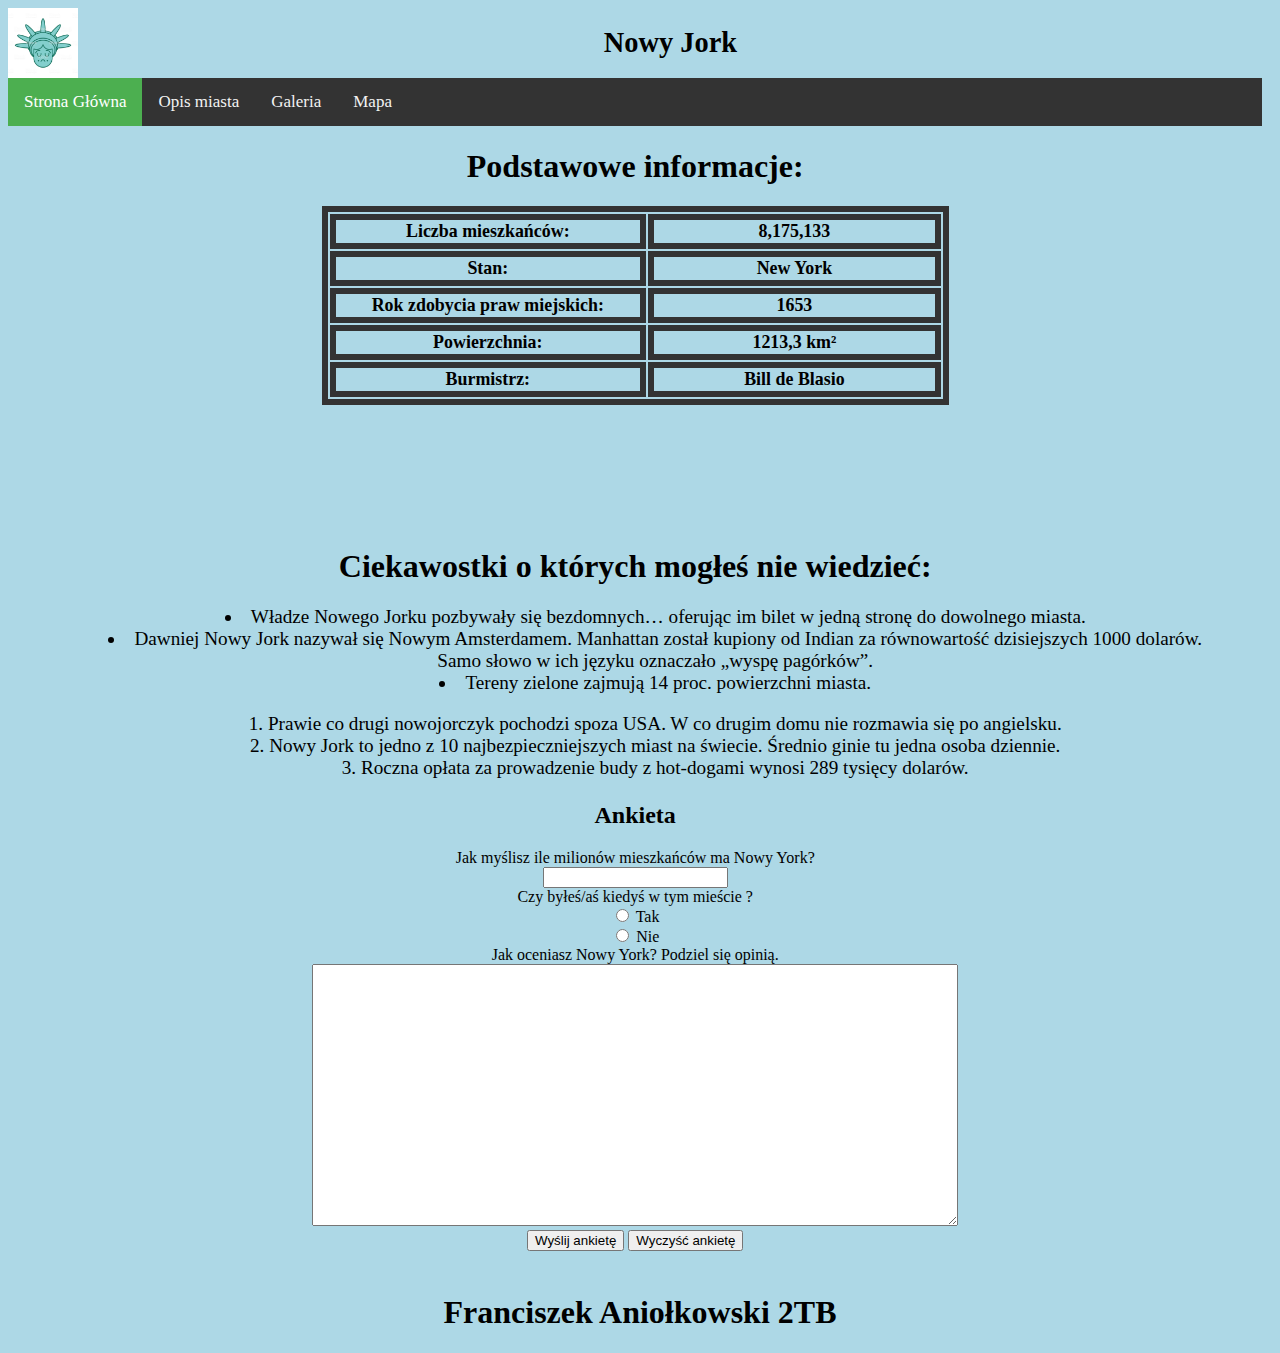
<file: index.html>
<!doctype html>
<html lang="pl">
<head>
<meta charset=utf-8>
<link rel="stylesheet" type="text/css" href="style.css">
<link rel="shortcut icon" href="img/icon.png ">
</head>
<body>
<div class="container">
	<div class="naglowek">
		<img src="img/logo.png" alt="logo" class="logo">
		<h1 id="h1">Nowy Jork</h1>
	</div>
	<div class="topnav" id="myTopnav">
		  <a href="index.html" class="active">Strona Główna</a>
		  <a href="opismiasta.html">Opis miasta</a>
		  <a href="galeria.html">Galeria</a>
		  <a href="map1.html">Mapa</a>
	</div>
	<div class="tresc1">
	<h1>Podstawowe informacje:</h1>
		<table id="table">
		  <tr>
			<th>Liczba mieszkańców:</th>
				<th>8,175,133</th>
		  </tr>
			
			<tr>
			<th>Stan:</th>
				<th>New York</th>
			</tr>
			
			<tr>
			<th>Rok zdobycia praw miejskich:</th>
				<th>1653</th>
			</tr>	
			
			<tr>
			<th>Powierzchnia:</th>
				<th>1213,3 km²</th>
			</tr>	
			
			<tr>
			<th>Burmistrz:</th>
				<th>Bill de Blasio</th>
			</tr>
				
		</table>
	</div>
	
	<div class="tresc2">
		<h1>Ciekawostki o których mogłeś nie wiedzieć:</h1>
		<ul class="lista">
		  <li>Władze Nowego Jorku pozbywały się bezdomnych… oferując im bilet w jedną stronę do dowolnego miasta.</li>
		  <li>Dawniej Nowy Jork nazywał się Nowym Amsterdamem. Manhattan został kupiony od Indian za równowartość dzisiejszych 1000 dolarów.<br> Samo słowo w ich języku oznaczało „wyspę pagórków”.</li>
		  <li>Tereny zielone zajmują 14 proc. powierzchni miasta. </li>
		</ul>
		
		<ol class="lista">
		  <li>Prawie co drugi nowojorczyk pochodzi spoza USA. W co drugim domu nie rozmawia się po angielsku. </li>
		  <li>Nowy Jork to jedno z 10 najbezpieczniejszych miast na świecie. Średnio ginie tu jedna osoba dziennie.</li>
		  <li>Roczna opłata za prowadzenie budy z hot-dogami wynosi 289 tysięcy dolarów.</li>
		</ol>
	</div>
	
	<div class="tresc3">
		<h2>Ankieta</h2>
			<form id="ankieta">
				Jak myślisz ile milionów mieszkańców ma Nowy York?<br>
				<input type="number" id="liczba" name="liczba" required=""><br>
				Czy byłeś/aś kiedyś w tym mieście ?<br>
				<input type="radio" id="tak" name="gender" value="tak">
				<label for="tak">Tak</label><br>
				<input type="radio" id="nie" name="gender" value="nie">
				<label for="nie">Nie</label><br>
				Jak oceniasz Nowy York? Podziel się opinią.<br>
				<textarea class="ankieta" name="message">
			
				</textarea><br>
				<button type="submit" onclick="alert('Dziękujemy za przesłanie ankiety! :)')">Wyślij ankietę</button>
				<button type="reset">Wyczyść ankietę</button>
			</form>
			
	</div>
	
	<div class="stopka">
		<h1 id="h1">Franciszek Aniołkowski 2TB</h1>
	</div>

 
</div>  
</body>
</html>
</file>
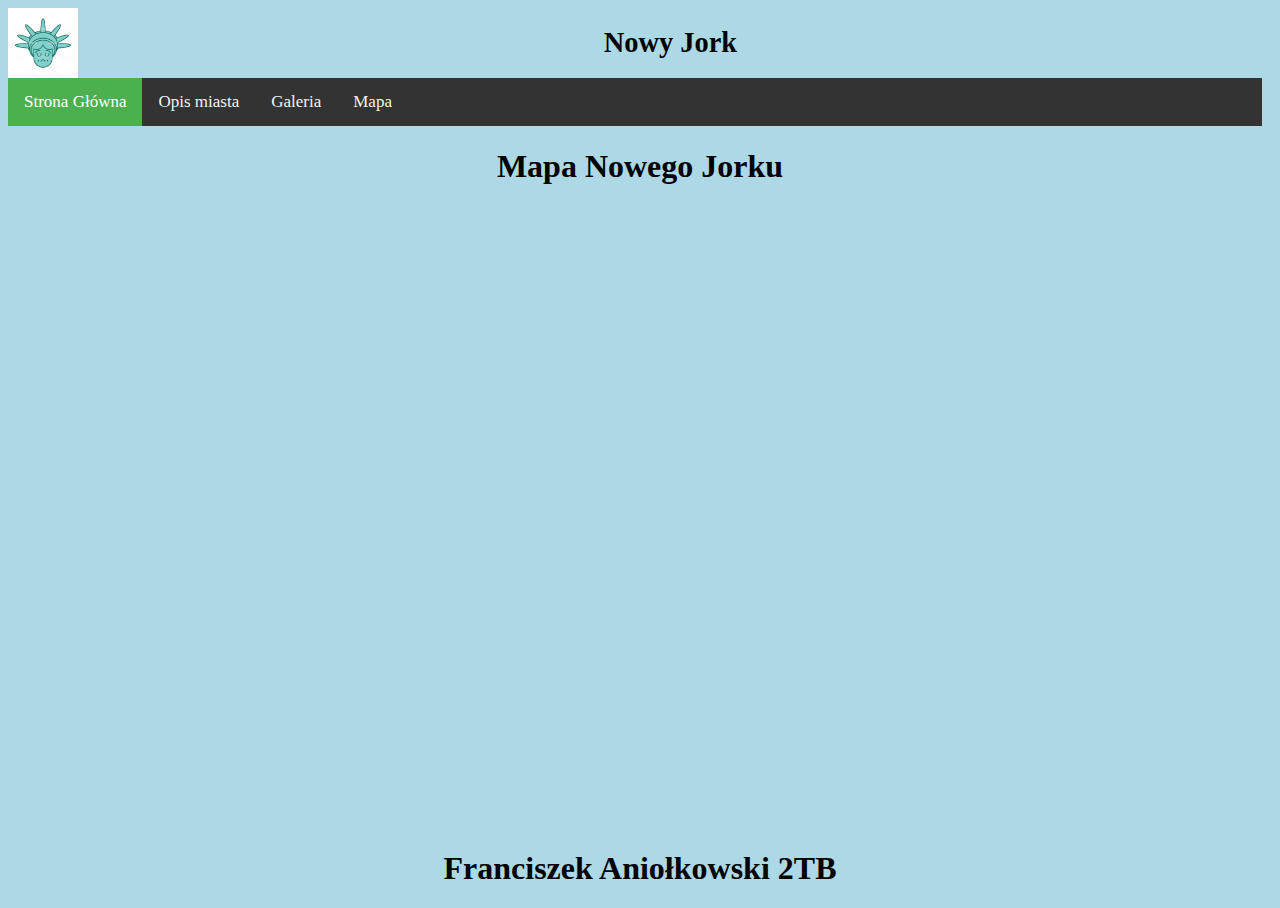
<file: map1.html>
<!doctype html>
<html lang="pl">
<head>
<meta charset=utf-8>
<link rel="stylesheet" type="text/css" href="style.css">
<link rel="shortcut icon" href="img/icon.png ">
</head>
<body>
	<div class="container">
		<div class="naglowek" id="logo">
			<a href="index.html"><img src="img/logo.png" alt="logo" class="logo" height="100px" width="50px"></a>
			<h1 id="h1">Nowy Jork</h1>
		</div>
		<div class="topnav" id="myTopnav">
			  <a href="index.html" class="active">Strona Główna</a>
			  <a href="opismiasta.html">Opis miasta</a>
			  <a href="galeria.html">Galeria</a>
			  <a href="mapa.html">Mapa</a>
		</div>
			<h1 id="h1">Mapa Nowego Jorku</h1>
		<div style="width: 100%"><iframe width="100%" height="600" src="https://maps.google.com/maps?width=100%&amp;height=600&amp;hl=en&amp;coord=40.730610, -73.935242&amp;q=New%20York+(New%20York)&amp;ie=UTF8&amp;t=&amp;z=13&amp;iwloc=B&amp;output=embed" frameborder="0" scrolling="no" marginheight="0" marginwidth="0"><a href="https://www.maps.ie/draw-radius-circle-map/">Google Maps radius calculator</a></iframe></div><br />
		<div class="stopka" id="stopka">
			<h1 id="h1">Franciszek Aniołkowski 2TB</h1>
		</div>
</body>
<html>
</file>
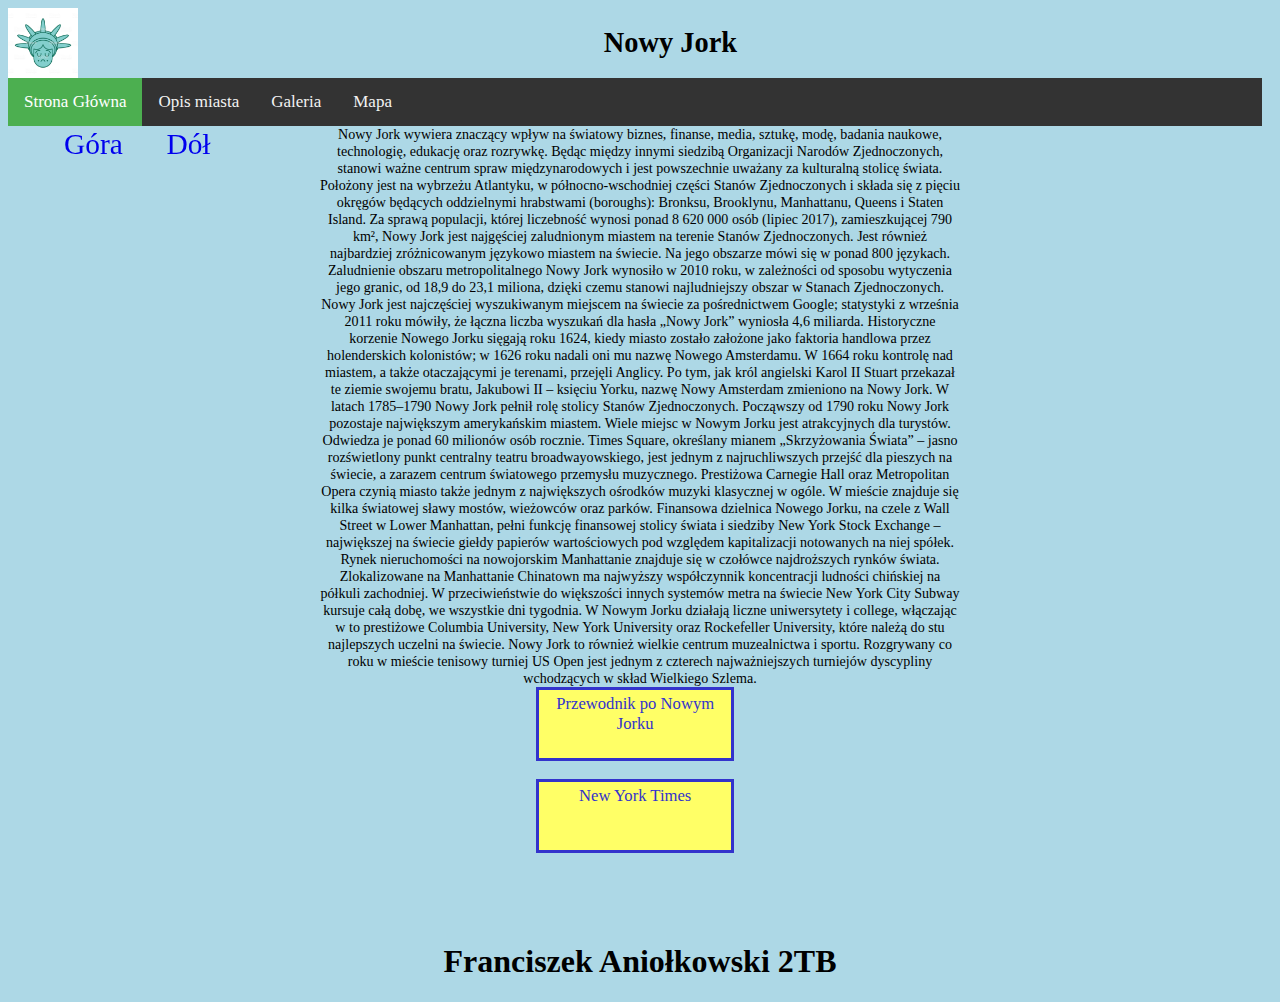
<file: opismiasta.html>
<!doctype html>
<html lang="pl">
<head>
<meta charset=utf-8>
<link rel="stylesheet" type="text/css" href="style.css">
<link rel="shortcut icon" href="img/icon.png ">
</head>
<body>
	<div class="container">
		<div class="naglowek" id="logo">
			<a href="index.html"><img src="img/logo.png" alt="logo" class="logo" height="100px" width="50px"></a>
			<h1 id="h1">Nowy Jork</h1>
		</div>
		<div class="topnav" id="myTopnav">
			  <a href="index.html" class="active">Strona Główna</a>
			  <a href="opismiasta.html">Opis miasta</a>
			  <a href="galeria.html">Galeria</a>
			  <a href="map1.html">Mapa</a>
		</div>
		<div class="tresc111">
		Nowy Jork wywiera znaczący wpływ na światowy biznes, finanse, media, sztukę, modę, badania naukowe, technologię, edukację oraz rozrywkę. Będąc między innymi siedzibą Organizacji Narodów Zjednoczonych, stanowi ważne centrum spraw międzynarodowych i jest powszechnie uważany za kulturalną stolicę świata. Położony jest na wybrzeżu Atlantyku, w północno-wschodniej części Stanów Zjednoczonych i składa się z pięciu okręgów będących oddzielnymi hrabstwami (boroughs): Bronksu, Brooklynu, Manhattanu, Queens i Staten Island.

Za sprawą populacji, której liczebność wynosi ponad 8 620 000 osób (lipiec 2017), zamieszkującej 790 km², Nowy Jork jest najgęściej zaludnionym miastem na terenie Stanów Zjednoczonych. Jest również najbardziej zróżnicowanym językowo miastem na świecie. Na jego obszarze mówi się w ponad 800 językach. Zaludnienie obszaru metropolitalnego Nowy Jork wynosiło w 2010 roku, w zależności od sposobu wytyczenia jego granic, od 18,9 do 23,1 miliona, dzięki czemu stanowi najludniejszy obszar w Stanach Zjednoczonych. Nowy Jork jest najczęściej wyszukiwanym miejscem na świecie za pośrednictwem Google; statystyki z września 2011 roku mówiły, że łączna liczba wyszukań dla hasła „Nowy Jork” wyniosła 4,6 miliarda.

Historyczne korzenie Nowego Jorku sięgają roku 1624, kiedy miasto zostało założone jako faktoria handlowa przez holenderskich kolonistów; w 1626 roku nadali oni mu nazwę Nowego Amsterdamu. W 1664 roku kontrolę nad miastem, a także otaczającymi je terenami, przejęli Anglicy. Po tym, jak król angielski Karol II Stuart przekazał te ziemie swojemu bratu, Jakubowi II – księciu Yorku, nazwę Nowy Amsterdam zmieniono na Nowy Jork. W latach 1785–1790 Nowy Jork pełnił rolę stolicy Stanów Zjednoczonych. Począwszy od 1790 roku Nowy Jork pozostaje największym amerykańskim miastem.

Wiele miejsc w Nowym Jorku jest atrakcyjnych dla turystów. Odwiedza je ponad 60 milionów osób rocznie. Times Square, określany mianem „Skrzyżowania Świata” – jasno rozświetlony punkt centralny teatru broadwayowskiego, jest jednym z najruchliwszych przejść dla pieszych na świecie, a zarazem centrum światowego przemysłu muzycznego. Prestiżowa Carnegie Hall oraz Metropolitan Opera czynią miasto także jednym z największych ośrodków muzyki klasycznej w ogóle. W mieście znajduje się kilka światowej sławy mostów, wieżowców oraz parków. Finansowa dzielnica Nowego Jorku, na czele z Wall Street w Lower Manhattan, pełni funkcję finansowej stolicy świata i siedziby New York Stock Exchange – największej na świecie giełdy papierów wartościowych pod względem kapitalizacji notowanych na niej spółek. Rynek nieruchomości na nowojorskim Manhattanie znajduje się w czołówce najdroższych rynków świata. Zlokalizowane na Manhattanie Chinatown ma najwyższy współczynnik koncentracji ludności chińskiej na półkuli zachodniej. W przeciwieństwie do większości innych systemów metra na świecie New York City Subway kursuje całą dobę, we wszystkie dni tygodnia. W Nowym Jorku działają liczne uniwersytety i college, włączając w to prestiżowe Columbia University, New York University oraz Rockefeller University, które należą do stu najlepszych uczelni na świecie. Nowy Jork to również wielkie centrum muzealnictwa i sportu. Rozgrywany co roku w mieście tenisowy turniej US Open jest jednym z czterech najważniejszych turniejów dyscypliny wchodzących w skład Wielkiego Szlema.
		</div>
		
		<div class="tresc2">
		<a href="https://www.littletownshoes.com/2015/03/29/nowy-jork-w-trzy-dni/" target="blank" class="aa" >Przewodnik po Nowym Jorku</a><br>
		<a href="https://www.nytimes.com/section/nyregion" target="blank" class="aa">New York Times</a>
		</div>
		
		
		<div class="stopka" id="stopka">
			<h1 id="h1">Franciszek Aniołkowski 2TB</h1>
		</div>
	</div>
	<a href="#logo" class="fixedh1">Góra</a>
	<a href="#stopka" class="fixedh2">Dół</a>
</body>
<html>
</file>
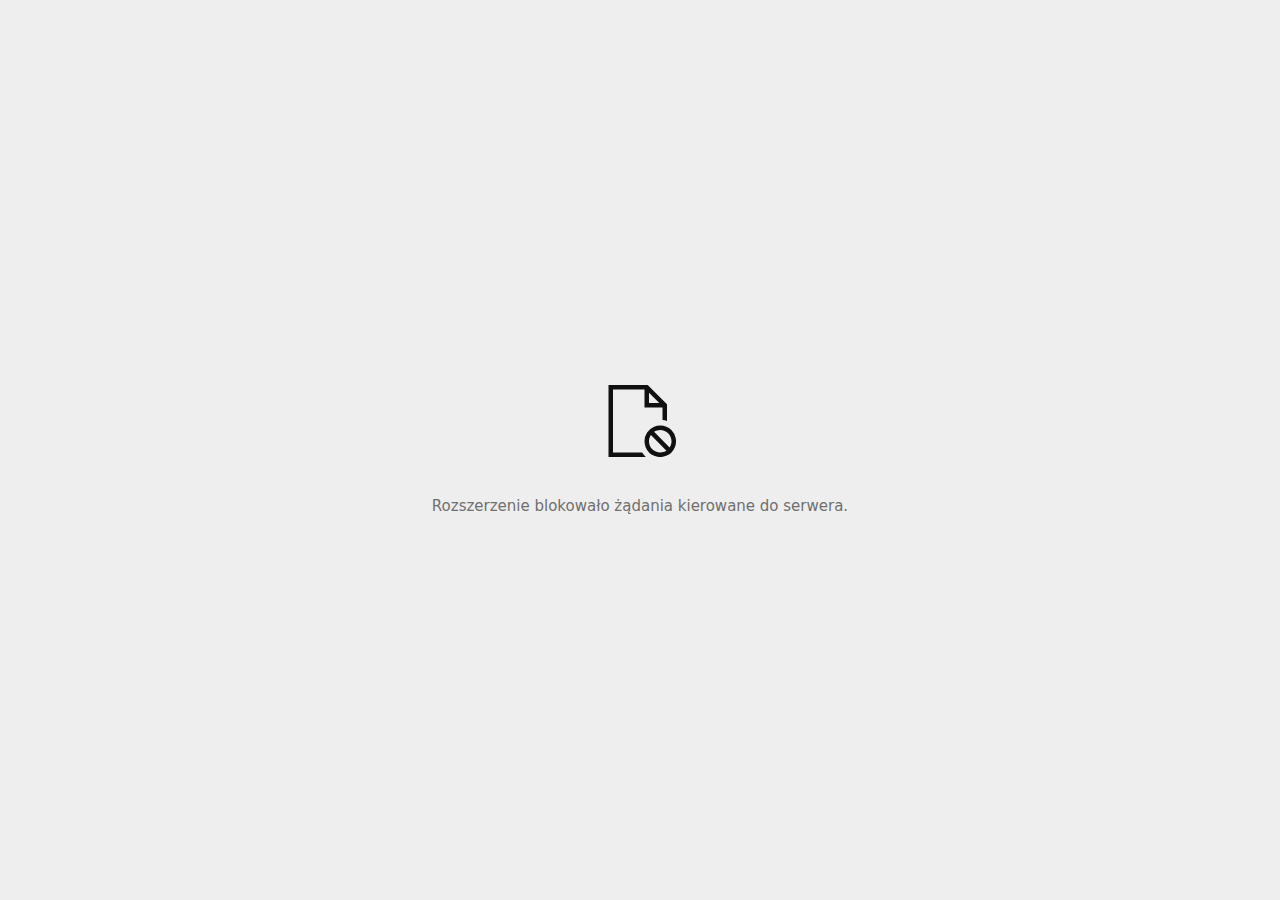
<file: img/HTML YouTube Videos_files/async_usersync(1).html>
<!DOCTYPE html>
<!-- saved from url=(0029)chrome-error://chromewebdata/ -->
<html dir="ltr" lang="pl" subframe=""><head><meta http-equiv="Content-Type" content="text/html; charset=UTF-8">
  
  <meta name="theme-color" content="#fff">
  <meta name="viewport" content="width=device-width, initial-scale=1.0,
                                 maximum-scale=1.0, user-scalable=no">
  <title>acdn.adnxs.com</title>
  <style>/* Copyright 2017 The Chromium Authors. All rights reserved.
 * Use of this source code is governed by a BSD-style license that can be
 * found in the LICENSE file. */

a {
  color: var(--link-color);
}

body {
  --background-color: #fff;
  --error-code-color: var(--google-gray-700);
  --google-blue-100: rgb(210, 227, 252);
  --google-blue-300: rgb(138, 180, 248);
  --google-blue-600: rgb(26, 115, 232);
  --google-blue-700: rgb(25, 103, 210);
  --google-gray-100: rgb(241, 243, 244);
  --google-gray-300: rgb(218, 220, 224);
  --google-gray-500: rgb(154, 160, 166);
  --google-gray-50: rgb(248, 249, 250);
  --google-gray-600: rgb(128, 134, 139);
  --google-gray-700: rgb(95, 99, 104);
  --google-gray-800: rgb(60, 64, 67);
  --google-gray-900: rgb(32, 33, 36);
  --heading-color: var(--google-gray-900);
  --link-color: rgb(88, 88, 88);
  --popup-container-background-color: rgba(0,0,0,.65);
  --primary-button-fill-color-active: var(--google-blue-700);
  --primary-button-fill-color: var(--google-blue-600);
  --primary-button-text-color: #fff;
  --quiet-background-color: rgb(247, 247, 247);
  --secondary-button-border-color: var(--google-gray-500);
  --secondary-button-fill-color: #fff;
  --secondary-button-hover-border-color: var(--google-gray-600);
  --secondary-button-hover-fill-color: var(--google-gray-50);
  --secondary-button-text-color: var(--google-gray-700);
  --small-link-color: var(--google-gray-700);
  --text-color: var(--google-gray-700);
  --edge-background: var(--edge-grey-background);
  --edge-black: #101010;
  --edge-focus-color: #838383;
  --edge-blue-hover: #0078D4;
  --edge-blue-pressed: #1081D7;
  --edge-blue-rest: #0070C6;
  --edge-blue-selected: #004274;
  --edge-border-hover:#949494;
  --edge-border-pressed: #ADADAD;
  --edge-border-rest: #C5C5C5;
  --edge-grey-background: #F6F6F6;
  --edge-grey-selected: #C6C6C6;
  --edge-light-grey-hover: #F3F3F3;
  --edge-light-grey-pressed: #F7F7F7;
  --edge-light-grey-rest: #EFEFEF;
  --edge-primary-text-color: var(--edge-black);
  --edge-secondary-text-color: var(--edge-text-grey-rest);
  --edge-text-blue-hover: #0070C6;
  --edge-text-blue-rest: #0061AB;
  --edge-text-blue-pressed: #1081D7;
  --edge-text-grey-rest: #6F6F6F;
  --edge-white: #FFFFFF;
  --edge-primary-button-focus-shadow: 0 0 0 2px inset #F2F8FD;
  --edge-focus-outline: 2px solid var(--edge-focus-color);
  background: var(--edge-background);
  color: var(--edge-primary-text-color);
  word-wrap: break-word;
}

.nav-wrapper .secondary-button {
  background: var(--secondary-button-fill-color);
  border: 1px solid var(--secondary-button-border-color);
  color: var(--secondary-button-text-color);
  float: none;
  margin: 0;
  padding: 8px 16px;
}

.hidden {
  display: none;
}

html {
  -webkit-text-size-adjust: 100%;
  font-size: 125%;
}

.icon {
  background-repeat: no-repeat;
  background-size: 100%;
}

@media (prefers-color-scheme: dark) {
  body {
    --background-color: var(--google-gray-900);
    --error-code-color: var(--google-gray-500);
    --heading-color: var(--google-gray-500);
    --link-color: var(--google-blue-300);
    --primary-button-fill-color-active: rgb(129, 162, 208);
    --primary-button-fill-color: var(--google-blue-300);
    --primary-button-text-color: var(--google-gray-900);
    --quiet-background-color: var(--background-color);
    --secondary-button-border-color: var(--google-gray-700);
    --secondary-button-fill-color: var(--google-gray-900);
    --secondary-button-hover-fill-color: rgb(48, 51, 57);
    --secondary-button-text-color: var(--google-blue-300);
    --small-link-color: var(--google-blue-300);
    --text-color: var(--google-gray-500);
    --edge-black: #FFFFFF;
    --edge-focus-color: #888;
    --edge-blue-hover: #0070C6;
    --edge-blue-pressed: #0069B9;
    --edge-blue-rest: #0078D4;
    --edge-blue-selected: #63ACE5;
    --edge-border-hover:#909090;
    --edge-border-pressed: #787878;
    --edge-border-rest: #575757;
    --edge-grey-background: #2D2D2D;
    --edge-grey-selected: #676767;
    --edge-light-grey-hover: #424242;
    --edge-light-grey-pressed: #3E3E3E;
    --edge-light-grey-rest: #464646;
    --edge-text-blue-hover: #429BDF;
    --edge-text-blue-rest: #63ACE5;
    --edge-text-blue-pressed: #2189DA;
    --edge-text-grey-rest: #949494;
    --edge-white: #1D1D1D;
    --edge-primary-button-focus-shadow: 0 0 0 2px inset #F2F8FD;
  }
}
</style>
  <style>/* Copyright 2014 The Chromium Authors. All rights reserved.
   Copyright (C) Microsoft Corporation. All rights reserved.
   Use of this source code is governed by a BSD-style license that can be
   found in the LICENSE file. */

button {
  border: 0;
  border-radius: 2px;
  box-sizing: border-box;
  color: var(--primary-button-text-color);
  cursor: pointer;
  float: right;
  font-size: .875em;
  margin: 0;
  padding: 8px 16px;
  transition: box-shadow 150ms cubic-bezier(0.4, 0, 0.2, 1);
  user-select: none;
}

[dir='rtl'] button {
  float: left;
}

.bad-clock button,
.captive-portal button,
.lookalike-url button,
.main-frame-blocked button,
.neterror button,
.offline button,
.pdf button,
.ssl button,
.safe-browsing-billing button {
  background: var(--edge-blue-rest);
}

.bad-clock a,
.captive-portal a,
.ssl a {
  color: var(--edge-text-blue-rest);
  text-decoration: none;
  border-bottom: 1px solid currentColor;
}

@media (forced-colors: active) {
  .bad-clock a,
  .captive-portal a,
  .lookalike-url a,
  .ssl a {
    -ms-high-contrast-adjust: none;
    color: LinkText;
    border-bottom: 1px solid currentColor;
  }
  .bad-clock a:focus,
  .captive-portal a:focus,
  .lookalike-url a:focus,
  .ssl a:focus {
    outline: none;
    border-bottom: 2px solid LinkText;
  }
}


.bad-clock #primary-button,
.captive-portal #primary-button,
.lookalike-url #primary-button,
.ssl #primary-button {
  color: white;
  background-color: var(--edge-blue-rest);
  border: 2px solid var(--edge-blue-rest);
  font-family: system-ui, sans-serif;
  font-weight: 600;
  outline: none;
}

.bad-clock #primary-button:focus,
.captive-portal #primary-button:focus,
.lookalike-url #primary-button:focus,
.ssl #primary-button:focus {
  border-color: var(--edge-focus-color);
  box-shadow: var(--edge-primary-button-focus-shadow);
}

.bad-clock #primary-button:hover,
.captive-portal #primary-button:hover,
.lookalike-url #primary-button:hover,
.ssl #primary-button:hover {
  background-color: var(--edge-blue-hover);
  border-color: var(--edge-blue-hover);
}

.bad-clock #primary-button:active,
.captive-portal #primary-button:active,
.lookalike-url #primary-button:active,
.ssl #primary-button:active {
  background-color: var(--edge-blue-pressed);
  box-shadow: 0 1px 2px 0 rgba(60, 64, 67, .3),
      0 2px 6px 2px rgba(60, 64, 67, .15);
}

@media(forced-colors: active) {
  /* Accent button */
  .bad-clock #primary-button,
  .captive-portal #primary-button,
  .lookalike-url #primary-button,
  .ssl #primary-button {
    -ms-high-contrast-adjust: none;
    background-color: Highlight;
    color: HighlightText;
    border: 2px solid transparent;
  }
  .bad-clock #primary-button:focus,
  .captive-portal #primary-button:focus,
  .lookalike-url #primary-button:focus,
  .ssl #primary-button:focus {
    outline: 2px solid ButtonText;
    border-color: transparent;
    box-shadow: none;
  }
  .bad-clock #primary-button:hover,
  .captive-portal #primary-button:hover,
  .lookalike-url #primary-button:hover,
  .ssl #primary-button:hover {
    background-color: HighlightText;
    color: Highlight;
    border: 2px solid Highlight;
  }
}

.bad-clock #details-button,
.captive-portal #details-button,
.lookalike-url #proceed-button,
.ssl #details-button {
  color: var(--edge-primary-text-color);
  background-color: transparent;
  border-color: var(--edge-border-rest);
}

.bad-clock #details-button:focus,
.captive-portal #details-button:focus,
.lookalike-url #proceed-button:focus,
.ssl #details-button:focus {
  outline: var(--edge-focus-outline);
}

.bad-clock #details-button:active,
.captive-portal #details-button:active,
.lookalike-url #proceed-button:active,
.ssl #details-button:active {
  border-color: white;
  background: var(--edge-light-grey-pressed);
  box-shadow: 0 1px 2px 0 rgba(60, 64, 67, .3),
      0 2px 6px 2px rgba(60, 64, 67, .15);
}

.bad-clock #details-button:hover,
.captive-portal #details-button:hover,
.lookalike-url #proceed-button:hover,
.ssl #details-button:hover {
  background: var(--edge-light-grey-hover);
  border-color: var(--edge-border-hover);
  text-decoration: none;
}
@media(forced-colors: active) {
  /* Outline button */
  .bad-clock #details-button,
  .captive-portal #details-button,
  .lookalike-url #proceed-button,
  .ssl #details-button {
    -ms-high-contrast-adjust: none;
    background-color: ButtonFace;
    color: ButtonText;
    border: 1px solid ButtonText;
  }
  .bad-clock #details-button:focus,
  .captive-portal #details-button:focus,
  .lookalike-url #proceed-button:focus,
  .ssl #details-button:focus {
    outline: 2px solid ButtonText;
  }
  .bad-clock #details-button:hover,
  .captive-portal #details-button:hover,
  .lookalike-url #proceed-button:hover,
  .ssl #details-button:hover {
    background-color: Highlight;
    color: HighlightText;
  }
}

.bad-clock #main-message > p,
.captive-portal #main-message > p,
.lookalike-url #main-message > p,
.ssl #main-message > p {
  font-size: 14px;
  line-height: 20px;
  color: var(--edge-primary-text-color);
}

button:active {
  background: var(--primary-button-fill-color-active);
  outline: 0;
}

#debugging {
  display: inline;
  overflow: auto;
}

.debugging-content {
  line-height: 1em;
  margin-bottom: 0;
  margin-top: 1em;
}

.debugging-content-fixed-width {
  display: block;
  font-family: monospace;
  font-size: 1.2em;
  margin-top: 0.5em;
}

.debugging-title {
  font-weight: bold;
}

#details {
  margin: 0 0 50px;
}

#details p:not(:first-of-type) {
  margin-top: 20px;
}

.secondary-button:active {
  border-color: white;
  box-shadow: 0 1px 2px 0 rgba(60, 64, 67, .3),
      0 2px 6px 2px rgba(60, 64, 67, .15);
}

.secondary-button:hover {
  background: var(--secondary-button-hover-fill-color);
  border-color: var(--secondary-button-hover-border-color);
  text-decoration: none;
}

.error-code {
  color: var(--error-code-color);
  font-size: .86667em;
  text-transform: uppercase;
  margin-top: 12px;
}

#error-debugging-info {
  font-size: 0.8em;
}

h1 {
  color: var(--edge-primary-text-color);
  font-size: 1.6em;
  font-weight: bold;
  line-height: 1.25em;
  margin-bottom: 16px;
}

h2 {
  font-size: 1.2em;
  font-weight: normal;
}

.icon {
  height: 72px;
  margin: 0 0 40px;
  width: 72px;
}

input[type=checkbox] {
  opacity: 0;
}

input[type=checkbox]:focus ~ .checkbox:after {
  outline: -webkit-focus-ring-color auto 5px;
}

.interstitial-wrapper {
  box-sizing: border-box;
  font-size: 1em;
  line-height: 1.6em;
  margin: 14vh auto 0;
  max-width: 600px;
  width: 100%;
}

#main-message > p {
  display: inline;
}

#extended-reporting-opt-in {
  font-size: .875em;
  margin-top: 32px;
}

#extended-reporting-opt-in label {
  display: grid;
  grid-template-columns: 1.8em 1fr;
  position: relative;
}

.nav-wrapper {
  margin-top: 51px;
}

.nav-wrapper::after {
  clear: both;
  content: '';
  display: table;
  width: 100%;
}

.small-link {
  color: var(--small-link-color);
  font-size: .875em;
}

.checkboxes {
  flex: 0 0 24px;
}

.checkbox {
  --padding: .9em;
  background: transparent;
  display: block;
  height: 1em;
  left: -1em;
  padding-inline-start: var(--padding);
  position: absolute;
  right: 0;
  top: -.5em;
  width: 1em;
}

.checkbox::after {
  border: 1px solid white;
  border-radius: 2px;
  content: '';
  height: 1em;
  position: absolute;
  top: var(--padding);
  left: var(--padding);
  width: 1em;
}

.checkbox::before {
  background: transparent;
  border: 2px solid white;
  border-right-width: 0;
  border-top-width: 0;
  content: '';
  height: .2em;
  left: calc(.3em + var(--padding));
  opacity: 0;
  position: absolute;
  top: calc(.3em  + var(--padding));
  transform: rotate(-45deg);
  width: .5em;
}

input[type=checkbox]:checked ~ .checkbox::before {
  opacity: 1;
}

#recurrent-error-message {
  background: var(--edge-light-grey-rest);
  border-radius: 4px;
  padding: 12px 16px;
  margin-top: 12px;
  margin-bottom: 16px;
}

.showing-recurrent-error-message #extended-reporting-opt-in {
  margin-top: 16px;
}

@media (max-width: 700px) {
  .interstitial-wrapper {
    padding: 0 10%;
  }

  #error-debugging-info {
    overflow: auto;
  }
}

@media (max-width: 420px) {
  button,
  [dir='rtl'] button,
  .small-link {
    float: none;
    font-size: .825em;
    font-weight: 500;
    margin: 0;
    width: 100%;
  }

  button {
    padding: 16px 24px;
  }

  #details {
    margin: 20px 0 20px 0;
  }

  #details p:not(:first-of-type) {
    margin-top: 10px;
  }

  .secondary-button:not(.hidden) {
    display: block;
    margin-top: 20px;
    text-align: center;
    width: 100%;
  }

  .interstitial-wrapper {
    padding: 0 5%;
  }

  #extended-reporting-opt-in {
    margin-top: 24px;
  }

  .nav-wrapper {
    margin-top: 30px;
  }
}

/**
 * Mobile specific styling.
 * Navigation buttons are anchored to the bottom of the screen.
 * Details message replaces the top content in its own scrollable area.
 */

@media (max-width: 420px) {
  .nav-wrapper .secondary-button {
    border: 0;
    margin: 16px 0 0;
    margin-inline-end: 0;
    padding-bottom: 16px;
    padding-top: 16px;
  }
}

/* Fixed nav. */
@media (min-width: 240px) and (max-width: 420px) and
       (min-height: 401px),
       (min-width: 421px) and (min-height: 240px) and
       (max-height: 560px) {
  body .nav-wrapper {
    background: var(--edge-grey-background);
    bottom: 0;
    box-shadow: 0 -22px 40px var(--edge-grey-background);
    left: 0;
    margin: 0 auto;
    max-width: 736px;
    padding-left: 24px;
    padding-right: 24px;
    position: fixed;
    right: 0;
    width: 100%;
    z-index: 2;
  }

  .interstitial-wrapper {
    max-width: 736px;
  }

  #details,
  #main-content {
    padding-bottom: 40px;
  }

  #details {
    padding-top: 5.5vh;
  }

  button.small-link {
    color: var(--google-blue-600);
  }
}

@media (max-width: 420px) and (orientation: portrait),
       (max-height: 560px) {
  body {
    margin: 0 auto;
  }

  button,
  #details-button,
  [dir='rtl'] button,
  button.small-link {
    font-size: .933em;
    margin: 6px 0;
    transform: translatez(0);
  }

  .nav-wrapper {
    box-sizing: border-box;
    padding-bottom: 8px;
    width: 100%;
  }

  #details {
    box-sizing: border-box;
    height: auto;
    margin: 0;
    opacity: 1;
    transition: opacity 250ms cubic-bezier(0.4, 0, 0.2, 1);
  }

  #details.hidden,
  #main-content.hidden {
    display: block;
    height: 0;
    opacity: 0;
    overflow: hidden;
    padding-bottom: 0;
    transition: none;
  }

  h1 {
    font-size: 1.5em;
    margin-bottom: 8px;
  }

  .icon {
    margin-bottom: 5.69vh;
  }

  .interstitial-wrapper {
    box-sizing: border-box;
    margin: 7vh auto 12px;
    padding: 0 24px;
    position: relative;
  }

  .interstitial-wrapper p {
    font-size: .95em;
    line-height: 1.61em;
    margin-top: 8px;
  }

  #main-content {
    margin: 0;
    transition: opacity 100ms cubic-bezier(0.4, 0, 0.2, 1);
  }

  .small-link {
    border: 0;
  }

  .suggested-left > #control-buttons,
  .suggested-right > #control-buttons {
    float: none;
    margin: 0;
  }
}

@media (min-width: 421px) and (min-height: 500px) and (max-height: 560px) {
  .interstitial-wrapper {
    margin-top: 10vh;
  }
}

@media (min-height: 400px) and (orientation:portrait) {
  .interstitial-wrapper {
    margin-bottom: 145px;
  }
}

@media (min-height: 299px) {
  .nav-wrapper {
    padding-bottom: 16px;
  }
}

@media (max-height: 560px) and (min-height: 240px) and (orientation:landscape) {
  .extended-reporting-has-checkbox #details {
    padding-bottom: 80px;
  }
}

@media (min-height: 500px) and (max-height: 650px) and (max-width: 414px) and
       (orientation: portrait) {
  .interstitial-wrapper {
    margin-top: 7vh;
  }
}

@media (min-height: 650px) and (max-width: 414px) and (orientation: portrait) {
  .interstitial-wrapper {
    margin-top: 10vh;
  }
}

/* Small mobile screens. No fixed nav. */
@media (max-height: 400px) and (orientation: portrait),
       (max-height: 239px) and (orientation: landscape),
       (max-width: 419px) and (max-height: 399px) {
  .interstitial-wrapper {
    display: flex;
    flex-direction: column;
    margin-bottom: 0;
  }

  #details {
    flex: 1 1 auto;
    order: 0;
  }

  #main-content {
    flex: 1 1 auto;
    order: 0;
  }

  .nav-wrapper {
    flex: 0 1 auto;
    margin-top: 8px;
    order: 1;
    padding-left: 0;
    padding-right: 0;
    position: relative;
    width: 100%;
  }

  button,
  .nav-wrapper .secondary-button {
    padding: 16px 24px;
  }

  button.small-link {
    color: var(--google-blue-600);
  }
}

@media (max-width: 239px) and (orientation: portrait) {
  .nav-wrapper {
    padding-left: 0;
    padding-right: 0;
  }
}
</style>
  <style>/* Copyright 2013 The Chromium Authors. All rights reserved.
 * Use of this source code is governed by a BSD-style license that can be
 * found in the LICENSE file. */

/* Don't use the main frame div when the error is in a subframe. */
body {
  background-color: var(--edge-grey-background);
}

html[subframe] #main-frame-error {
  display: none;
}

/* Don't use the subframe error div when the error is in a main frame. */
html:not([subframe]) #sub-frame-error {
  display: none;
}

#diagnose-button {
  float: none;
  margin-bottom: 10px;
  margin-inline-start: 0;
  margin-top: 20px;
}

h1 {
  margin-top: 0;
  word-wrap: break-word;
  color: var(--edge-primary-text-color);
  margin-bottom: 22px;
}

h1 span {
  font-weight: bold;
  font-size: 24px;
  line-height: 32px;
}

h2 {
  color: var(--edge-secondary-text-color);
  font-size: 1.2em;
  font-weight: normal;
  margin: 10px 0;
}

a {
  color: var(--edge-text-blue-rest);
  text-decoration: none;
  border-bottom: 1px solid currentColor;
}

a:hover {
  color: var(--edge-text-blue-hover);
}

a:focus {
  outline: none;
  text-decoration: none;
  border-bottom: var(--edge-focus-outline);
}

#game-buttons {
  display: flex;
  align-items: center;
}

#game-message {
  margin-inline-end: 16px;
}

#game-button {
  color: var(--edge-primary-text-color);
  background-color: transparent;
  border: 1px solid var(--edge-border-rest);
}

#game-button:disabled {
  opacity: 0.3;
  cursor: not-allowed;
}

#game-button:hover:not(:disabled) {
  background-color: var(--edge-light-grey-hover);
  border-color: var(--edge-border-hover);
}

#game-button:active:not(:disabled) {
  border-color: white;
  background: var(--edge-light-grey-pressed);
  box-shadow: 0 1px 2px 0 rgba(60, 64, 67, .3),
    0 2px 6px 2px rgba(60, 64, 67, .15);
}

#game-button:focus:not(:disabled) {
  outline: var(--edge-focus-outline);
}

@media (forced-colors: active) {
  a:hover {
    color: HightlightText;
  }
}

.icon {
  -webkit-user-select: none;
  display: inline-block;
}

.icon-generic {
  /**
   * Can't access edge://theme/IDR_ERROR_NETWORK_GENERIC from an untrusted
   * renderer process, so embed the resource manually.
   */
  content: -webkit-image-set(
      url([data-uri]) 1x,
      url([data-uri]) 2x);
}

.icon-offline {
  content: -webkit-image-set(
      url([data-uri]) 1x,
      url([data-uri]) 2x);
  position: relative;
}

.icon-page-error {
  content: url([data-uri]);
}

.icon-thinking {
  content: url([data-uri]);
}

.icon-blocked {
  content: url([data-uri]);
}

.icon-disconnected {
  content: url([data-uri]);
}

.icon-find {
  content: url([data-uri]);
}

.icon-insecure-site {
  content: url([data-uri]);
}

.icon-page-briefcase {
  content: url([data-uri]);
}

.icon-disabled {
  content: -webkit-image-set(
      url([data-uri]) 1x,
      url([data-uri]) 2x);
  width: 112px;
}

.managed-icon {
  content: url([data-uri]);
  margin-inline-end: 6px;
  height: 16px;
  width: 16px;
}

.error-code {
  display: block;
  font-size: 10px;
  line-height: 12px;
  color: var(--edge-secondary-text-color);
  margin-top: 24px;
  font-weight: 500;
}

#content-top {
  margin: 20px;
}

.hidden {
  display: none;
}

#suggestion {
  margin-top: 15px;
}

#suggestions-list p {
  margin-block-end: 0;
  color: var(--edge-primary-text-color);
  font-weight: 700;
}

#suggestions-list ul {
  margin-top: 0;
  color: var(--edge-primary-text-color);
  padding-inline-start: 0;
  list-style: none;
}

#suggestions-list li {
  margin-top: 12px;
  font-size: 14px;
  line-height: 20px;
}

#suggestions-list li:before {
  content: "•";
  font-size: 14px;
  padding-right: 1em;
}

.single-suggestion li:before{
  display: none;
}

#short-suggestion {
  margin-top: 5px;
}

#error-information-button {
  content: url([data-uri]);
  height: 24px;
  vertical-align: -.15em;
  width: 24px;
}

.use-popup-container#error-information-popup-container
  #error-information-popup {
  align-items: center;
  background-color: var(--edge-grey-background);
  display: flex;
  height: 100%;
  left: 0;
  position: fixed;
  top: 0;
  width: 100%;
  z-index: 100;
}

.use-popup-container#error-information-popup-container
  #error-information-popup-content > p {
  margin-bottom: 11px;
  margin-inline-start: 20px;
}

.use-popup-container#error-information-popup-container #suggestions-list ul {
  margin-inline-start: 15px;
}

.use-popup-container#error-information-popup-container
  #error-information-popup-box {
  background-color: var(--edge-white);
  left: 5%;
  padding-bottom: 15px;
  padding-top: 15px;
  position: fixed;
  width: 90%;
  z-index: 101;
}

.use-popup-container#error-information-popup-container div.error-code {
  margin-inline-start: 20px;
}

.use-popup-container#error-information-popup-container #suggestions-list p {
  margin-inline-start: 20px;
}

:not(.use-popup-container)#error-information-popup-container
  #error-information-popup-close {
  display: none;
}

#error-information-popup-close {
  margin-bottom: 0px;
  margin-inline-end: 35px;
  margin-top: 15px;
  text-align: end;
}

.link-button {
  color: var(--edge-text-blue-rest);
  display: inline-block;
  font-weight: bold;
  text-transform: uppercase;
}

#sub-frame-error-details {
  color: var(--edge-secondary-text-color);

}

[jscontent=hostName],
[jscontent=failedUrl] {
  overflow-wrap: break-word;
}

#search-container {
  /* Prevents a space between controls. */
  display: flex;
  margin-top: 20px;
}

.snackbar {
  background: #323232;
  border-radius: 2px;
  bottom: 24px;
  box-sizing: border-box;
  color: #fff;
  font-size: .87em;
  left: 24px;
  max-width: 568px;
  min-width: 288px;
  opacity: 0;
  padding: 16px 24px 12px;
  position: fixed;
  transform: translateY(90px);
  will-change: opacity, transform;
  z-index: 999;
}

.snackbar-show {
  -webkit-animation:
    show-snackbar .25s cubic-bezier(0.0, 0.0, 0.2, 1) forwards,
    hide-snackbar .25s cubic-bezier(0.4, 0.0, 1, 1) forwards 5s;
}

@-webkit-keyframes show-snackbar {
  100% {
    opacity: 1;
    transform: translateY(0);
  }
}

@-webkit-keyframes hide-snackbar {
  0% {
    opacity: 1;
    transform: translateY(0);
  }
  100% {
    opacity: 0;
    transform: translateY(90px);
  }
}

.suggestions {
  margin-top: 18px;
  color: var(--edge-primary-text-color);
  font-size: 14px;
  line-height: 20px;
}

.suggestion-header {
  font-weight: bold;
  margin-bottom: 4px;
}

/* Decrease padding at low sizes. */
@media (max-width: 640px), (max-height: 640px) {
  h1 {
    margin: 0 0 15px;
  }
  #content-top {
    margin: 15px;
  }
  .suggestions {
    margin-top: 10px;
  }
  .suggestion-header {
    margin-bottom: 0;
  }
}

#download-link, #download-link-clicked {
  margin-bottom: 30px;
  margin-top: 30px;
}

#download-link-clicked {
  color: #BBB;
}

#download-link:before, #download-link-clicked:before {
  content: url([data-uri]);
  display: inline-block;
  margin-inline-end: 4px;
  vertical-align: -webkit-baseline-middle;
}

#download-link-clicked:before {
  width: 0px;
  opacity: 0;
}

.offline-content-list-title {
  color: rgb(95, 99, 104);
  font-size: .8em;
  line-height: 1;
  margin-bottom: .8em;
}

#offline-content-suggestions {
  margin-inline-start: -5%;
  width: 110%;
}

/* The selectors below adjust the "overflow" of the suggestion cards contents
 * based on the same screen size based strategy used for the main frame, which
 * is applied by the `interstitial-wrapper` class. */
@media (max-width: 700px) {
  #offline-content-suggestions {
    margin-inline-start: -5%;
    width: 110%;
  }
}
@media (max-width: 420px)  {
  #offline-content-suggestions {
    margin-inline-start: -2.5%;
    width: 105%;
  }
}
@media (max-width: 420px) and (orientation: portrait),
       (max-height: 560px) {
  #offline-content-suggestions {
    margin-inline-start: -12px;
    width: calc(100% + 24px);
  }
}

.suggestion-with-image .offline-content-suggestion-visual {
  flex-basis: 8.2em;
  flex-shrink: 0;
}

.suggestion-with-image .offline-content-suggestion-visual > img {
  height: 100%;
  width: 100%;
}

#offline-content-list:not(.is-rtl) .suggestion-with-image
.offline-content-suggestion-visual > img {
  border-bottom-right-radius: 8px;
  border-top-right-radius: 8px;
}

#offline-content-list.is-rtl .suggestion-with-image
.offline-content-suggestion-visual > img {
  border-bottom-left-radius: 8px;
  border-top-left-radius: 8px;
}

.suggestion-with-icon .offline-content-suggestion-visual {
  align-items: center;
  display: flex;
  justify-content: center;
  min-height: 4.2em;
  min-width: 4.2em;
}

.suggestion-with-icon .offline-content-suggestion-visual > div {
  align-items: center;
  background-color: rgb(241, 243, 244);
  border-radius: 50%;
  display: flex;
  height: 2.3em;
  justify-content: center;
  width: 2.3em;
}

.suggestion-with-icon .offline-content-suggestion-visual > div > img {
  height: 1.45em;
  width: 1.45em;
}

.offline-content-suggestion-texts {
  display: flex;
  flex-direction: column;
  justify-content: space-between;
  line-height: 1.3;
  padding: .9em;
  width: 100%;
}

.offline-content-suggestion-title {
  -webkit-box-orient: vertical;
  -webkit-line-clamp: 3;
  color: rgb(32, 33, 36);
  display: -webkit-box;
  font-size: 1.1em;
  overflow: hidden;
  text-overflow: ellipsis;
}

div.offline-content-suggestion {
  align-items: stretch;
  border-color: rgb(218, 220, 224);
  border-radius: 8px;
  border-style: solid;
  border-width: 1px;
  display: flex;
  justify-content: space-between;
  margin-bottom: .8em;
}

.suggestion-with-image {
  flex-direction: row;
  height: 8.2em;
  max-height: 8.2em;
}

.suggestion-with-icon {
  flex-direction: row-reverse;
  height: 4.2em;
  max-height: 4.2em;
}

.suggestion-with-icon .offline-content-suggestion-title {
  -webkit-line-clamp: 1;
  word-break: break-all;
}

.suggestion-with-icon .offline-content-suggestion-texts {
  padding-inline-start: 0px;
}

.offline-content-suggestion-attribution-freshness {
  color: rgb(95, 99, 104);
  display: flex;
  font-size: .8em;
}

.offline-content-suggestion-attribution {
  -webkit-box-orient: vertical;
  -webkit-line-clamp: 1;
  display: -webkit-box;
  flex-shrink: 1;
  overflow-wrap: break-word;
  overflow: hidden;
  text-overflow: ellipsis;
  word-break: break-all;
}

.no-attribution .offline-content-suggestion-attribution {
  display: none;
}

.offline-content-suggestion-freshness:before {
  content: '-';
  display: inline-block;
  flex-shrink: 0;
  margin-inline-end: .1em;
  margin-inline-start: .1em;
}

.no-attribution .offline-content-suggestion-freshness:before {
  display: none;
}

.offline-content-suggestion-freshness {
  flex-shrink: 0;
}

.suggestion-with-image .offline-content-suggestion-pin-spacer {
  flex-shrink: 1;
  flex-grow: 100;
}

.suggestion-with-image .offline-content-suggestion-pin {
  content: url([data-uri]);
  flex-shrink: 0;
  height: 1.4em;
  margin-inline-start: .4em;
  width: 1.4em;
}

.offline-content-list-action {
  text-align: center;
}

#offline-content-summary {
  border-color: rgb(241, 243, 244);
  border-radius: 12px;
  border-style: solid;
  border-width: 1px;
  padding: 12px;
  text-align: center;
}

.offline-content-summary-image-truncate {
  width: 45px;
}

.offline-content-summary-images {
  direction: ltr;
  display: flex;
  margin-top: 10px;
  justify-content: center;
  padding-bottom: 12px;
}

.offline-content-summary-images img {
  background: rgb(241, 243, 244);
  border-radius: 50%;
  box-shadow:
    0px 1px 2px 0px rgb(155, 155, 155),
    0px 1px 3px 0px rgb(155, 155, 155);
  padding: 12px;
  width: 32px;
}

.offline-content-summary-description {
  border-top: 1px solid rgb(241, 243, 244);
  padding-top: 12px;
}

.offline-content-summary-action {
  padding-top: 12px;
}

/* Don't allow overflow when in a subframe. */
html[subframe] body {
  overflow: hidden;
}

#sub-frame-error {
  -webkit-align-items: center;
  background-color: #DDD;
  display: -webkit-flex;
  -webkit-flex-flow: column;
  height: 100%;
  -webkit-justify-content: center;
  left: 0;
  position: absolute;
  text-align: center;
  top: 0;
  transition: background-color .2s ease-in-out;
  width: 100%;
}

#sub-frame-error:hover {
  background-color: #EEE;
}

#sub-frame-error .icon-generic {
  margin: 0 0 16px;
}

#sub-frame-error-details {
  margin: 0 10px;
  text-align: center;
  visibility: hidden;
}

/* Show details only when hovering. */
#sub-frame-error:hover #sub-frame-error-details {
  visibility: visible;
}

/* If the iframe is too small, always hide the error code. */
/* TODO(mmenke): See if overflow: no-display works better, once supported. */
@media (max-width: 200px), (max-height: 95px) {
  #sub-frame-error-details {
    display: none;
  }
}

/* Adjust icon for small embedded frames in apps. */
@media (max-height: 100px) {
  #sub-frame-error .icon-generic {
    height: auto;
    margin: 0;
    padding-top: 0;
    width: 25px;
  }
}

#control-buttons {
  margin-bottom: 44px;
}

/* details-button is special; it's a <button> element that looks like a link. */
#details-buttons {
  width: 100%;
}

#details-button {
  box-shadow: none;
  min-width: 0;
  background: none;
  border: none;
  color: var(--edge-primary-text-color);
  cursor: pointer;
  font-size: 14px;
  line-height: 20px;
  text-decoration: none;
  float: left;
  padding: 4px;
  font-family: system-ui, sans-serif;
}

#details-button:before {
  display: inline-block;
  content: "";
  background-image: url("[data-uri]");
  margin-right: 10px;
  width: 14px;
  height: 10px;
  background-repeat: no-repeat;
  background-position: center center;
  fill: var(--edge-primary-text-color);
}

#details-button.expanded:before {
  transform: rotate(180deg);
}

#details-button:focus {
  outline: solid 2px var(--edge-focus-color);
}
@media (forced-colors: active) {
  #details-button,
  #game-button {
    -ms-high-contrast-adjust: none;
    color: ButtonText;
    background-color: ButtonFace;
  }
  #game-button {
    /* extra border for this button only */
    border: 1px solid ButtonText;
  }
  #details-button::before,
  #game-button::before {
    fill: ButtonText;
  }
  #details-button:focus,
  #game-button:focus {
    outline: 2px solid ButtonText;
  }
  #details-button:hover,
  #game-button:hover {
    background-color: Highlight;
    color: HighlightText;
  }
  #details-button:hover::before,
  #game-button:hover::before {
    fill: HighlightText;
  }
}

.nav-wrapper {
  margin-top: 44px;
}

#control-buttons,
#stale-load-button,
#details-buttons {
  float: left !important;
}

.suggested-left .secondary-button {
  margin-inline-end: 0px;
}

#details-button.singular {
  float: none;
}

/* download-button shows both icon and text. */
#download-button {
  padding-bottom: 4px;
  padding-top: 4px;
  position: relative;
}

#download-button:before {
  background: -webkit-image-set(
      url([data-uri]) 1x,
      url([data-uri]) 2x)
    no-repeat;
  content: '';
  display: inline-block;
  width: 24px;
  height: 24px;
  margin-inline-end: 4px;
  margin-inline-start: -4px;
  vertical-align: middle;
}

#download-button:disabled {
  background: rgb(180, 206, 249);
  color: rgb(255, 255, 255);
}

/*
TODO(https://crbug.com/852872): UI for offline suggested content is incomplete.
*/
.suggested-thumbnail {
  width: 25vw;
  height: 25vw;
}

#reload-button {
  background-color: var(--edge-blue-rest);
  color: white; /* always white because it is a blue button */
  border-radius: 2px;
  width: 100px;
  height: 32px;
  font-family: system-ui, sans-serif;
  font-weight: 600;
  font-size: 12px;
  padding: 0;
  outline: none;
}

#reload-button:focus {
  outline: var(--edge-focus-outline);
  box-shadow: var(--edge-primary-button-focus-shadow);
}

#reload-button:hover {
  background-color: var(--edge-blue-hover);
}

#reload-button:active {
  background-color: var(--edge-blue-pressed);
}

@media (forced-colors: active) {
  /* Acts like an accent button */
  #reload-button {
    -ms-high-contrast-adjust: none;
    background-color: Highlight;
    color: HighlightText;
  }
  #reload-button:hover {
    background-color: HighlightText;
    color: Highlight;
    border: 2px solid Highlight;
  }
  #reload-button:focus {
    outline: 2px solid ButtonText;
    box-shadow: none;
  }
}

/* Offline page */
.offline {
  transition: -webkit-filter 1.5s cubic-bezier(0.65, 0.05, 0.36, 1),
              background-color 1.5s cubic-bezier(0.65, 0.05, 0.36, 1);
  will-change: -webkit-filter, background-color;
}

#main-message > p {
  font-size: 14px;
  line-height: 20px;
  color: var(--edge-primary-text-color);
}
.offline #main-message > p {
  display: none;
}

.offline.inverted {
  -webkit-filter: invert(100%);
  background-color: var(--edge-black);
}

.offline .interstitial-wrapper {
  color: #2b2b2b;
  font-size: 1em;
  line-height: 1.55;
  margin: 0 auto;
  max-width: 600px;
  padding-top: 100px;
  width: 100%;
}

.offline .controller {
  background: rgba(247,247,247, .1);
  height: 100vh;
  left: 0;
  position: absolute;
  top: 0;
  width: 100vw;
  z-index: 9;
}

#offline-resources {
  display: none;
}

@media (max-width: 420px) {
  #download-button {
    padding-bottom: 12px;
    padding-top: 12px;
  }

  .snackbar {
    left: 0;
    bottom: 0;
    width: 100%;
    border-radius: 0;
  }
}

@media (max-height: 350px) {
  h1 {
    margin: 0 0 15px;
  }

  .icon-offline {
    margin: 0 0 10px;
  }

  .interstitial-wrapper {
    margin-top: 5%;
  }

  .nav-wrapper {
    margin-top: 30px;
  }
}

@media (min-width: 420px) and (max-width: 736px) and
       (min-height: 240px) and (max-height: 420px) and
       (orientation:landscape) {
  .interstitial-wrapper {
    margin-bottom: 100px;
  }
}

@media (max-width: 360px) and (max-height: 480px) {
  .offline .interstitial-wrapper {
    padding-top: 60px;
  }

}

@media (min-height: 240px) and (orientation: landscape) {
  .offline .interstitial-wrapper {
    margin-bottom: 90px;
  }

  .icon-offline {
    margin-bottom: 20px;
  }
}

@media (max-height: 320px) and (orientation: landscape) {
  .icon-offline {
    margin-bottom: 0;
  }

}

@media (max-width: 240px) {
  button {
    padding-left: 12px;
    padding-right: 12px;
  }

  .interstitial-wrapper {
    overflow: inherit;
    padding: 0 8px;
  }
}

@media (max-width: 120px) {
  button {
    width: auto;
  }
}


@media (prefers-color-scheme: dark) {
  .icon,
  .managed-icon {
    filter: invert(1);
  }

  #details-button:before {
    filter: invert(1);
  }
}
</style>
  <script>// Copyright 2017 The Chromium Authors. All rights reserved.
// Use of this source code is governed by a BSD-style license that can be
// found in the LICENSE file.

// This is the shared code for security interstitials. It is used for both SSL
// interstitials and Safe Browsing interstitials.

/**
 * @typedef {{
 *   dontProceed: function(),
 *   proceed: function(),
 *   showMoreSection: function(),
 *   openHelpCenter: function(),
 *   openDiagnostic: function(),
 *   reload: function(),
 *   openDateSettings: function(),
 *   openLogin: function(),
 *   doReport: function(),
 *   dontReport: function(),
 *   openReportingPrivacy: function(),
 *   openWhitepaper: function(),
 *   reportPhishingError: function(),
 * }}
 */
// eslint-disable-next-line no-var
var certificateErrorPageController;

// Should match security_interstitials::SecurityInterstitialCommand
/** @enum {number} */
const SecurityInterstitialCommandId = {
  // For SmartScreen only
  CMD_INTERSTITIAL_PAGE_LOADED: -32,
  CMD_MCAS_SUPPORT_PAGE: -31,

  CMD_DONT_PROCEED: 0,
  CMD_PROCEED: 1,
  // Ways for user to get more information
  CMD_SHOW_MORE_SECTION: 2,
  CMD_OPEN_HELP_CENTER: 3,
  CMD_OPEN_DIAGNOSTIC: 4,
  // Primary button actions
  CMD_RELOAD: 5,
  CMD_OPEN_DATE_SETTINGS: 6,
  CMD_OPEN_LOGIN: 7,
  // Safe Browsing Extended Reporting
  CMD_DO_REPORT: 8,
  CMD_DONT_REPORT: 9,
  CMD_OPEN_REPORTING_PRIVACY: 10,
  CMD_OPEN_WHITEPAPER: 11,
  // Report a phishing error.
  CMD_REPORT_PHISHING_ERROR: 12
};

const HIDDEN_CLASS = 'hidden';

/**
 * A convenience method for sending commands to the parent page.
 * @param {SecurityInterstitialCommandId} cmd  The command to send.
 */
function sendCommand(cmd) {
  if (window.certificateErrorPageController) {
    switch (cmd) {
      case SecurityInterstitialCommandId.CMD_DONT_PROCEED:
        certificateErrorPageController.dontProceed();
        break;
      case SecurityInterstitialCommandId.CMD_PROCEED:
        certificateErrorPageController.proceed();
        break;
      case SecurityInterstitialCommandId.CMD_SHOW_MORE_SECTION:
        certificateErrorPageController.showMoreSection();
        break;
      case SecurityInterstitialCommandId.CMD_OPEN_HELP_CENTER:
        certificateErrorPageController.openHelpCenter();
        break;
      case SecurityInterstitialCommandId.CMD_OPEN_DIAGNOSTIC:
        certificateErrorPageController.openDiagnostic();
        break;
      case SecurityInterstitialCommandId.CMD_RELOAD:
        certificateErrorPageController.reload();
        break;
      case SecurityInterstitialCommandId.CMD_OPEN_DATE_SETTINGS:
        certificateErrorPageController.openDateSettings();
        break;
      case SecurityInterstitialCommandId.CMD_OPEN_LOGIN:
        certificateErrorPageController.openLogin();
        break;
      case SecurityInterstitialCommandId.CMD_DO_REPORT:
        certificateErrorPageController.doReport();
        break;
      case SecurityInterstitialCommandId.CMD_DONT_REPORT:
        certificateErrorPageController.dontReport();
        break;
      case SecurityInterstitialCommandId.CMD_OPEN_REPORTING_PRIVACY:
        certificateErrorPageController.openReportingPrivacy();
        break;
      case SecurityInterstitialCommandId.CMD_OPEN_WHITEPAPER:
        certificateErrorPageController.openWhitepaper();
        break;
      case SecurityInterstitialCommandId.CMD_REPORT_PHISHING_ERROR:
        certificateErrorPageController.reportPhishingError();
        break;
      case SecurityInterstitialCommandId.CMD_INTERSTITIAL_PAGE_LOADED:
        certificateErrorPageController.interstitialLoaded();
        break;
      case SecurityInterstitialCommandId.CMD_MCAS_SUPPORT_PAGE:
        certificateErrorPageController.mcasSupportPage();
        break;
    }
    return;
  }
  // 
  window.domAutomationController.send(cmd);
  // 
  // 
}

/**
 * Call this to stop clicks on <a href="#"> links from scrolling to the top of
 * the page (and possibly showing a # in the link).
 */
function preventDefaultOnPoundLinkClicks() {
  document.addEventListener('click', function(e) {
    const anchor = findAncestor(/** @type {Node} */ (e.target), function(el) {
      return el.tagName === 'A';
    });
    // Use getAttribute() to prevent URL normalization.
    if (anchor && anchor.getAttribute('href') === '#') {
      e.preventDefault();
    }
  });
}

/**
 * Ensures interstitial pages on iOS aren't loaded from cache, which breaks
 * the commands due to ErrorRetryStateMachine::DidFailProvisionalNavigation
 * not getting triggered.
 */
function setupIosRefresh() {
  if (!loadTimeData.getBoolean('committed_interstitials_enabled')) {
    return;
  }
  const params = new URLSearchParams(window.location.search.substring(1));
  const failedUrl = decodeURIComponent(params.get('url') || '');
  const load = () => {
    window.location.replace(failedUrl);
  };
  window.addEventListener('pageshow', function(e) {
    window.onpageshow = load;
  }, {once: true});
}

// 
</script>
  <script>// Copyright 2015 The Chromium Authors. All rights reserved.
// Use of this source code is governed by a BSD-style license that can be
// found in the LICENSE file.

let mobileNav = false;

/**
 * For small screen mobile the navigation buttons are moved
 * below the advanced text.
 */
function onResize() {
  const helpOuterBox = document.querySelector('#details');
  const mainContent = document.querySelector('#main-content');
  const mediaQuery = '(min-width: 240px) and (max-width: 420px) and ' +
      '(min-height: 401px), ' +
      '(max-height: 560px) and (min-height: 240px) and ' +
      '(min-width: 421px)';

  const detailsHidden = helpOuterBox.classList.contains(HIDDEN_CLASS);
  const runnerContainer = document.querySelector('.runner-container');

  // Check for change in nav status.
  if (mobileNav !== window.matchMedia(mediaQuery).matches) {
    mobileNav = !mobileNav;

    // Handle showing the top content / details sections according to state.
    if (mobileNav) {
      mainContent.classList.toggle(HIDDEN_CLASS, !detailsHidden);
      helpOuterBox.classList.toggle(HIDDEN_CLASS, detailsHidden);
      if (runnerContainer) {
        runnerContainer.classList.toggle(HIDDEN_CLASS, !detailsHidden);
      }
    } else if (!detailsHidden) {
      // Non mobile nav with visible details.
      mainContent.classList.remove(HIDDEN_CLASS);
      helpOuterBox.classList.remove(HIDDEN_CLASS);
      if (runnerContainer) {
        runnerContainer.classList.remove(HIDDEN_CLASS);
      }
    }
  }
}

function setupMobileNav() {
  window.addEventListener('resize', onResize);
  onResize();
}

document.addEventListener('DOMContentLoaded', setupMobileNav);
</script>
  <script>// Copyright 2013 The Chromium Authors. All rights reserved.
// Use of this source code is governed by a BSD-style license that can be
// found in the LICENSE file.

function toggleHelpBox() {
  const helpBoxOuter = document.getElementById('details');
  helpBoxOuter.classList.toggle(HIDDEN_CLASS);
  const detailsButton = document.getElementById('details-button');
  if (helpBoxOuter.classList.contains(HIDDEN_CLASS)){
    detailsButton.innerText = detailsButton.detailsText;
    detailsButton.classList.remove("expanded");
  } else {
    detailsButton.innerText = detailsButton.hideDetailsText;
    detailsButton.classList.add("expanded");
  }

  // Details appears over the main content on small screens.
  if (mobileNav) {
    document.getElementById('main-content').classList.toggle(HIDDEN_CLASS);
    const runnerContainer = document.querySelector('.runner-container');
    if (runnerContainer) {
      runnerContainer.classList.toggle(HIDDEN_CLASS);
    }
  }
}

function diagnoseErrors() {
// 
    if (window.errorPageController) {
errorPageController.diagnoseErrorsButtonClick();
}
// 
// 
}

// Subframes use a different layout but the same html file.  This is to make it
// easier to support platforms that load the error page via different
// mechanisms (Currently just iOS).
if (window.top.location != window.location) {
document.documentElement.setAttribute('subframe', '');
}

// Re-renders the error page using |strings| as the dictionary of values.
// Used by NetErrorTabHelper to update DNS error pages with probe results.
function updateForDnsProbe(strings) {
  const context = new JsEvalContext(strings);
  jstProcess(context, document.getElementById('t'));
}

// Given the classList property of an element, adds an icon class to the list
// and removes the previously-
function updateIconClass(classList, newClass) {
  let oldClass;

  if (classList.hasOwnProperty('last_icon_class')) {
    oldClass = classList['last_icon_class'];
    if (oldClass == newClass) {
return;
}
  }

  classList.add(newClass);
  if (oldClass !== undefined) {
classList.remove(oldClass);
}

  classList['last_icon_class'] = newClass;

  document.body.classList.add('neterror');
}

// Does a search using |baseSearchUrl| and the text in the search box.
function search(baseSearchUrl) {
  const searchTextNode = document.getElementById('search-box');
  document.location = baseSearchUrl + searchTextNode.value;
  return false;
}

// Use to track clicks on elements generated by the navigation correction
// service.  If |trackingId| is negative, the element does not come from the
// correction service.
function trackClick(trackingId) {
  // This can't be done with XHRs because XHRs are cancelled on navigation
  // start, and because these are cross-site requests.
  if (trackingId >= 0 && errorPageController) {
errorPageController.trackClick(trackingId);
}
}

// Called when an <a> tag generated by the navigation correction service is
// clicked.  Separate function from trackClick so the resources don't have to
// be updated if new data is added to jstdata.
function linkClicked(jstdata) {
  trackClick(jstdata.trackingId);
}

// Implements button clicks.  This function is needed during the transition
// between implementing these in trunk chromium and implementing them in
// iOS.
function reloadButtonClick(url) {
  if (window.errorPageController) {
    errorPageController.reloadButtonClick();
  } else {
    location = url;
  }
}

function showSavedCopyButtonClick() {
  if (window.errorPageController) {
    errorPageController.showSavedCopyButtonClick();
  }
}

function downloadButtonClick() {
  if (window.errorPageController) {
    errorPageController.downloadButtonClick();
    const downloadButton = document.getElementById('download-button');
    downloadButton.disabled = true;
    downloadButton.textContent = downloadButton.disabledText;

    document.getElementById('download-link-wrapper')
        .classList.add(HIDDEN_CLASS);
    document.getElementById('download-link-clicked-wrapper')
        .classList.remove(HIDDEN_CLASS);
  }
}

function detailsButtonClick() {
  if (window.errorPageController) {
errorPageController.detailsButtonClick();
}
}

/**
 * Replace the reload button with the Google cached copy suggestion.
 */
function setUpCachedButton(buttonStrings) {
  const reloadButton = document.getElementById('reload-button');

  reloadButton.textContent = buttonStrings.msg;
  const url = buttonStrings.cacheUrl;
  const trackingId = buttonStrings.trackingId;
  reloadButton.onclick = function(e) {
    e.preventDefault();
    trackClick(trackingId);
    if (window.errorPageController) {
      errorPageController.trackCachedCopyButtonClick();
    }
    location = url;
  };
  reloadButton.style.display = '';
  document.getElementById('control-buttons').hidden = false;
}

let primaryControlOnLeft = true;
// 

// TODO(crbug.com/883486): UI not yet implemented.
function setAutoFetchState(scheduled, can_schedule) {
}

function toggleErrorInformationPopup() {
  document.getElementById('error-information-popup-container')
      .classList.toggle(HIDDEN_CLASS);
}

function launchOfflineItem(itemID, name_space) {
  errorPageController.launchOfflineItem(itemID, name_space);
}

function launchDownloadsPage() {
  errorPageController.launchDownloadsPage();
}

// Populates a summary of suggested offline content.
function offlineContentSummaryAvailable(summary) {
  // Note: See AvailableContentSummaryToValue in
  // available_offline_content_helper.cc for the data contained in |summary|.
  if (!summary || summary.total_items == 0 ||
      !loadTimeData.valueExists('offlineContentSummary')) {
    return;
  }
  // TODO(https://crbug.com/852872): Customize presented icons based on the
  // types of available offline content.
  document.getElementById('offline-content-summary').hidden = false;
}

function getIconForSuggestedItem(item) {
  // Note: |item.content_type| contains the enum values from
  // chrome::mojom::AvailableContentType.
  switch (item.content_type) {
    case 1:  // kVideo
      return 'image-video';
    case 2:  // kAudio
      return 'image-music-note';
    case 0:  // kPrefetchedPage
    case 3:  // kOtherPage
      return 'image-earth';
  }
  return 'image-file';
}

function getSuggestedContentDiv(item, index) {
  // Note: See AvailableContentToValue in available_offline_content_helper.cc
  // for the data contained in an |item|.
  // TODO(carlosk): Present |snippet_base64| when that content becomes
  // available.
  let visual = '';
  const extraContainerClasses = [];
  // html_inline.py will try to replace src attributes with data URIs using a
  // simple regex. The following is obfuscated slightly to avoid that.
  const src = 'src';
  if (item.thumbnail_data_uri) {
    extraContainerClasses.push('suggestion-with-image');
    visual = `<img ${src}="${item.thumbnail_data_uri}">`;
  } else {
    extraContainerClasses.push('suggestion-with-icon');
    iconClass = getIconForSuggestedItem(item);
    visual = `<div><img class="${iconClass}"></div>`;
  }

  if (!item.attribution_base64) {
extraContainerClasses.push('no-attribution');
}

  return `
  <div class="offline-content-suggestion ${extraContainerClasses.join(' ')}"
    onclick="launchOfflineItem('${item.ID}', '${item.name_space}')">
      <div class="offline-content-suggestion-texts">
        <div id="offline-content-suggestion-title-${index}"
             class="offline-content-suggestion-title">
        </div>
        <div class="offline-content-suggestion-attribution-freshness">
          <div id="offline-content-suggestion-attribution-${index}"
               class="offline-content-suggestion-attribution">
          </div>
          <div class="offline-content-suggestion-freshness">
            ${item.date_modified}
          </div>
          <div class="offline-content-suggestion-pin-spacer"></div>
          <div class="offline-content-suggestion-pin"></div>
        </div>
      </div>
      <div class="offline-content-suggestion-visual">
        ${visual}
      </div>
  </div>`;
}

// Populates a list of suggested offline content.
// Note: For security reasons all content downloaded from the web is considered
// unsafe and must be securely handled to be presented on the dino page. Images
// have already been safely re-encoded but textual content -- like title and
// attribution -- must be properly handled here.
function offlineContentAvailable(suggestions) {
  if (!suggestions || !loadTimeData.valueExists('offlineContentList')) {
return;
}

  const suggestionsHTML = [];
  for (let index = 0; index < suggestions.length; index++) {
suggestionsHTML.push(getSuggestedContentDiv(suggestions[index], index));
}

  document.getElementById('offline-content-suggestions').innerHTML =
      suggestionsHTML.join('\n');

  // Sets textual web content using |textContent| to make sure it's handled as
  // plain text.
  for (let index = 0; index < suggestions.length; index++) {
    document.getElementById(`offline-content-suggestion-title-${index}`)
        .textContent = atob(suggestions[index].title_base64);
    document.getElementById(`offline-content-suggestion-attribution-${index}`)
        .textContent = atob(suggestions[index].attribution_base64);
  }

  const contentListElement = document.getElementById('offline-content-list');
  if (document.dir == 'rtl') {
contentListElement.classList.add('is-rtl');
}
  contentListElement.hidden = false;
}

function onDocumentLoad() {
  const controlButtonDiv = document.getElementById('control-buttons');
  const reloadButton = document.getElementById('reload-button');
  const detailsButton = document.getElementById('details-button');
  const showSavedCopyButton = document.getElementById('show-saved-copy-button');
  const downloadButton = document.getElementById('download-button');
  const gameButton= document.getElementById('game-button');
  const gameButtonContainer = document.getElementById('game-buttons');

  const reloadButtonVisible = loadTimeData.valueExists('reloadButton') &&
      loadTimeData.getValue('reloadButton').msg;
  const showSavedCopyButtonVisible =
      loadTimeData.valueExists('showSavedCopyButton') &&
      loadTimeData.getValue('showSavedCopyButton').msg;
  const downloadButtonVisible =
      loadTimeData.valueExists('downloadButton') &&
      loadTimeData.getValue('downloadButton').msg;
  const gameButtonDisabled =
      loadTimeData.valueExists('disabledGame') &&
      loadTimeData.getBoolean('disabledGame');

  if (gameButtonDisabled) {
    gameButton.disabled = true;
    const managedIcon = gameButtonContainer.getElementsByClassName('managed-icon')[0];
    if (!!managedIcon && loadTimeData.valueExists('playGameMsg')) {
      managedIcon.setAttribute('title', loadTimeData.getString('disabledGameMsg'));
    }
  }
  // If offline content suggestions will be visible, the usual buttons will not
  // be presented.
  const offlineContentVisible =
      loadTimeData.valueExists('suggestedOfflineContentPresentationMode');
  if (offlineContentVisible) {
    document.querySelector('.nav-wrapper').classList.add(HIDDEN_CLASS);
    detailsButton.classList.add(HIDDEN_CLASS);

    if (downloadButtonVisible) {
document.getElementById('download-link').hidden = false;
}

    document.getElementById('download-links-wrapper')
        .classList.remove(HIDDEN_CLASS);
    document.getElementById('error-information-popup-container')
        .classList.add('use-popup-container', HIDDEN_CLASS);
    document.getElementById('error-information-button')
        .classList.remove(HIDDEN_CLASS);

    return;
  }

  let primaryButton, secondaryButton;
  if (showSavedCopyButton.primary) {
    primaryButton = showSavedCopyButton;
    secondaryButton = reloadButton;
  } else {
    primaryButton = reloadButton;
    secondaryButton = showSavedCopyButton;
  }

  // Sets up the proper button layout for the current platform.
  if (primaryControlOnLeft) {
    buttons.classList.add('suggested-left');
    controlButtonDiv.insertBefore(secondaryButton, primaryButton);
  } else {
    buttons.classList.add('suggested-right');
    controlButtonDiv.insertBefore(primaryButton, secondaryButton);
  }

  // Check for Google cached copy suggestion.
  if (loadTimeData.valueExists('cacheButton')) {
    setUpCachedButton(loadTimeData.getValue('cacheButton'));
  }

  if (reloadButton.style.display == 'none' &&
      showSavedCopyButton.style.display == 'none' &&
      downloadButton.style.display == 'none') {
    detailsButton.classList.add('singular');
  }

  // Show control buttons.
  if (reloadButtonVisible || showSavedCopyButtonVisible ||
      downloadButtonVisible) {
    controlButtonDiv.hidden = false;

    // Set the secondary button state in the cases of two call to actions.
    if ((reloadButtonVisible || downloadButtonVisible) &&
        showSavedCopyButtonVisible) {
      secondaryButton.classList.add('secondary-button');
    }
  }
}

function launchGame() {
  const gameButtonDisabled =
      loadTimeData.valueExists('disabledGame') &&
      loadTimeData.getBoolean('disabledGame');
  if (!gameButtonDisabled) {
    errorPageController.openSurfGame();
  }
}

document.addEventListener('DOMContentLoaded', onDocumentLoad);
</script>
</head>
<body id="t" style="font-family: system-ui, sans-serif; font-size: 75%" marginwidth="0" marginheight="0" jstcache="0" class="neterror">
  <div id="main-frame-error" class="interstitial-wrapper" jstcache="0">
    <div id="main-content" jstcache="0">
      <div class="icon icon-blocked" jseval="updateIconClass(this.classList, iconClass)" alt="" jstcache="2"></div>
      <div id="main-message" jstcache="0">
        <h1 jstcache="0">
          <span jsselect="heading" jsvalues=".innerHTML:msg" jstcache="14">Witryna <span jscontent="hostName" jstcache="26">acdn.adnxs.com</span> jest zablokowana</span>
          <a id="error-information-button" class="hidden" onclick="toggleErrorInformationPopup();" jstcache="0"></a>
        </h1>
        <p jsselect="summary" jsvalues=".innerHTML:msg" jstcache="3">Rozszerzenie blokowało żądania kierowane do serwera.</p>
        <!--The suggestion list and error code are normally presented inline,
          in which case error-information-popup-* divs have no effect. When
          error-information-popup-container has the use-popup-container class, this
          information is provided in a popup instead.-->
        <div id="error-information-popup-container" jstcache="0">
          <div id="error-information-popup" jstcache="0">
            <div id="error-information-popup-box" jstcache="0">
              <div id="error-information-popup-content" jstcache="0">
                <div id="suggestions-list" style="" jsdisplay="(suggestionsSummaryList &amp;&amp; suggestionsSummaryList.length)" jstcache="20">
                  <p jsvalues=".innerHTML:suggestionsSummaryListHeader" jstcache="22"></p>
                  <ul jsvalues=".className:suggestionsSummaryList.length == 1 ? &#39;single-suggestion&#39; : &#39;&#39;" jstcache="23" class="single-suggestion">
                    <li jsselect="suggestionsSummaryList" jsvalues=".innerHTML:summary" jstcache="25" jsinstance="*0">Spróbuj wyłączyć rozszerzenia.</li>
                  </ul>
                </div>
                <div class="error-code" jscontent="errorCode" jstcache="21">ERR_BLOCKED_BY_CLIENT</div>
                <p id="error-information-popup-close" jstcache="0">
                  <a class="link-button" jscontent="closeDescriptionPopup" onclick="toggleErrorInformationPopup();" jstcache="24">null</a>
                </p>
              </div>
            </div>
          </div>
        </div>
        <div id="diagnose-frame" class="hidden" jstcache="0"></div>
        <div id="download-links-wrapper" class="hidden" jstcache="0">
          <div id="download-link-wrapper" jstcache="0">
            <a id="download-link" class="link-button" onclick="downloadButtonClick()" jsselect="downloadButton" jscontent="msg" jsvalues=".disabledText:disabledMsg" jstcache="10" style="display: none;">
            </a>
          </div>
          <div id="download-link-clicked-wrapper" class="hidden" jstcache="0">
            <div id="download-link-clicked" class="link-button" jsselect="downloadButton" jscontent="disabledMsg" jstcache="18" style="display: none;">
            </div>
          </div>
        </div>
        <div id="offline-content-list" hidden="" jstcache="0">
          <div class="offline-content-list-title" jsselect="offlineContentList" jscontent="title" jstcache="15" style="display: none;"></div>
          <div id="offline-content-suggestions" jstcache="0"></div>
          <div class="offline-content-list-action" jstcache="0">
            <a class="link-button" onclick="launchDownloadsPage()" jsselect="offlineContentList" jscontent="actionText" jstcache="19" style="display: none;">
            </a>
          </div>
        </div>
        <div id="offline-content-summary" onclick="launchDownloadsPage()" hidden="" jstcache="0">
          <div class="offline-content-summary-images" jstcache="0">
            <div class="offline-content-summary-image-truncate" jstcache="0">
              <img id="earth" src="[data-uri]" jstcache="0">
            </div>
            <div class="offline-content-summary-image-truncate" jstcache="0">
              <img id="music-note" src="[data-uri]" jstcache="0">
            </div>
            <div class="offline-content-summary-image-truncate" jstcache="0">
              <img id="video" src="[data-uri]" jstcache="0">
            </div>
            <div jstcache="0">
              <!-- Pump Follow Up Bug #20954431 -->
            </div>
          </div>
          <div class="offline-content-summary-description" jsselect="offlineContentSummary" jscontent="description" jstcache="16" style="display: none;">
          </div>
          <a class="offline-content-summary-action link-button" jsselect="offlineContentSummary" jscontent="actionText" jstcache="17" style="display: none;">
          </a>
        </div>
      </div>
    </div>
    <div id="buttons" class="nav-wrapper suggested-left" jstcache="0">
      <div id="control-buttons" jstcache="0">
        <button id="show-saved-copy-button" class="blue-button text-button" onclick="showSavedCopyButtonClick()" jsselect="showSavedCopyButton" jscontent="msg" jsvalues="title:title; .primary:primary" jstcache="9" style="display: none;">
        </button><button id="reload-button" class="blue-button text-button" onclick="trackClick(this.trackingId);
                     reloadButtonClick(this.url);" jsselect="reloadButton" jsvalues=".url:reloadUrl; .trackingId:reloadTrackingId" jscontent="msg" jstcache="8">Odśwież</button>
        
        <button id="download-button" class="blue-button text-button" onclick="downloadButtonClick()" jsselect="downloadButton" jscontent="msg" jsvalues=".disabledText:disabledMsg" jstcache="10" style="display: none;">
        </button>
      </div>
      <div id="details-buttons" jstcache="0">
        <button id="details-button" onclick="detailsButtonClick(); toggleHelpBox()" jscontent="details" jsdisplay="(suggestionsDetails &amp;&amp; suggestionsDetails.length &gt; 0) || diagnose" jsvalues=".detailsText:details; .hideDetailsText:hideDetails;" jstcache="11" style="display: none;"></button>
      </div>
    </div>
    <div id="details" class="hidden" jstcache="0">
      <div class="suggestions" jsselect="suggestionsDetails" jstcache="4" jsinstance="*0" style="display: none;">
        <div class="suggestion-header" jsvalues=".innerHTML:header" jstcache="12"></div>
        <div class="suggestion-body" jsvalues=".innerHTML:body" jstcache="13"></div>
      </div>
    </div>
    <div id="game-buttons" jsdisplay="!!showGameButtons" jstcache="1" style="display: none;">
      <span id="game-message" jscontent="playGameMsg" jstcache="5"></span>
      <div class="managed-icon" jsdisplay="!!disabledGame" jstcache="6"></div>
      <button id="game-button" onclick="launchGame()" jsselect="gameButton" jscontent="msg" jstcache="7"></button>
    </div>
  </div>
  <div id="sub-frame-error" jstcache="0">
    <!-- Show details when hovering over the icon, in case the details are
         hidden because they're too large. -->
    <div class="icon icon-blocked" jseval="updateIconClass(this.classList, iconClass)" jstcache="2"></div>
    <div id="sub-frame-error-details" jsselect="summary" jsvalues=".innerHTML:msg" jstcache="3">Rozszerzenie blokowało żądania kierowane do serwera.</div>
  </div>


<script jstcache="0">// Copyright (c) 2012 The Chromium Authors. All rights reserved.
// Use of this source code is governed by a BSD-style license that can be
// found in the LICENSE file.

/**
 * @fileoverview This file defines a singleton which provides access to all data
 * that is available as soon as the page's resources are loaded (before DOM
 * content has finished loading). This data includes both localized strings and
 * any data that is important to have ready from a very early stage (e.g. things
 * that must be displayed right away).
 *
 * Note that loadTimeData is not guaranteed to be consistent between page
 * refreshes (https://crbug.com/740629) and should not contain values that might
 * change if the page is re-opened later.
 */

// #import {assert} from './assert.m.js';
// #import {parseHtmlSubset} from './parse_html_subset.m.js';

/**
 * @typedef {{
 *   substitutions: (Array<string>|undefined),
 *   attrs: (Object<function(Node, string):boolean>|undefined),
 *   tags: (Array<string>|undefined),
 * }}
 */
/* #export */ let SanitizeInnerHtmlOpts;

// eslint-disable-next-line no-var
/* #export */ /** @type {!LoadTimeData} */ var loadTimeData;

// Expose this type globally as a temporary work around until
// https://github.com/google/closure-compiler/issues/544 is fixed.
/** @constructor */
function LoadTimeData(){}

(function() {
  'use strict';

  LoadTimeData.prototype = {
    /**
     * Sets the backing object.
     *
     * Note that there is no getter for |data_| to discourage abuse of the form:
     *
     *     var value = loadTimeData.data()['key'];
     *
     * @param {Object} value The de-serialized page data.
     */
    set data(value) {
      expect(!this.data_, 'Re-setting data.');
      this.data_ = value;
    },

    /**
     * Returns a JsEvalContext for |data_|.
     * @returns {JsEvalContext}
     */
    createJsEvalContext() {
      return new JsEvalContext(this.data_);
    },

    /**
     * @param {string} id An ID of a value that might exist.
     * @return {boolean} True if |id| is a key in the dictionary.
     */
    valueExists(id) {
      return id in this.data_;
    },

    /**
     * Fetches a value, expecting that it exists.
     * @param {string} id The key that identifies the desired value.
     * @return {*} The corresponding value.
     */
    getValue(id) {
      expect(this.data_, 'No data. Did you remember to include strings.js?');
      const value = this.data_[id];
      expect(typeof value !== 'undefined', 'Could not find value for ' + id);
      return value;
    },

    /**
     * As above, but also makes sure that the value is a string.
     * @param {string} id The key that identifies the desired string.
     * @return {string} The corresponding string value.
     */
    getString(id) {
      const value = this.getValue(id);
      expectIsType(id, value, 'string');
      return /** @type {string} */ (value);
    },

    /**
     * Returns a formatted localized string where $1 to $9 are replaced by the
     * second to the tenth argument.
     * @param {string} id The ID of the string we want.
     * @param {...(string|number)} var_args The extra values to include in the
     *     formatted output.
     * @return {string} The formatted string.
     */
    getStringF(id, var_args) {
      const value = this.getString(id);
      if (!value) {
        return '';
      }

      const args = Array.prototype.slice.call(arguments);
      args[0] = value;
      return this.substituteString.apply(this, args);
    },

    /**
     * Make a string safe for use with with Polymer bindings that are
     * inner-h-t-m-l (or other innerHTML use).
     * @param {string} rawString The unsanitized string.
     * @param {SanitizeInnerHtmlOpts=} opts Optional additional allowed tags and
     *     attributes.
     * @return {string}
     */
    sanitizeInnerHtml(rawString, opts) {
      opts = opts || {};
      return parseHtmlSubset('<b>' + rawString + '</b>', opts.tags, opts.attrs)
          .firstChild.innerHTML;
    },

    /**
     * Returns a formatted localized string where $1 to $9 are replaced by the
     * second to the tenth argument. Any standalone $ signs must be escaped as
     * $$.
     * @param {string} label The label to substitute through.
     *     This is not an resource ID.
     * @param {...(string|number)} var_args The extra values to include in the
     *     formatted output.
     * @return {string} The formatted string.
     */
    substituteString(label, var_args) {
      const varArgs = arguments;
      return label.replace(/\$(.|$|\n)/g, function(m) {
        assert(m.match(/\$[$1-9]/), 'Unescaped $ found in localized string.');
        return m === '$$' ? '$' : varArgs[m[1]];
      });
    },

    /**
     * Returns a formatted string where $1 to $9 are replaced by the second to
     * tenth argument, split apart into a list of pieces describing how the
     * substitution was performed. Any standalone $ signs must be escaped as $$.
     * @param {string} label A localized string to substitute through.
     *     This is not an resource ID.
     * @param {...(string|number)} var_args The extra values to include in the
     *     formatted output.
     * @return {!Array<!{value: string, arg: (null|string)}>} The formatted
     *     string pieces.
     */
    getSubstitutedStringPieces(label, var_args) {
      const varArgs = arguments;
      // Split the string by separately matching all occurrences of $1-9 and of
      // non $1-9 pieces.
      const pieces = (label.match(/(\$[1-9])|(([^$]|\$([^1-9]|$))+)/g) ||
                      []).map(function(p) {
        // Pieces that are not $1-9 should be returned after replacing $$
        // with $.
        if (!p.match(/^\$[1-9]$/)) {
          assert(
              (p.match(/\$/g) || []).length % 2 === 0,
              'Unescaped $ found in localized string.');
          return {value: p.replace(/\$\$/g, '$'), arg: null};
        }

        // Otherwise, return the substitution value.
        return {value: varArgs[p[1]], arg: p};
      });

      return pieces;
    },

    /**
     * As above, but also makes sure that the value is a boolean.
     * @param {string} id The key that identifies the desired boolean.
     * @return {boolean} The corresponding boolean value.
     */
    getBoolean(id) {
      const value = this.getValue(id);
      expectIsType(id, value, 'boolean');
      return /** @type {boolean} */ (value);
    },

    /**
     * As above, but also makes sure that the value is an integer.
     * @param {string} id The key that identifies the desired number.
     * @return {number} The corresponding number value.
     */
    getInteger(id) {
      const value = this.getValue(id);
      expectIsType(id, value, 'number');
      expect(value === Math.floor(value), 'Number isn\'t integer: ' + value);
      return /** @type {number} */ (value);
    },

    /**
     * Override values in loadTimeData with the values found in |replacements|.
     * @param {Object} replacements The dictionary object of keys to replace.
     */
    overrideValues(replacements) {
      expect(
          typeof replacements === 'object',
          'Replacements must be a dictionary object.');
      for (const key in replacements) {
        this.data_[key] = replacements[key];
      }
    }
  };

  /**
   * Checks condition, displays error message if expectation fails.
   * @param {*} condition The condition to check for truthiness.
   * @param {string} message The message to display if the check fails.
   */
  function expect(condition, message) {
    if (!condition) {
      console.error(
          'Unexpected condition on ' + document.location.href + ': ' + message);
    }
  }

  /**
   * Checks that the given value has the given type.
   * @param {string} id The id of the value (only used for error message).
   * @param {*} value The value to check the type on.
   * @param {string} type The type we expect |value| to be.
   */
  function expectIsType(id, value, type) {
    expect(
        typeof value === type, '[' + value + '] (' + id + ') is not a ' + type);
  }

  expect(!loadTimeData, 'should only include this file once');
  loadTimeData = new LoadTimeData;

  // Expose |loadTimeData| directly on |window|. This is only necessary by the
  // auto-generated load_time_data.m.js, since within a JS module the scope is
  // local.
  window.loadTimeData = loadTimeData;
})();
</script><script jstcache="0">loadTimeData.data = {"a11yenhanced":"","details":"Szczegóły","errorCode":"ERR_BLOCKED_BY_CLIENT","fontfamily":"system-ui, sans-serif","fontsize":"75%","heading":{"hostName":"acdn.adnxs.com","msg":"Witryna \u003Cspan jscontent=\"hostName\">\u003C/span> jest zablokowana"},"hideDetails":"Ukryj szczegóły","iconClass":"icon-blocked","language":"pl","reloadButton":{"msg":"Odśwież","reloadTrackingId":-1,"reloadUrl":"https://acdn.adnxs.com/ib/static/usersync/v3/async_usersync.html"},"suggestionsDetails":[],"suggestionsSummaryList":[{"summary":"Spróbuj wyłączyć rozszerzenia."}],"summary":{"failedUrl":"https://acdn.adnxs.com/ib/static/usersync/v3/async_usersync.html","hostName":"acdn.adnxs.com","msg":"Rozszerzenie blokowało żądania kierowane do serwera."},"textdirection":"ltr","title":"acdn.adnxs.com"};</script><script jstcache="0">// Copyright (c) 2012 The Chromium Authors. All rights reserved.
// Use of this source code is governed by a BSD-style license that can be
// found in the LICENSE file.

// This file serves as a proxy to bring the included js file from /third_party
// into its correct location under the resources directory tree, whence it is
// delivered via a edge://resources URL.  See ../webui_resources.grd.

// Note: this <include> is not behind a single-line comment because the first
// line of the file is source code (so the first line would be skipped) instead
// of a licence header.
// clang-format off
(function(){var i=null;function k(){return Function.prototype.call.apply(Array.prototype.slice,arguments)}function l(a,b){var c=k(arguments,2);return function(){return b.apply(a,c)}}function m(a,b){var c=new n(b);for(c.f=[a];c.f.length;){var e=c,d=c.f.shift();e.g(d);for(d=d.firstChild;d;d=d.nextSibling)d.nodeType==1&&e.f.push(d)}}function n(a){this.g=a}function o(a){a.style.display=""}function p(a){a.style.display="none"};var q=":",r=/\s*;\s*/;function s(){this.i.apply(this,arguments)}s.prototype.i=function(a,b){if(!this.a)this.a={};if(b){var c=this.a,e=b.a,d;for(d in e)c[d]=e[d]}else for(c in d=this.a,e=t,e)d[c]=e[c];this.a.$this=a;this.a.$context=this;this.d=typeof a!="undefined"&&a!=i?a:"";if(!b)this.a.$top=this.d};var t={$default:i},u=[];function v(a){for(var b in a.a)delete a.a[b];a.d=i;u.push(a)}function w(a,b,c){try{return b.call(c,a.a,a.d)}catch(e){return t.$default}}
function x(a,b,c,e){if(u.length>0){var d=u.pop();s.call(d,b,a);a=d}else a=new s(b,a);a.a.$index=c;a.a.$count=e;return a}var y="a_",z="b_",A="with (a_) with (b_) return ",D={};function E(a){if(!D[a])try{D[a]=new Function(y,z,A+a)}catch(b){}return D[a]}function F(a){for(var b=[],a=a.split(r),c=0,e=a.length;c<e;++c){var d=a[c].indexOf(q);if(!(d<0)){var f;f=a[c].substr(0,d).replace(/^\s+/,"").replace(/\s+$/,"");d=E(a[c].substr(d+1));b.push(f,d)}}return b};var G="jsinstance",H="jsts",I="*",J="div",K="id";function L(){}var M=0,N={0:{}},P={},Q={},R=[];function S(a){a.__jstcache||m(a,function(a){T(a)})}var U=[["jsselect",E],["jsdisplay",E],["jsvalues",F],["jsvars",F],["jseval",function(a){for(var b=[],a=a.split(r),c=0,e=a.length;c<e;++c)if(a[c]){var d=E(a[c]);b.push(d)}return b}],["transclude",function(a){return a}],["jscontent",E],["jsskip",E]];
function T(a){if(a.__jstcache)return a.__jstcache;var b=a.getAttribute("jstcache");if(b!=i)return a.__jstcache=N[b];for(var b=R.length=0,c=U.length;b<c;++b){var e=U[b][0],d=a.getAttribute(e);Q[e]=d;d!=i&&R.push(e+"="+d)}if(R.length==0)return a.setAttribute("jstcache","0"),a.__jstcache=N[0];var f=R.join("&");if(b=P[f])return a.setAttribute("jstcache",b),a.__jstcache=N[b];for(var h={},b=0,c=U.length;b<c;++b){var d=U[b],e=d[0],g=d[1],d=Q[e];d!=i&&(h[e]=g(d))}b=""+ ++M;a.setAttribute("jstcache",b);N[b]=
h;P[f]=b;return a.__jstcache=h}function V(a,b){a.h.push(b);a.k.push(0)}function W(a){return a.c.length?a.c.pop():[]}
L.prototype.e=function(a,b){var c=X(b),e=c.transclude;if(e)(c=Y(e))?(b.parentNode.replaceChild(c,b),e=W(this),e.push(this.e,a,c),V(this,e)):b.parentNode.removeChild(b);else if(c=c.jsselect){var c=w(a,c,b),d=b.getAttribute(G),f=!1;d&&(d.charAt(0)==I?(d=parseInt(d.substr(1),10),f=!0):d=parseInt(d,10));var h=c!=i&&typeof c=="object"&&typeof c.length=="number",e=h?c.length:1,g=h&&e==0;if(h)if(g)d?b.parentNode.removeChild(b):(b.setAttribute(G,"*0"),p(b));else if(o(b),d===i||d===""||f&&d<e-1){f=W(this);
d=d||0;for(h=e-1;d<h;++d){var j=b.cloneNode(!0);b.parentNode.insertBefore(j,b);Z(j,c,d);g=x(a,c[d],d,e);f.push(this.b,g,j,v,g,i)}Z(b,c,d);g=x(a,c[d],d,e);f.push(this.b,g,b,v,g,i);V(this,f)}else d<e?(f=c[d],Z(b,c,d),g=x(a,f,d,e),f=W(this),f.push(this.b,g,b,v,g,i),V(this,f)):b.parentNode.removeChild(b);else c==i?p(b):(o(b),g=x(a,c,0,1),f=W(this),f.push(this.b,g,b,v,g,i),V(this,f))}else this.b(a,b)};
L.prototype.b=function(a,b){var c=X(b),e=c.jsdisplay;if(e){if(!w(a,e,b)){p(b);return}o(b)}if(e=c.jsvars)for(var d=0,f=e.length;d<f;d+=2){var h=e[d],g=w(a,e[d+1],b);a.a[h]=g}if(e=c.jsvalues){d=0;for(f=e.length;d<f;d+=2)if(g=e[d],h=w(a,e[d+1],b),g.charAt(0)=="$")a.a[g]=h;else if(g.charAt(0)=="."){for(var g=g.substr(1).split("."),j=b,O=g.length,B=0,$=O-1;B<$;++B){var C=g[B];j[C]||(j[C]={});j=j[C]}j[g[O-1]]=h}else g&&(typeof h=="boolean"?h?b.setAttribute(g,g):b.removeAttribute(g):b.setAttribute(g,""+
h))}if(e=c.jseval){d=0;for(f=e.length;d<f;++d)w(a,e[d],b)}e=c.jsskip;if(!e||!w(a,e,b))if(c=c.jscontent){if(c=""+w(a,c,b),b.innerHTML!=c){for(;b.firstChild;)e=b.firstChild,e.parentNode.removeChild(e);b.appendChild(this.j.createTextNode(c))}}else{c=W(this);for(e=b.firstChild;e;e=e.nextSibling)e.nodeType==1&&c.push(this.e,a,e);c.length&&V(this,c)}};function X(a){if(a.__jstcache)return a.__jstcache;var b=a.getAttribute("jstcache");if(b)return a.__jstcache=N[b];return T(a)}
function Y(a,b){var c=document;if(b){var e=c.getElementById(a);if(!e){var e=b(),d=H,f=c.getElementById(d);if(!f)f=c.createElement(J),f.id=d,p(f),f.style.position="absolute",c.body.appendChild(f);d=c.createElement(J);f.appendChild(d);d.innerHTML=e;e=c.getElementById(a)}c=e}else c=c.getElementById(a);return c?(S(c),c=c.cloneNode(!0),c.removeAttribute(K),c):i}function Z(a,b,c){c==b.length-1?a.setAttribute(G,I+c):a.setAttribute(G,""+c)};window.jstGetTemplate=Y;window.JsEvalContext=s;window.jstProcess=function(a,b){var c=new L;S(b);c.j=b?b.nodeType==9?b:b.ownerDocument||document:document;var e=l(c,c.e,a,b),d=c.h=[],f=c.k=[];c.c=[];e();for(var h,g,j;d.length;)h=d[d.length-1],e=f[f.length-1],e>=h.length?(e=c,g=d.pop(),g.length=0,e.c.push(g),f.pop()):(g=h[e++],j=h[e++],h=h[e++],f[f.length-1]=e,g.call(c,j,h))};
})()
</script><script jstcache="0">var tp = document.getElementById('t');jstProcess(loadTimeData.createJsEvalContext(), tp);</script></body></html>
</file>
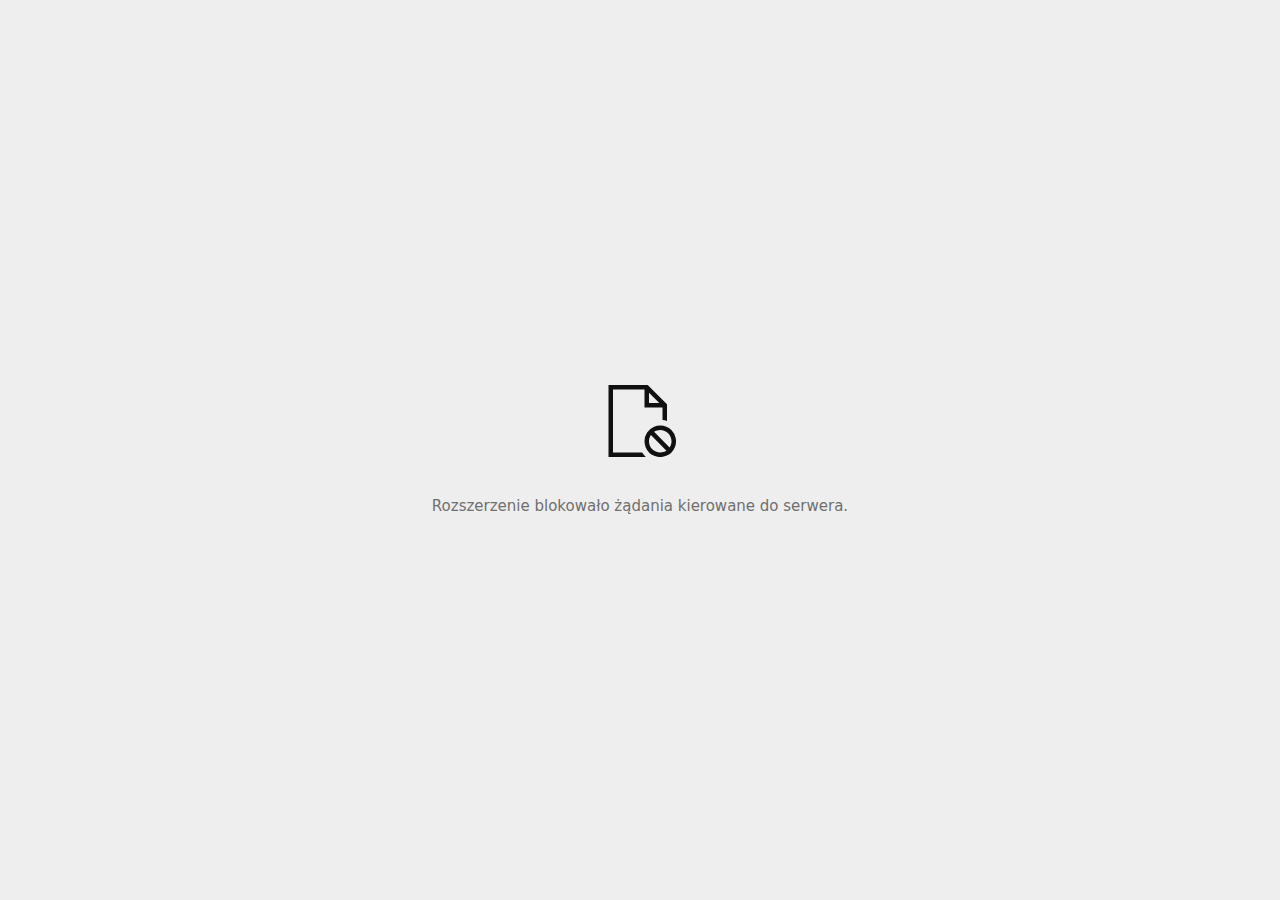
<file: img/HTML YouTube Videos_files/connectmyusers(1).html>
<!DOCTYPE html>
<!-- saved from url=(0029)chrome-error://chromewebdata/ -->
<html dir="ltr" lang="pl" subframe=""><head><meta http-equiv="Content-Type" content="text/html; charset=UTF-8">
  
  <meta name="theme-color" content="#fff">
  <meta name="viewport" content="width=device-width, initial-scale=1.0,
                                 maximum-scale=1.0, user-scalable=no">
  <title>cdn.connectad.io</title>
  <style>/* Copyright 2017 The Chromium Authors. All rights reserved.
 * Use of this source code is governed by a BSD-style license that can be
 * found in the LICENSE file. */

a {
  color: var(--link-color);
}

body {
  --background-color: #fff;
  --error-code-color: var(--google-gray-700);
  --google-blue-100: rgb(210, 227, 252);
  --google-blue-300: rgb(138, 180, 248);
  --google-blue-600: rgb(26, 115, 232);
  --google-blue-700: rgb(25, 103, 210);
  --google-gray-100: rgb(241, 243, 244);
  --google-gray-300: rgb(218, 220, 224);
  --google-gray-500: rgb(154, 160, 166);
  --google-gray-50: rgb(248, 249, 250);
  --google-gray-600: rgb(128, 134, 139);
  --google-gray-700: rgb(95, 99, 104);
  --google-gray-800: rgb(60, 64, 67);
  --google-gray-900: rgb(32, 33, 36);
  --heading-color: var(--google-gray-900);
  --link-color: rgb(88, 88, 88);
  --popup-container-background-color: rgba(0,0,0,.65);
  --primary-button-fill-color-active: var(--google-blue-700);
  --primary-button-fill-color: var(--google-blue-600);
  --primary-button-text-color: #fff;
  --quiet-background-color: rgb(247, 247, 247);
  --secondary-button-border-color: var(--google-gray-500);
  --secondary-button-fill-color: #fff;
  --secondary-button-hover-border-color: var(--google-gray-600);
  --secondary-button-hover-fill-color: var(--google-gray-50);
  --secondary-button-text-color: var(--google-gray-700);
  --small-link-color: var(--google-gray-700);
  --text-color: var(--google-gray-700);
  --edge-background: var(--edge-grey-background);
  --edge-black: #101010;
  --edge-focus-color: #838383;
  --edge-blue-hover: #0078D4;
  --edge-blue-pressed: #1081D7;
  --edge-blue-rest: #0070C6;
  --edge-blue-selected: #004274;
  --edge-border-hover:#949494;
  --edge-border-pressed: #ADADAD;
  --edge-border-rest: #C5C5C5;
  --edge-grey-background: #F6F6F6;
  --edge-grey-selected: #C6C6C6;
  --edge-light-grey-hover: #F3F3F3;
  --edge-light-grey-pressed: #F7F7F7;
  --edge-light-grey-rest: #EFEFEF;
  --edge-primary-text-color: var(--edge-black);
  --edge-secondary-text-color: var(--edge-text-grey-rest);
  --edge-text-blue-hover: #0070C6;
  --edge-text-blue-rest: #0061AB;
  --edge-text-blue-pressed: #1081D7;
  --edge-text-grey-rest: #6F6F6F;
  --edge-white: #FFFFFF;
  --edge-primary-button-focus-shadow: 0 0 0 2px inset #F2F8FD;
  --edge-focus-outline: 2px solid var(--edge-focus-color);
  background: var(--edge-background);
  color: var(--edge-primary-text-color);
  word-wrap: break-word;
}

.nav-wrapper .secondary-button {
  background: var(--secondary-button-fill-color);
  border: 1px solid var(--secondary-button-border-color);
  color: var(--secondary-button-text-color);
  float: none;
  margin: 0;
  padding: 8px 16px;
}

.hidden {
  display: none;
}

html {
  -webkit-text-size-adjust: 100%;
  font-size: 125%;
}

.icon {
  background-repeat: no-repeat;
  background-size: 100%;
}

@media (prefers-color-scheme: dark) {
  body {
    --background-color: var(--google-gray-900);
    --error-code-color: var(--google-gray-500);
    --heading-color: var(--google-gray-500);
    --link-color: var(--google-blue-300);
    --primary-button-fill-color-active: rgb(129, 162, 208);
    --primary-button-fill-color: var(--google-blue-300);
    --primary-button-text-color: var(--google-gray-900);
    --quiet-background-color: var(--background-color);
    --secondary-button-border-color: var(--google-gray-700);
    --secondary-button-fill-color: var(--google-gray-900);
    --secondary-button-hover-fill-color: rgb(48, 51, 57);
    --secondary-button-text-color: var(--google-blue-300);
    --small-link-color: var(--google-blue-300);
    --text-color: var(--google-gray-500);
    --edge-black: #FFFFFF;
    --edge-focus-color: #888;
    --edge-blue-hover: #0070C6;
    --edge-blue-pressed: #0069B9;
    --edge-blue-rest: #0078D4;
    --edge-blue-selected: #63ACE5;
    --edge-border-hover:#909090;
    --edge-border-pressed: #787878;
    --edge-border-rest: #575757;
    --edge-grey-background: #2D2D2D;
    --edge-grey-selected: #676767;
    --edge-light-grey-hover: #424242;
    --edge-light-grey-pressed: #3E3E3E;
    --edge-light-grey-rest: #464646;
    --edge-text-blue-hover: #429BDF;
    --edge-text-blue-rest: #63ACE5;
    --edge-text-blue-pressed: #2189DA;
    --edge-text-grey-rest: #949494;
    --edge-white: #1D1D1D;
    --edge-primary-button-focus-shadow: 0 0 0 2px inset #F2F8FD;
  }
}
</style>
  <style>/* Copyright 2014 The Chromium Authors. All rights reserved.
   Copyright (C) Microsoft Corporation. All rights reserved.
   Use of this source code is governed by a BSD-style license that can be
   found in the LICENSE file. */

button {
  border: 0;
  border-radius: 2px;
  box-sizing: border-box;
  color: var(--primary-button-text-color);
  cursor: pointer;
  float: right;
  font-size: .875em;
  margin: 0;
  padding: 8px 16px;
  transition: box-shadow 150ms cubic-bezier(0.4, 0, 0.2, 1);
  user-select: none;
}

[dir='rtl'] button {
  float: left;
}

.bad-clock button,
.captive-portal button,
.lookalike-url button,
.main-frame-blocked button,
.neterror button,
.offline button,
.pdf button,
.ssl button,
.safe-browsing-billing button {
  background: var(--edge-blue-rest);
}

.bad-clock a,
.captive-portal a,
.ssl a {
  color: var(--edge-text-blue-rest);
  text-decoration: none;
  border-bottom: 1px solid currentColor;
}

@media (forced-colors: active) {
  .bad-clock a,
  .captive-portal a,
  .lookalike-url a,
  .ssl a {
    -ms-high-contrast-adjust: none;
    color: LinkText;
    border-bottom: 1px solid currentColor;
  }
  .bad-clock a:focus,
  .captive-portal a:focus,
  .lookalike-url a:focus,
  .ssl a:focus {
    outline: none;
    border-bottom: 2px solid LinkText;
  }
}


.bad-clock #primary-button,
.captive-portal #primary-button,
.lookalike-url #primary-button,
.ssl #primary-button {
  color: white;
  background-color: var(--edge-blue-rest);
  border: 2px solid var(--edge-blue-rest);
  font-family: system-ui, sans-serif;
  font-weight: 600;
  outline: none;
}

.bad-clock #primary-button:focus,
.captive-portal #primary-button:focus,
.lookalike-url #primary-button:focus,
.ssl #primary-button:focus {
  border-color: var(--edge-focus-color);
  box-shadow: var(--edge-primary-button-focus-shadow);
}

.bad-clock #primary-button:hover,
.captive-portal #primary-button:hover,
.lookalike-url #primary-button:hover,
.ssl #primary-button:hover {
  background-color: var(--edge-blue-hover);
  border-color: var(--edge-blue-hover);
}

.bad-clock #primary-button:active,
.captive-portal #primary-button:active,
.lookalike-url #primary-button:active,
.ssl #primary-button:active {
  background-color: var(--edge-blue-pressed);
  box-shadow: 0 1px 2px 0 rgba(60, 64, 67, .3),
      0 2px 6px 2px rgba(60, 64, 67, .15);
}

@media(forced-colors: active) {
  /* Accent button */
  .bad-clock #primary-button,
  .captive-portal #primary-button,
  .lookalike-url #primary-button,
  .ssl #primary-button {
    -ms-high-contrast-adjust: none;
    background-color: Highlight;
    color: HighlightText;
    border: 2px solid transparent;
  }
  .bad-clock #primary-button:focus,
  .captive-portal #primary-button:focus,
  .lookalike-url #primary-button:focus,
  .ssl #primary-button:focus {
    outline: 2px solid ButtonText;
    border-color: transparent;
    box-shadow: none;
  }
  .bad-clock #primary-button:hover,
  .captive-portal #primary-button:hover,
  .lookalike-url #primary-button:hover,
  .ssl #primary-button:hover {
    background-color: HighlightText;
    color: Highlight;
    border: 2px solid Highlight;
  }
}

.bad-clock #details-button,
.captive-portal #details-button,
.lookalike-url #proceed-button,
.ssl #details-button {
  color: var(--edge-primary-text-color);
  background-color: transparent;
  border-color: var(--edge-border-rest);
}

.bad-clock #details-button:focus,
.captive-portal #details-button:focus,
.lookalike-url #proceed-button:focus,
.ssl #details-button:focus {
  outline: var(--edge-focus-outline);
}

.bad-clock #details-button:active,
.captive-portal #details-button:active,
.lookalike-url #proceed-button:active,
.ssl #details-button:active {
  border-color: white;
  background: var(--edge-light-grey-pressed);
  box-shadow: 0 1px 2px 0 rgba(60, 64, 67, .3),
      0 2px 6px 2px rgba(60, 64, 67, .15);
}

.bad-clock #details-button:hover,
.captive-portal #details-button:hover,
.lookalike-url #proceed-button:hover,
.ssl #details-button:hover {
  background: var(--edge-light-grey-hover);
  border-color: var(--edge-border-hover);
  text-decoration: none;
}
@media(forced-colors: active) {
  /* Outline button */
  .bad-clock #details-button,
  .captive-portal #details-button,
  .lookalike-url #proceed-button,
  .ssl #details-button {
    -ms-high-contrast-adjust: none;
    background-color: ButtonFace;
    color: ButtonText;
    border: 1px solid ButtonText;
  }
  .bad-clock #details-button:focus,
  .captive-portal #details-button:focus,
  .lookalike-url #proceed-button:focus,
  .ssl #details-button:focus {
    outline: 2px solid ButtonText;
  }
  .bad-clock #details-button:hover,
  .captive-portal #details-button:hover,
  .lookalike-url #proceed-button:hover,
  .ssl #details-button:hover {
    background-color: Highlight;
    color: HighlightText;
  }
}

.bad-clock #main-message > p,
.captive-portal #main-message > p,
.lookalike-url #main-message > p,
.ssl #main-message > p {
  font-size: 14px;
  line-height: 20px;
  color: var(--edge-primary-text-color);
}

button:active {
  background: var(--primary-button-fill-color-active);
  outline: 0;
}

#debugging {
  display: inline;
  overflow: auto;
}

.debugging-content {
  line-height: 1em;
  margin-bottom: 0;
  margin-top: 1em;
}

.debugging-content-fixed-width {
  display: block;
  font-family: monospace;
  font-size: 1.2em;
  margin-top: 0.5em;
}

.debugging-title {
  font-weight: bold;
}

#details {
  margin: 0 0 50px;
}

#details p:not(:first-of-type) {
  margin-top: 20px;
}

.secondary-button:active {
  border-color: white;
  box-shadow: 0 1px 2px 0 rgba(60, 64, 67, .3),
      0 2px 6px 2px rgba(60, 64, 67, .15);
}

.secondary-button:hover {
  background: var(--secondary-button-hover-fill-color);
  border-color: var(--secondary-button-hover-border-color);
  text-decoration: none;
}

.error-code {
  color: var(--error-code-color);
  font-size: .86667em;
  text-transform: uppercase;
  margin-top: 12px;
}

#error-debugging-info {
  font-size: 0.8em;
}

h1 {
  color: var(--edge-primary-text-color);
  font-size: 1.6em;
  font-weight: bold;
  line-height: 1.25em;
  margin-bottom: 16px;
}

h2 {
  font-size: 1.2em;
  font-weight: normal;
}

.icon {
  height: 72px;
  margin: 0 0 40px;
  width: 72px;
}

input[type=checkbox] {
  opacity: 0;
}

input[type=checkbox]:focus ~ .checkbox:after {
  outline: -webkit-focus-ring-color auto 5px;
}

.interstitial-wrapper {
  box-sizing: border-box;
  font-size: 1em;
  line-height: 1.6em;
  margin: 14vh auto 0;
  max-width: 600px;
  width: 100%;
}

#main-message > p {
  display: inline;
}

#extended-reporting-opt-in {
  font-size: .875em;
  margin-top: 32px;
}

#extended-reporting-opt-in label {
  display: grid;
  grid-template-columns: 1.8em 1fr;
  position: relative;
}

.nav-wrapper {
  margin-top: 51px;
}

.nav-wrapper::after {
  clear: both;
  content: '';
  display: table;
  width: 100%;
}

.small-link {
  color: var(--small-link-color);
  font-size: .875em;
}

.checkboxes {
  flex: 0 0 24px;
}

.checkbox {
  --padding: .9em;
  background: transparent;
  display: block;
  height: 1em;
  left: -1em;
  padding-inline-start: var(--padding);
  position: absolute;
  right: 0;
  top: -.5em;
  width: 1em;
}

.checkbox::after {
  border: 1px solid white;
  border-radius: 2px;
  content: '';
  height: 1em;
  position: absolute;
  top: var(--padding);
  left: var(--padding);
  width: 1em;
}

.checkbox::before {
  background: transparent;
  border: 2px solid white;
  border-right-width: 0;
  border-top-width: 0;
  content: '';
  height: .2em;
  left: calc(.3em + var(--padding));
  opacity: 0;
  position: absolute;
  top: calc(.3em  + var(--padding));
  transform: rotate(-45deg);
  width: .5em;
}

input[type=checkbox]:checked ~ .checkbox::before {
  opacity: 1;
}

#recurrent-error-message {
  background: var(--edge-light-grey-rest);
  border-radius: 4px;
  padding: 12px 16px;
  margin-top: 12px;
  margin-bottom: 16px;
}

.showing-recurrent-error-message #extended-reporting-opt-in {
  margin-top: 16px;
}

@media (max-width: 700px) {
  .interstitial-wrapper {
    padding: 0 10%;
  }

  #error-debugging-info {
    overflow: auto;
  }
}

@media (max-width: 420px) {
  button,
  [dir='rtl'] button,
  .small-link {
    float: none;
    font-size: .825em;
    font-weight: 500;
    margin: 0;
    width: 100%;
  }

  button {
    padding: 16px 24px;
  }

  #details {
    margin: 20px 0 20px 0;
  }

  #details p:not(:first-of-type) {
    margin-top: 10px;
  }

  .secondary-button:not(.hidden) {
    display: block;
    margin-top: 20px;
    text-align: center;
    width: 100%;
  }

  .interstitial-wrapper {
    padding: 0 5%;
  }

  #extended-reporting-opt-in {
    margin-top: 24px;
  }

  .nav-wrapper {
    margin-top: 30px;
  }
}

/**
 * Mobile specific styling.
 * Navigation buttons are anchored to the bottom of the screen.
 * Details message replaces the top content in its own scrollable area.
 */

@media (max-width: 420px) {
  .nav-wrapper .secondary-button {
    border: 0;
    margin: 16px 0 0;
    margin-inline-end: 0;
    padding-bottom: 16px;
    padding-top: 16px;
  }
}

/* Fixed nav. */
@media (min-width: 240px) and (max-width: 420px) and
       (min-height: 401px),
       (min-width: 421px) and (min-height: 240px) and
       (max-height: 560px) {
  body .nav-wrapper {
    background: var(--edge-grey-background);
    bottom: 0;
    box-shadow: 0 -22px 40px var(--edge-grey-background);
    left: 0;
    margin: 0 auto;
    max-width: 736px;
    padding-left: 24px;
    padding-right: 24px;
    position: fixed;
    right: 0;
    width: 100%;
    z-index: 2;
  }

  .interstitial-wrapper {
    max-width: 736px;
  }

  #details,
  #main-content {
    padding-bottom: 40px;
  }

  #details {
    padding-top: 5.5vh;
  }

  button.small-link {
    color: var(--google-blue-600);
  }
}

@media (max-width: 420px) and (orientation: portrait),
       (max-height: 560px) {
  body {
    margin: 0 auto;
  }

  button,
  #details-button,
  [dir='rtl'] button,
  button.small-link {
    font-size: .933em;
    margin: 6px 0;
    transform: translatez(0);
  }

  .nav-wrapper {
    box-sizing: border-box;
    padding-bottom: 8px;
    width: 100%;
  }

  #details {
    box-sizing: border-box;
    height: auto;
    margin: 0;
    opacity: 1;
    transition: opacity 250ms cubic-bezier(0.4, 0, 0.2, 1);
  }

  #details.hidden,
  #main-content.hidden {
    display: block;
    height: 0;
    opacity: 0;
    overflow: hidden;
    padding-bottom: 0;
    transition: none;
  }

  h1 {
    font-size: 1.5em;
    margin-bottom: 8px;
  }

  .icon {
    margin-bottom: 5.69vh;
  }

  .interstitial-wrapper {
    box-sizing: border-box;
    margin: 7vh auto 12px;
    padding: 0 24px;
    position: relative;
  }

  .interstitial-wrapper p {
    font-size: .95em;
    line-height: 1.61em;
    margin-top: 8px;
  }

  #main-content {
    margin: 0;
    transition: opacity 100ms cubic-bezier(0.4, 0, 0.2, 1);
  }

  .small-link {
    border: 0;
  }

  .suggested-left > #control-buttons,
  .suggested-right > #control-buttons {
    float: none;
    margin: 0;
  }
}

@media (min-width: 421px) and (min-height: 500px) and (max-height: 560px) {
  .interstitial-wrapper {
    margin-top: 10vh;
  }
}

@media (min-height: 400px) and (orientation:portrait) {
  .interstitial-wrapper {
    margin-bottom: 145px;
  }
}

@media (min-height: 299px) {
  .nav-wrapper {
    padding-bottom: 16px;
  }
}

@media (max-height: 560px) and (min-height: 240px) and (orientation:landscape) {
  .extended-reporting-has-checkbox #details {
    padding-bottom: 80px;
  }
}

@media (min-height: 500px) and (max-height: 650px) and (max-width: 414px) and
       (orientation: portrait) {
  .interstitial-wrapper {
    margin-top: 7vh;
  }
}

@media (min-height: 650px) and (max-width: 414px) and (orientation: portrait) {
  .interstitial-wrapper {
    margin-top: 10vh;
  }
}

/* Small mobile screens. No fixed nav. */
@media (max-height: 400px) and (orientation: portrait),
       (max-height: 239px) and (orientation: landscape),
       (max-width: 419px) and (max-height: 399px) {
  .interstitial-wrapper {
    display: flex;
    flex-direction: column;
    margin-bottom: 0;
  }

  #details {
    flex: 1 1 auto;
    order: 0;
  }

  #main-content {
    flex: 1 1 auto;
    order: 0;
  }

  .nav-wrapper {
    flex: 0 1 auto;
    margin-top: 8px;
    order: 1;
    padding-left: 0;
    padding-right: 0;
    position: relative;
    width: 100%;
  }

  button,
  .nav-wrapper .secondary-button {
    padding: 16px 24px;
  }

  button.small-link {
    color: var(--google-blue-600);
  }
}

@media (max-width: 239px) and (orientation: portrait) {
  .nav-wrapper {
    padding-left: 0;
    padding-right: 0;
  }
}
</style>
  <style>/* Copyright 2013 The Chromium Authors. All rights reserved.
 * Use of this source code is governed by a BSD-style license that can be
 * found in the LICENSE file. */

/* Don't use the main frame div when the error is in a subframe. */
body {
  background-color: var(--edge-grey-background);
}

html[subframe] #main-frame-error {
  display: none;
}

/* Don't use the subframe error div when the error is in a main frame. */
html:not([subframe]) #sub-frame-error {
  display: none;
}

#diagnose-button {
  float: none;
  margin-bottom: 10px;
  margin-inline-start: 0;
  margin-top: 20px;
}

h1 {
  margin-top: 0;
  word-wrap: break-word;
  color: var(--edge-primary-text-color);
  margin-bottom: 22px;
}

h1 span {
  font-weight: bold;
  font-size: 24px;
  line-height: 32px;
}

h2 {
  color: var(--edge-secondary-text-color);
  font-size: 1.2em;
  font-weight: normal;
  margin: 10px 0;
}

a {
  color: var(--edge-text-blue-rest);
  text-decoration: none;
  border-bottom: 1px solid currentColor;
}

a:hover {
  color: var(--edge-text-blue-hover);
}

a:focus {
  outline: none;
  text-decoration: none;
  border-bottom: var(--edge-focus-outline);
}

#game-buttons {
  display: flex;
  align-items: center;
}

#game-message {
  margin-inline-end: 16px;
}

#game-button {
  color: var(--edge-primary-text-color);
  background-color: transparent;
  border: 1px solid var(--edge-border-rest);
}

#game-button:disabled {
  opacity: 0.3;
  cursor: not-allowed;
}

#game-button:hover:not(:disabled) {
  background-color: var(--edge-light-grey-hover);
  border-color: var(--edge-border-hover);
}

#game-button:active:not(:disabled) {
  border-color: white;
  background: var(--edge-light-grey-pressed);
  box-shadow: 0 1px 2px 0 rgba(60, 64, 67, .3),
    0 2px 6px 2px rgba(60, 64, 67, .15);
}

#game-button:focus:not(:disabled) {
  outline: var(--edge-focus-outline);
}

@media (forced-colors: active) {
  a:hover {
    color: HightlightText;
  }
}

.icon {
  -webkit-user-select: none;
  display: inline-block;
}

.icon-generic {
  /**
   * Can't access edge://theme/IDR_ERROR_NETWORK_GENERIC from an untrusted
   * renderer process, so embed the resource manually.
   */
  content: -webkit-image-set(
      url([data-uri]) 1x,
      url([data-uri]) 2x);
}

.icon-offline {
  content: -webkit-image-set(
      url([data-uri]) 1x,
      url([data-uri]) 2x);
  position: relative;
}

.icon-page-error {
  content: url([data-uri]);
}

.icon-thinking {
  content: url([data-uri]);
}

.icon-blocked {
  content: url([data-uri]);
}

.icon-disconnected {
  content: url([data-uri]);
}

.icon-find {
  content: url([data-uri]);
}

.icon-insecure-site {
  content: url([data-uri]);
}

.icon-page-briefcase {
  content: url([data-uri]);
}

.icon-disabled {
  content: -webkit-image-set(
      url([data-uri]) 1x,
      url([data-uri]) 2x);
  width: 112px;
}

.managed-icon {
  content: url([data-uri]);
  margin-inline-end: 6px;
  height: 16px;
  width: 16px;
}

.error-code {
  display: block;
  font-size: 10px;
  line-height: 12px;
  color: var(--edge-secondary-text-color);
  margin-top: 24px;
  font-weight: 500;
}

#content-top {
  margin: 20px;
}

.hidden {
  display: none;
}

#suggestion {
  margin-top: 15px;
}

#suggestions-list p {
  margin-block-end: 0;
  color: var(--edge-primary-text-color);
  font-weight: 700;
}

#suggestions-list ul {
  margin-top: 0;
  color: var(--edge-primary-text-color);
  padding-inline-start: 0;
  list-style: none;
}

#suggestions-list li {
  margin-top: 12px;
  font-size: 14px;
  line-height: 20px;
}

#suggestions-list li:before {
  content: "•";
  font-size: 14px;
  padding-right: 1em;
}

.single-suggestion li:before{
  display: none;
}

#short-suggestion {
  margin-top: 5px;
}

#error-information-button {
  content: url([data-uri]);
  height: 24px;
  vertical-align: -.15em;
  width: 24px;
}

.use-popup-container#error-information-popup-container
  #error-information-popup {
  align-items: center;
  background-color: var(--edge-grey-background);
  display: flex;
  height: 100%;
  left: 0;
  position: fixed;
  top: 0;
  width: 100%;
  z-index: 100;
}

.use-popup-container#error-information-popup-container
  #error-information-popup-content > p {
  margin-bottom: 11px;
  margin-inline-start: 20px;
}

.use-popup-container#error-information-popup-container #suggestions-list ul {
  margin-inline-start: 15px;
}

.use-popup-container#error-information-popup-container
  #error-information-popup-box {
  background-color: var(--edge-white);
  left: 5%;
  padding-bottom: 15px;
  padding-top: 15px;
  position: fixed;
  width: 90%;
  z-index: 101;
}

.use-popup-container#error-information-popup-container div.error-code {
  margin-inline-start: 20px;
}

.use-popup-container#error-information-popup-container #suggestions-list p {
  margin-inline-start: 20px;
}

:not(.use-popup-container)#error-information-popup-container
  #error-information-popup-close {
  display: none;
}

#error-information-popup-close {
  margin-bottom: 0px;
  margin-inline-end: 35px;
  margin-top: 15px;
  text-align: end;
}

.link-button {
  color: var(--edge-text-blue-rest);
  display: inline-block;
  font-weight: bold;
  text-transform: uppercase;
}

#sub-frame-error-details {
  color: var(--edge-secondary-text-color);

}

[jscontent=hostName],
[jscontent=failedUrl] {
  overflow-wrap: break-word;
}

#search-container {
  /* Prevents a space between controls. */
  display: flex;
  margin-top: 20px;
}

.snackbar {
  background: #323232;
  border-radius: 2px;
  bottom: 24px;
  box-sizing: border-box;
  color: #fff;
  font-size: .87em;
  left: 24px;
  max-width: 568px;
  min-width: 288px;
  opacity: 0;
  padding: 16px 24px 12px;
  position: fixed;
  transform: translateY(90px);
  will-change: opacity, transform;
  z-index: 999;
}

.snackbar-show {
  -webkit-animation:
    show-snackbar .25s cubic-bezier(0.0, 0.0, 0.2, 1) forwards,
    hide-snackbar .25s cubic-bezier(0.4, 0.0, 1, 1) forwards 5s;
}

@-webkit-keyframes show-snackbar {
  100% {
    opacity: 1;
    transform: translateY(0);
  }
}

@-webkit-keyframes hide-snackbar {
  0% {
    opacity: 1;
    transform: translateY(0);
  }
  100% {
    opacity: 0;
    transform: translateY(90px);
  }
}

.suggestions {
  margin-top: 18px;
  color: var(--edge-primary-text-color);
  font-size: 14px;
  line-height: 20px;
}

.suggestion-header {
  font-weight: bold;
  margin-bottom: 4px;
}

/* Decrease padding at low sizes. */
@media (max-width: 640px), (max-height: 640px) {
  h1 {
    margin: 0 0 15px;
  }
  #content-top {
    margin: 15px;
  }
  .suggestions {
    margin-top: 10px;
  }
  .suggestion-header {
    margin-bottom: 0;
  }
}

#download-link, #download-link-clicked {
  margin-bottom: 30px;
  margin-top: 30px;
}

#download-link-clicked {
  color: #BBB;
}

#download-link:before, #download-link-clicked:before {
  content: url([data-uri]);
  display: inline-block;
  margin-inline-end: 4px;
  vertical-align: -webkit-baseline-middle;
}

#download-link-clicked:before {
  width: 0px;
  opacity: 0;
}

.offline-content-list-title {
  color: rgb(95, 99, 104);
  font-size: .8em;
  line-height: 1;
  margin-bottom: .8em;
}

#offline-content-suggestions {
  margin-inline-start: -5%;
  width: 110%;
}

/* The selectors below adjust the "overflow" of the suggestion cards contents
 * based on the same screen size based strategy used for the main frame, which
 * is applied by the `interstitial-wrapper` class. */
@media (max-width: 700px) {
  #offline-content-suggestions {
    margin-inline-start: -5%;
    width: 110%;
  }
}
@media (max-width: 420px)  {
  #offline-content-suggestions {
    margin-inline-start: -2.5%;
    width: 105%;
  }
}
@media (max-width: 420px) and (orientation: portrait),
       (max-height: 560px) {
  #offline-content-suggestions {
    margin-inline-start: -12px;
    width: calc(100% + 24px);
  }
}

.suggestion-with-image .offline-content-suggestion-visual {
  flex-basis: 8.2em;
  flex-shrink: 0;
}

.suggestion-with-image .offline-content-suggestion-visual > img {
  height: 100%;
  width: 100%;
}

#offline-content-list:not(.is-rtl) .suggestion-with-image
.offline-content-suggestion-visual > img {
  border-bottom-right-radius: 8px;
  border-top-right-radius: 8px;
}

#offline-content-list.is-rtl .suggestion-with-image
.offline-content-suggestion-visual > img {
  border-bottom-left-radius: 8px;
  border-top-left-radius: 8px;
}

.suggestion-with-icon .offline-content-suggestion-visual {
  align-items: center;
  display: flex;
  justify-content: center;
  min-height: 4.2em;
  min-width: 4.2em;
}

.suggestion-with-icon .offline-content-suggestion-visual > div {
  align-items: center;
  background-color: rgb(241, 243, 244);
  border-radius: 50%;
  display: flex;
  height: 2.3em;
  justify-content: center;
  width: 2.3em;
}

.suggestion-with-icon .offline-content-suggestion-visual > div > img {
  height: 1.45em;
  width: 1.45em;
}

.offline-content-suggestion-texts {
  display: flex;
  flex-direction: column;
  justify-content: space-between;
  line-height: 1.3;
  padding: .9em;
  width: 100%;
}

.offline-content-suggestion-title {
  -webkit-box-orient: vertical;
  -webkit-line-clamp: 3;
  color: rgb(32, 33, 36);
  display: -webkit-box;
  font-size: 1.1em;
  overflow: hidden;
  text-overflow: ellipsis;
}

div.offline-content-suggestion {
  align-items: stretch;
  border-color: rgb(218, 220, 224);
  border-radius: 8px;
  border-style: solid;
  border-width: 1px;
  display: flex;
  justify-content: space-between;
  margin-bottom: .8em;
}

.suggestion-with-image {
  flex-direction: row;
  height: 8.2em;
  max-height: 8.2em;
}

.suggestion-with-icon {
  flex-direction: row-reverse;
  height: 4.2em;
  max-height: 4.2em;
}

.suggestion-with-icon .offline-content-suggestion-title {
  -webkit-line-clamp: 1;
  word-break: break-all;
}

.suggestion-with-icon .offline-content-suggestion-texts {
  padding-inline-start: 0px;
}

.offline-content-suggestion-attribution-freshness {
  color: rgb(95, 99, 104);
  display: flex;
  font-size: .8em;
}

.offline-content-suggestion-attribution {
  -webkit-box-orient: vertical;
  -webkit-line-clamp: 1;
  display: -webkit-box;
  flex-shrink: 1;
  overflow-wrap: break-word;
  overflow: hidden;
  text-overflow: ellipsis;
  word-break: break-all;
}

.no-attribution .offline-content-suggestion-attribution {
  display: none;
}

.offline-content-suggestion-freshness:before {
  content: '-';
  display: inline-block;
  flex-shrink: 0;
  margin-inline-end: .1em;
  margin-inline-start: .1em;
}

.no-attribution .offline-content-suggestion-freshness:before {
  display: none;
}

.offline-content-suggestion-freshness {
  flex-shrink: 0;
}

.suggestion-with-image .offline-content-suggestion-pin-spacer {
  flex-shrink: 1;
  flex-grow: 100;
}

.suggestion-with-image .offline-content-suggestion-pin {
  content: url([data-uri]);
  flex-shrink: 0;
  height: 1.4em;
  margin-inline-start: .4em;
  width: 1.4em;
}

.offline-content-list-action {
  text-align: center;
}

#offline-content-summary {
  border-color: rgb(241, 243, 244);
  border-radius: 12px;
  border-style: solid;
  border-width: 1px;
  padding: 12px;
  text-align: center;
}

.offline-content-summary-image-truncate {
  width: 45px;
}

.offline-content-summary-images {
  direction: ltr;
  display: flex;
  margin-top: 10px;
  justify-content: center;
  padding-bottom: 12px;
}

.offline-content-summary-images img {
  background: rgb(241, 243, 244);
  border-radius: 50%;
  box-shadow:
    0px 1px 2px 0px rgb(155, 155, 155),
    0px 1px 3px 0px rgb(155, 155, 155);
  padding: 12px;
  width: 32px;
}

.offline-content-summary-description {
  border-top: 1px solid rgb(241, 243, 244);
  padding-top: 12px;
}

.offline-content-summary-action {
  padding-top: 12px;
}

/* Don't allow overflow when in a subframe. */
html[subframe] body {
  overflow: hidden;
}

#sub-frame-error {
  -webkit-align-items: center;
  background-color: #DDD;
  display: -webkit-flex;
  -webkit-flex-flow: column;
  height: 100%;
  -webkit-justify-content: center;
  left: 0;
  position: absolute;
  text-align: center;
  top: 0;
  transition: background-color .2s ease-in-out;
  width: 100%;
}

#sub-frame-error:hover {
  background-color: #EEE;
}

#sub-frame-error .icon-generic {
  margin: 0 0 16px;
}

#sub-frame-error-details {
  margin: 0 10px;
  text-align: center;
  visibility: hidden;
}

/* Show details only when hovering. */
#sub-frame-error:hover #sub-frame-error-details {
  visibility: visible;
}

/* If the iframe is too small, always hide the error code. */
/* TODO(mmenke): See if overflow: no-display works better, once supported. */
@media (max-width: 200px), (max-height: 95px) {
  #sub-frame-error-details {
    display: none;
  }
}

/* Adjust icon for small embedded frames in apps. */
@media (max-height: 100px) {
  #sub-frame-error .icon-generic {
    height: auto;
    margin: 0;
    padding-top: 0;
    width: 25px;
  }
}

#control-buttons {
  margin-bottom: 44px;
}

/* details-button is special; it's a <button> element that looks like a link. */
#details-buttons {
  width: 100%;
}

#details-button {
  box-shadow: none;
  min-width: 0;
  background: none;
  border: none;
  color: var(--edge-primary-text-color);
  cursor: pointer;
  font-size: 14px;
  line-height: 20px;
  text-decoration: none;
  float: left;
  padding: 4px;
  font-family: system-ui, sans-serif;
}

#details-button:before {
  display: inline-block;
  content: "";
  background-image: url("[data-uri]");
  margin-right: 10px;
  width: 14px;
  height: 10px;
  background-repeat: no-repeat;
  background-position: center center;
  fill: var(--edge-primary-text-color);
}

#details-button.expanded:before {
  transform: rotate(180deg);
}

#details-button:focus {
  outline: solid 2px var(--edge-focus-color);
}
@media (forced-colors: active) {
  #details-button,
  #game-button {
    -ms-high-contrast-adjust: none;
    color: ButtonText;
    background-color: ButtonFace;
  }
  #game-button {
    /* extra border for this button only */
    border: 1px solid ButtonText;
  }
  #details-button::before,
  #game-button::before {
    fill: ButtonText;
  }
  #details-button:focus,
  #game-button:focus {
    outline: 2px solid ButtonText;
  }
  #details-button:hover,
  #game-button:hover {
    background-color: Highlight;
    color: HighlightText;
  }
  #details-button:hover::before,
  #game-button:hover::before {
    fill: HighlightText;
  }
}

.nav-wrapper {
  margin-top: 44px;
}

#control-buttons,
#stale-load-button,
#details-buttons {
  float: left !important;
}

.suggested-left .secondary-button {
  margin-inline-end: 0px;
}

#details-button.singular {
  float: none;
}

/* download-button shows both icon and text. */
#download-button {
  padding-bottom: 4px;
  padding-top: 4px;
  position: relative;
}

#download-button:before {
  background: -webkit-image-set(
      url([data-uri]) 1x,
      url([data-uri]) 2x)
    no-repeat;
  content: '';
  display: inline-block;
  width: 24px;
  height: 24px;
  margin-inline-end: 4px;
  margin-inline-start: -4px;
  vertical-align: middle;
}

#download-button:disabled {
  background: rgb(180, 206, 249);
  color: rgb(255, 255, 255);
}

/*
TODO(https://crbug.com/852872): UI for offline suggested content is incomplete.
*/
.suggested-thumbnail {
  width: 25vw;
  height: 25vw;
}

#reload-button {
  background-color: var(--edge-blue-rest);
  color: white; /* always white because it is a blue button */
  border-radius: 2px;
  width: 100px;
  height: 32px;
  font-family: system-ui, sans-serif;
  font-weight: 600;
  font-size: 12px;
  padding: 0;
  outline: none;
}

#reload-button:focus {
  outline: var(--edge-focus-outline);
  box-shadow: var(--edge-primary-button-focus-shadow);
}

#reload-button:hover {
  background-color: var(--edge-blue-hover);
}

#reload-button:active {
  background-color: var(--edge-blue-pressed);
}

@media (forced-colors: active) {
  /* Acts like an accent button */
  #reload-button {
    -ms-high-contrast-adjust: none;
    background-color: Highlight;
    color: HighlightText;
  }
  #reload-button:hover {
    background-color: HighlightText;
    color: Highlight;
    border: 2px solid Highlight;
  }
  #reload-button:focus {
    outline: 2px solid ButtonText;
    box-shadow: none;
  }
}

/* Offline page */
.offline {
  transition: -webkit-filter 1.5s cubic-bezier(0.65, 0.05, 0.36, 1),
              background-color 1.5s cubic-bezier(0.65, 0.05, 0.36, 1);
  will-change: -webkit-filter, background-color;
}

#main-message > p {
  font-size: 14px;
  line-height: 20px;
  color: var(--edge-primary-text-color);
}
.offline #main-message > p {
  display: none;
}

.offline.inverted {
  -webkit-filter: invert(100%);
  background-color: var(--edge-black);
}

.offline .interstitial-wrapper {
  color: #2b2b2b;
  font-size: 1em;
  line-height: 1.55;
  margin: 0 auto;
  max-width: 600px;
  padding-top: 100px;
  width: 100%;
}

.offline .controller {
  background: rgba(247,247,247, .1);
  height: 100vh;
  left: 0;
  position: absolute;
  top: 0;
  width: 100vw;
  z-index: 9;
}

#offline-resources {
  display: none;
}

@media (max-width: 420px) {
  #download-button {
    padding-bottom: 12px;
    padding-top: 12px;
  }

  .snackbar {
    left: 0;
    bottom: 0;
    width: 100%;
    border-radius: 0;
  }
}

@media (max-height: 350px) {
  h1 {
    margin: 0 0 15px;
  }

  .icon-offline {
    margin: 0 0 10px;
  }

  .interstitial-wrapper {
    margin-top: 5%;
  }

  .nav-wrapper {
    margin-top: 30px;
  }
}

@media (min-width: 420px) and (max-width: 736px) and
       (min-height: 240px) and (max-height: 420px) and
       (orientation:landscape) {
  .interstitial-wrapper {
    margin-bottom: 100px;
  }
}

@media (max-width: 360px) and (max-height: 480px) {
  .offline .interstitial-wrapper {
    padding-top: 60px;
  }

}

@media (min-height: 240px) and (orientation: landscape) {
  .offline .interstitial-wrapper {
    margin-bottom: 90px;
  }

  .icon-offline {
    margin-bottom: 20px;
  }
}

@media (max-height: 320px) and (orientation: landscape) {
  .icon-offline {
    margin-bottom: 0;
  }

}

@media (max-width: 240px) {
  button {
    padding-left: 12px;
    padding-right: 12px;
  }

  .interstitial-wrapper {
    overflow: inherit;
    padding: 0 8px;
  }
}

@media (max-width: 120px) {
  button {
    width: auto;
  }
}


@media (prefers-color-scheme: dark) {
  .icon,
  .managed-icon {
    filter: invert(1);
  }

  #details-button:before {
    filter: invert(1);
  }
}
</style>
  <script>// Copyright 2017 The Chromium Authors. All rights reserved.
// Use of this source code is governed by a BSD-style license that can be
// found in the LICENSE file.

// This is the shared code for security interstitials. It is used for both SSL
// interstitials and Safe Browsing interstitials.

/**
 * @typedef {{
 *   dontProceed: function(),
 *   proceed: function(),
 *   showMoreSection: function(),
 *   openHelpCenter: function(),
 *   openDiagnostic: function(),
 *   reload: function(),
 *   openDateSettings: function(),
 *   openLogin: function(),
 *   doReport: function(),
 *   dontReport: function(),
 *   openReportingPrivacy: function(),
 *   openWhitepaper: function(),
 *   reportPhishingError: function(),
 * }}
 */
// eslint-disable-next-line no-var
var certificateErrorPageController;

// Should match security_interstitials::SecurityInterstitialCommand
/** @enum {number} */
const SecurityInterstitialCommandId = {
  // For SmartScreen only
  CMD_INTERSTITIAL_PAGE_LOADED: -32,
  CMD_MCAS_SUPPORT_PAGE: -31,

  CMD_DONT_PROCEED: 0,
  CMD_PROCEED: 1,
  // Ways for user to get more information
  CMD_SHOW_MORE_SECTION: 2,
  CMD_OPEN_HELP_CENTER: 3,
  CMD_OPEN_DIAGNOSTIC: 4,
  // Primary button actions
  CMD_RELOAD: 5,
  CMD_OPEN_DATE_SETTINGS: 6,
  CMD_OPEN_LOGIN: 7,
  // Safe Browsing Extended Reporting
  CMD_DO_REPORT: 8,
  CMD_DONT_REPORT: 9,
  CMD_OPEN_REPORTING_PRIVACY: 10,
  CMD_OPEN_WHITEPAPER: 11,
  // Report a phishing error.
  CMD_REPORT_PHISHING_ERROR: 12
};

const HIDDEN_CLASS = 'hidden';

/**
 * A convenience method for sending commands to the parent page.
 * @param {SecurityInterstitialCommandId} cmd  The command to send.
 */
function sendCommand(cmd) {
  if (window.certificateErrorPageController) {
    switch (cmd) {
      case SecurityInterstitialCommandId.CMD_DONT_PROCEED:
        certificateErrorPageController.dontProceed();
        break;
      case SecurityInterstitialCommandId.CMD_PROCEED:
        certificateErrorPageController.proceed();
        break;
      case SecurityInterstitialCommandId.CMD_SHOW_MORE_SECTION:
        certificateErrorPageController.showMoreSection();
        break;
      case SecurityInterstitialCommandId.CMD_OPEN_HELP_CENTER:
        certificateErrorPageController.openHelpCenter();
        break;
      case SecurityInterstitialCommandId.CMD_OPEN_DIAGNOSTIC:
        certificateErrorPageController.openDiagnostic();
        break;
      case SecurityInterstitialCommandId.CMD_RELOAD:
        certificateErrorPageController.reload();
        break;
      case SecurityInterstitialCommandId.CMD_OPEN_DATE_SETTINGS:
        certificateErrorPageController.openDateSettings();
        break;
      case SecurityInterstitialCommandId.CMD_OPEN_LOGIN:
        certificateErrorPageController.openLogin();
        break;
      case SecurityInterstitialCommandId.CMD_DO_REPORT:
        certificateErrorPageController.doReport();
        break;
      case SecurityInterstitialCommandId.CMD_DONT_REPORT:
        certificateErrorPageController.dontReport();
        break;
      case SecurityInterstitialCommandId.CMD_OPEN_REPORTING_PRIVACY:
        certificateErrorPageController.openReportingPrivacy();
        break;
      case SecurityInterstitialCommandId.CMD_OPEN_WHITEPAPER:
        certificateErrorPageController.openWhitepaper();
        break;
      case SecurityInterstitialCommandId.CMD_REPORT_PHISHING_ERROR:
        certificateErrorPageController.reportPhishingError();
        break;
      case SecurityInterstitialCommandId.CMD_INTERSTITIAL_PAGE_LOADED:
        certificateErrorPageController.interstitialLoaded();
        break;
      case SecurityInterstitialCommandId.CMD_MCAS_SUPPORT_PAGE:
        certificateErrorPageController.mcasSupportPage();
        break;
    }
    return;
  }
  // 
  window.domAutomationController.send(cmd);
  // 
  // 
}

/**
 * Call this to stop clicks on <a href="#"> links from scrolling to the top of
 * the page (and possibly showing a # in the link).
 */
function preventDefaultOnPoundLinkClicks() {
  document.addEventListener('click', function(e) {
    const anchor = findAncestor(/** @type {Node} */ (e.target), function(el) {
      return el.tagName === 'A';
    });
    // Use getAttribute() to prevent URL normalization.
    if (anchor && anchor.getAttribute('href') === '#') {
      e.preventDefault();
    }
  });
}

/**
 * Ensures interstitial pages on iOS aren't loaded from cache, which breaks
 * the commands due to ErrorRetryStateMachine::DidFailProvisionalNavigation
 * not getting triggered.
 */
function setupIosRefresh() {
  if (!loadTimeData.getBoolean('committed_interstitials_enabled')) {
    return;
  }
  const params = new URLSearchParams(window.location.search.substring(1));
  const failedUrl = decodeURIComponent(params.get('url') || '');
  const load = () => {
    window.location.replace(failedUrl);
  };
  window.addEventListener('pageshow', function(e) {
    window.onpageshow = load;
  }, {once: true});
}

// 
</script>
  <script>// Copyright 2015 The Chromium Authors. All rights reserved.
// Use of this source code is governed by a BSD-style license that can be
// found in the LICENSE file.

let mobileNav = false;

/**
 * For small screen mobile the navigation buttons are moved
 * below the advanced text.
 */
function onResize() {
  const helpOuterBox = document.querySelector('#details');
  const mainContent = document.querySelector('#main-content');
  const mediaQuery = '(min-width: 240px) and (max-width: 420px) and ' +
      '(min-height: 401px), ' +
      '(max-height: 560px) and (min-height: 240px) and ' +
      '(min-width: 421px)';

  const detailsHidden = helpOuterBox.classList.contains(HIDDEN_CLASS);
  const runnerContainer = document.querySelector('.runner-container');

  // Check for change in nav status.
  if (mobileNav !== window.matchMedia(mediaQuery).matches) {
    mobileNav = !mobileNav;

    // Handle showing the top content / details sections according to state.
    if (mobileNav) {
      mainContent.classList.toggle(HIDDEN_CLASS, !detailsHidden);
      helpOuterBox.classList.toggle(HIDDEN_CLASS, detailsHidden);
      if (runnerContainer) {
        runnerContainer.classList.toggle(HIDDEN_CLASS, !detailsHidden);
      }
    } else if (!detailsHidden) {
      // Non mobile nav with visible details.
      mainContent.classList.remove(HIDDEN_CLASS);
      helpOuterBox.classList.remove(HIDDEN_CLASS);
      if (runnerContainer) {
        runnerContainer.classList.remove(HIDDEN_CLASS);
      }
    }
  }
}

function setupMobileNav() {
  window.addEventListener('resize', onResize);
  onResize();
}

document.addEventListener('DOMContentLoaded', setupMobileNav);
</script>
  <script>// Copyright 2013 The Chromium Authors. All rights reserved.
// Use of this source code is governed by a BSD-style license that can be
// found in the LICENSE file.

function toggleHelpBox() {
  const helpBoxOuter = document.getElementById('details');
  helpBoxOuter.classList.toggle(HIDDEN_CLASS);
  const detailsButton = document.getElementById('details-button');
  if (helpBoxOuter.classList.contains(HIDDEN_CLASS)){
    detailsButton.innerText = detailsButton.detailsText;
    detailsButton.classList.remove("expanded");
  } else {
    detailsButton.innerText = detailsButton.hideDetailsText;
    detailsButton.classList.add("expanded");
  }

  // Details appears over the main content on small screens.
  if (mobileNav) {
    document.getElementById('main-content').classList.toggle(HIDDEN_CLASS);
    const runnerContainer = document.querySelector('.runner-container');
    if (runnerContainer) {
      runnerContainer.classList.toggle(HIDDEN_CLASS);
    }
  }
}

function diagnoseErrors() {
// 
    if (window.errorPageController) {
errorPageController.diagnoseErrorsButtonClick();
}
// 
// 
}

// Subframes use a different layout but the same html file.  This is to make it
// easier to support platforms that load the error page via different
// mechanisms (Currently just iOS).
if (window.top.location != window.location) {
document.documentElement.setAttribute('subframe', '');
}

// Re-renders the error page using |strings| as the dictionary of values.
// Used by NetErrorTabHelper to update DNS error pages with probe results.
function updateForDnsProbe(strings) {
  const context = new JsEvalContext(strings);
  jstProcess(context, document.getElementById('t'));
}

// Given the classList property of an element, adds an icon class to the list
// and removes the previously-
function updateIconClass(classList, newClass) {
  let oldClass;

  if (classList.hasOwnProperty('last_icon_class')) {
    oldClass = classList['last_icon_class'];
    if (oldClass == newClass) {
return;
}
  }

  classList.add(newClass);
  if (oldClass !== undefined) {
classList.remove(oldClass);
}

  classList['last_icon_class'] = newClass;

  document.body.classList.add('neterror');
}

// Does a search using |baseSearchUrl| and the text in the search box.
function search(baseSearchUrl) {
  const searchTextNode = document.getElementById('search-box');
  document.location = baseSearchUrl + searchTextNode.value;
  return false;
}

// Use to track clicks on elements generated by the navigation correction
// service.  If |trackingId| is negative, the element does not come from the
// correction service.
function trackClick(trackingId) {
  // This can't be done with XHRs because XHRs are cancelled on navigation
  // start, and because these are cross-site requests.
  if (trackingId >= 0 && errorPageController) {
errorPageController.trackClick(trackingId);
}
}

// Called when an <a> tag generated by the navigation correction service is
// clicked.  Separate function from trackClick so the resources don't have to
// be updated if new data is added to jstdata.
function linkClicked(jstdata) {
  trackClick(jstdata.trackingId);
}

// Implements button clicks.  This function is needed during the transition
// between implementing these in trunk chromium and implementing them in
// iOS.
function reloadButtonClick(url) {
  if (window.errorPageController) {
    errorPageController.reloadButtonClick();
  } else {
    location = url;
  }
}

function showSavedCopyButtonClick() {
  if (window.errorPageController) {
    errorPageController.showSavedCopyButtonClick();
  }
}

function downloadButtonClick() {
  if (window.errorPageController) {
    errorPageController.downloadButtonClick();
    const downloadButton = document.getElementById('download-button');
    downloadButton.disabled = true;
    downloadButton.textContent = downloadButton.disabledText;

    document.getElementById('download-link-wrapper')
        .classList.add(HIDDEN_CLASS);
    document.getElementById('download-link-clicked-wrapper')
        .classList.remove(HIDDEN_CLASS);
  }
}

function detailsButtonClick() {
  if (window.errorPageController) {
errorPageController.detailsButtonClick();
}
}

/**
 * Replace the reload button with the Google cached copy suggestion.
 */
function setUpCachedButton(buttonStrings) {
  const reloadButton = document.getElementById('reload-button');

  reloadButton.textContent = buttonStrings.msg;
  const url = buttonStrings.cacheUrl;
  const trackingId = buttonStrings.trackingId;
  reloadButton.onclick = function(e) {
    e.preventDefault();
    trackClick(trackingId);
    if (window.errorPageController) {
      errorPageController.trackCachedCopyButtonClick();
    }
    location = url;
  };
  reloadButton.style.display = '';
  document.getElementById('control-buttons').hidden = false;
}

let primaryControlOnLeft = true;
// 

// TODO(crbug.com/883486): UI not yet implemented.
function setAutoFetchState(scheduled, can_schedule) {
}

function toggleErrorInformationPopup() {
  document.getElementById('error-information-popup-container')
      .classList.toggle(HIDDEN_CLASS);
}

function launchOfflineItem(itemID, name_space) {
  errorPageController.launchOfflineItem(itemID, name_space);
}

function launchDownloadsPage() {
  errorPageController.launchDownloadsPage();
}

// Populates a summary of suggested offline content.
function offlineContentSummaryAvailable(summary) {
  // Note: See AvailableContentSummaryToValue in
  // available_offline_content_helper.cc for the data contained in |summary|.
  if (!summary || summary.total_items == 0 ||
      !loadTimeData.valueExists('offlineContentSummary')) {
    return;
  }
  // TODO(https://crbug.com/852872): Customize presented icons based on the
  // types of available offline content.
  document.getElementById('offline-content-summary').hidden = false;
}

function getIconForSuggestedItem(item) {
  // Note: |item.content_type| contains the enum values from
  // chrome::mojom::AvailableContentType.
  switch (item.content_type) {
    case 1:  // kVideo
      return 'image-video';
    case 2:  // kAudio
      return 'image-music-note';
    case 0:  // kPrefetchedPage
    case 3:  // kOtherPage
      return 'image-earth';
  }
  return 'image-file';
}

function getSuggestedContentDiv(item, index) {
  // Note: See AvailableContentToValue in available_offline_content_helper.cc
  // for the data contained in an |item|.
  // TODO(carlosk): Present |snippet_base64| when that content becomes
  // available.
  let visual = '';
  const extraContainerClasses = [];
  // html_inline.py will try to replace src attributes with data URIs using a
  // simple regex. The following is obfuscated slightly to avoid that.
  const src = 'src';
  if (item.thumbnail_data_uri) {
    extraContainerClasses.push('suggestion-with-image');
    visual = `<img ${src}="${item.thumbnail_data_uri}">`;
  } else {
    extraContainerClasses.push('suggestion-with-icon');
    iconClass = getIconForSuggestedItem(item);
    visual = `<div><img class="${iconClass}"></div>`;
  }

  if (!item.attribution_base64) {
extraContainerClasses.push('no-attribution');
}

  return `
  <div class="offline-content-suggestion ${extraContainerClasses.join(' ')}"
    onclick="launchOfflineItem('${item.ID}', '${item.name_space}')">
      <div class="offline-content-suggestion-texts">
        <div id="offline-content-suggestion-title-${index}"
             class="offline-content-suggestion-title">
        </div>
        <div class="offline-content-suggestion-attribution-freshness">
          <div id="offline-content-suggestion-attribution-${index}"
               class="offline-content-suggestion-attribution">
          </div>
          <div class="offline-content-suggestion-freshness">
            ${item.date_modified}
          </div>
          <div class="offline-content-suggestion-pin-spacer"></div>
          <div class="offline-content-suggestion-pin"></div>
        </div>
      </div>
      <div class="offline-content-suggestion-visual">
        ${visual}
      </div>
  </div>`;
}

// Populates a list of suggested offline content.
// Note: For security reasons all content downloaded from the web is considered
// unsafe and must be securely handled to be presented on the dino page. Images
// have already been safely re-encoded but textual content -- like title and
// attribution -- must be properly handled here.
function offlineContentAvailable(suggestions) {
  if (!suggestions || !loadTimeData.valueExists('offlineContentList')) {
return;
}

  const suggestionsHTML = [];
  for (let index = 0; index < suggestions.length; index++) {
suggestionsHTML.push(getSuggestedContentDiv(suggestions[index], index));
}

  document.getElementById('offline-content-suggestions').innerHTML =
      suggestionsHTML.join('\n');

  // Sets textual web content using |textContent| to make sure it's handled as
  // plain text.
  for (let index = 0; index < suggestions.length; index++) {
    document.getElementById(`offline-content-suggestion-title-${index}`)
        .textContent = atob(suggestions[index].title_base64);
    document.getElementById(`offline-content-suggestion-attribution-${index}`)
        .textContent = atob(suggestions[index].attribution_base64);
  }

  const contentListElement = document.getElementById('offline-content-list');
  if (document.dir == 'rtl') {
contentListElement.classList.add('is-rtl');
}
  contentListElement.hidden = false;
}

function onDocumentLoad() {
  const controlButtonDiv = document.getElementById('control-buttons');
  const reloadButton = document.getElementById('reload-button');
  const detailsButton = document.getElementById('details-button');
  const showSavedCopyButton = document.getElementById('show-saved-copy-button');
  const downloadButton = document.getElementById('download-button');
  const gameButton= document.getElementById('game-button');
  const gameButtonContainer = document.getElementById('game-buttons');

  const reloadButtonVisible = loadTimeData.valueExists('reloadButton') &&
      loadTimeData.getValue('reloadButton').msg;
  const showSavedCopyButtonVisible =
      loadTimeData.valueExists('showSavedCopyButton') &&
      loadTimeData.getValue('showSavedCopyButton').msg;
  const downloadButtonVisible =
      loadTimeData.valueExists('downloadButton') &&
      loadTimeData.getValue('downloadButton').msg;
  const gameButtonDisabled =
      loadTimeData.valueExists('disabledGame') &&
      loadTimeData.getBoolean('disabledGame');

  if (gameButtonDisabled) {
    gameButton.disabled = true;
    const managedIcon = gameButtonContainer.getElementsByClassName('managed-icon')[0];
    if (!!managedIcon && loadTimeData.valueExists('playGameMsg')) {
      managedIcon.setAttribute('title', loadTimeData.getString('disabledGameMsg'));
    }
  }
  // If offline content suggestions will be visible, the usual buttons will not
  // be presented.
  const offlineContentVisible =
      loadTimeData.valueExists('suggestedOfflineContentPresentationMode');
  if (offlineContentVisible) {
    document.querySelector('.nav-wrapper').classList.add(HIDDEN_CLASS);
    detailsButton.classList.add(HIDDEN_CLASS);

    if (downloadButtonVisible) {
document.getElementById('download-link').hidden = false;
}

    document.getElementById('download-links-wrapper')
        .classList.remove(HIDDEN_CLASS);
    document.getElementById('error-information-popup-container')
        .classList.add('use-popup-container', HIDDEN_CLASS);
    document.getElementById('error-information-button')
        .classList.remove(HIDDEN_CLASS);

    return;
  }

  let primaryButton, secondaryButton;
  if (showSavedCopyButton.primary) {
    primaryButton = showSavedCopyButton;
    secondaryButton = reloadButton;
  } else {
    primaryButton = reloadButton;
    secondaryButton = showSavedCopyButton;
  }

  // Sets up the proper button layout for the current platform.
  if (primaryControlOnLeft) {
    buttons.classList.add('suggested-left');
    controlButtonDiv.insertBefore(secondaryButton, primaryButton);
  } else {
    buttons.classList.add('suggested-right');
    controlButtonDiv.insertBefore(primaryButton, secondaryButton);
  }

  // Check for Google cached copy suggestion.
  if (loadTimeData.valueExists('cacheButton')) {
    setUpCachedButton(loadTimeData.getValue('cacheButton'));
  }

  if (reloadButton.style.display == 'none' &&
      showSavedCopyButton.style.display == 'none' &&
      downloadButton.style.display == 'none') {
    detailsButton.classList.add('singular');
  }

  // Show control buttons.
  if (reloadButtonVisible || showSavedCopyButtonVisible ||
      downloadButtonVisible) {
    controlButtonDiv.hidden = false;

    // Set the secondary button state in the cases of two call to actions.
    if ((reloadButtonVisible || downloadButtonVisible) &&
        showSavedCopyButtonVisible) {
      secondaryButton.classList.add('secondary-button');
    }
  }
}

function launchGame() {
  const gameButtonDisabled =
      loadTimeData.valueExists('disabledGame') &&
      loadTimeData.getBoolean('disabledGame');
  if (!gameButtonDisabled) {
    errorPageController.openSurfGame();
  }
}

document.addEventListener('DOMContentLoaded', onDocumentLoad);
</script>
</head>
<body id="t" style="font-family: system-ui, sans-serif; font-size: 75%" marginwidth="0" marginheight="0" jstcache="0" class="neterror">
  <div id="main-frame-error" class="interstitial-wrapper" jstcache="0">
    <div id="main-content" jstcache="0">
      <div class="icon icon-blocked" jseval="updateIconClass(this.classList, iconClass)" alt="" jstcache="2"></div>
      <div id="main-message" jstcache="0">
        <h1 jstcache="0">
          <span jsselect="heading" jsvalues=".innerHTML:msg" jstcache="14">Witryna <span jscontent="hostName" jstcache="26">cdn.connectad.io</span> jest zablokowana</span>
          <a id="error-information-button" class="hidden" onclick="toggleErrorInformationPopup();" jstcache="0"></a>
        </h1>
        <p jsselect="summary" jsvalues=".innerHTML:msg" jstcache="3">Rozszerzenie blokowało żądania kierowane do serwera.</p>
        <!--The suggestion list and error code are normally presented inline,
          in which case error-information-popup-* divs have no effect. When
          error-information-popup-container has the use-popup-container class, this
          information is provided in a popup instead.-->
        <div id="error-information-popup-container" jstcache="0">
          <div id="error-information-popup" jstcache="0">
            <div id="error-information-popup-box" jstcache="0">
              <div id="error-information-popup-content" jstcache="0">
                <div id="suggestions-list" style="" jsdisplay="(suggestionsSummaryList &amp;&amp; suggestionsSummaryList.length)" jstcache="20">
                  <p jsvalues=".innerHTML:suggestionsSummaryListHeader" jstcache="22"></p>
                  <ul jsvalues=".className:suggestionsSummaryList.length == 1 ? &#39;single-suggestion&#39; : &#39;&#39;" jstcache="23" class="single-suggestion">
                    <li jsselect="suggestionsSummaryList" jsvalues=".innerHTML:summary" jstcache="25" jsinstance="*0">Spróbuj wyłączyć rozszerzenia.</li>
                  </ul>
                </div>
                <div class="error-code" jscontent="errorCode" jstcache="21">ERR_BLOCKED_BY_CLIENT</div>
                <p id="error-information-popup-close" jstcache="0">
                  <a class="link-button" jscontent="closeDescriptionPopup" onclick="toggleErrorInformationPopup();" jstcache="24">null</a>
                </p>
              </div>
            </div>
          </div>
        </div>
        <div id="diagnose-frame" class="hidden" jstcache="0"></div>
        <div id="download-links-wrapper" class="hidden" jstcache="0">
          <div id="download-link-wrapper" jstcache="0">
            <a id="download-link" class="link-button" onclick="downloadButtonClick()" jsselect="downloadButton" jscontent="msg" jsvalues=".disabledText:disabledMsg" jstcache="10" style="display: none;">
            </a>
          </div>
          <div id="download-link-clicked-wrapper" class="hidden" jstcache="0">
            <div id="download-link-clicked" class="link-button" jsselect="downloadButton" jscontent="disabledMsg" jstcache="18" style="display: none;">
            </div>
          </div>
        </div>
        <div id="offline-content-list" hidden="" jstcache="0">
          <div class="offline-content-list-title" jsselect="offlineContentList" jscontent="title" jstcache="15" style="display: none;"></div>
          <div id="offline-content-suggestions" jstcache="0"></div>
          <div class="offline-content-list-action" jstcache="0">
            <a class="link-button" onclick="launchDownloadsPage()" jsselect="offlineContentList" jscontent="actionText" jstcache="19" style="display: none;">
            </a>
          </div>
        </div>
        <div id="offline-content-summary" onclick="launchDownloadsPage()" hidden="" jstcache="0">
          <div class="offline-content-summary-images" jstcache="0">
            <div class="offline-content-summary-image-truncate" jstcache="0">
              <img id="earth" src="[data-uri]" jstcache="0">
            </div>
            <div class="offline-content-summary-image-truncate" jstcache="0">
              <img id="music-note" src="[data-uri]" jstcache="0">
            </div>
            <div class="offline-content-summary-image-truncate" jstcache="0">
              <img id="video" src="[data-uri]" jstcache="0">
            </div>
            <div jstcache="0">
              <!-- Pump Follow Up Bug #20954431 -->
            </div>
          </div>
          <div class="offline-content-summary-description" jsselect="offlineContentSummary" jscontent="description" jstcache="16" style="display: none;">
          </div>
          <a class="offline-content-summary-action link-button" jsselect="offlineContentSummary" jscontent="actionText" jstcache="17" style="display: none;">
          </a>
        </div>
      </div>
    </div>
    <div id="buttons" class="nav-wrapper suggested-left" jstcache="0">
      <div id="control-buttons" jstcache="0">
        <button id="show-saved-copy-button" class="blue-button text-button" onclick="showSavedCopyButtonClick()" jsselect="showSavedCopyButton" jscontent="msg" jsvalues="title:title; .primary:primary" jstcache="9" style="display: none;">
        </button><button id="reload-button" class="blue-button text-button" onclick="trackClick(this.trackingId);
                     reloadButtonClick(this.url);" jsselect="reloadButton" jsvalues=".url:reloadUrl; .trackingId:reloadTrackingId" jscontent="msg" jstcache="8">Odśwież</button>
        
        <button id="download-button" class="blue-button text-button" onclick="downloadButtonClick()" jsselect="downloadButton" jscontent="msg" jsvalues=".disabledText:disabledMsg" jstcache="10" style="display: none;">
        </button>
      </div>
      <div id="details-buttons" jstcache="0">
        <button id="details-button" onclick="detailsButtonClick(); toggleHelpBox()" jscontent="details" jsdisplay="(suggestionsDetails &amp;&amp; suggestionsDetails.length &gt; 0) || diagnose" jsvalues=".detailsText:details; .hideDetailsText:hideDetails;" jstcache="11" style="display: none;"></button>
      </div>
    </div>
    <div id="details" class="hidden" jstcache="0">
      <div class="suggestions" jsselect="suggestionsDetails" jstcache="4" jsinstance="*0" style="display: none;">
        <div class="suggestion-header" jsvalues=".innerHTML:header" jstcache="12"></div>
        <div class="suggestion-body" jsvalues=".innerHTML:body" jstcache="13"></div>
      </div>
    </div>
    <div id="game-buttons" jsdisplay="!!showGameButtons" jstcache="1" style="display: none;">
      <span id="game-message" jscontent="playGameMsg" jstcache="5"></span>
      <div class="managed-icon" jsdisplay="!!disabledGame" jstcache="6"></div>
      <button id="game-button" onclick="launchGame()" jsselect="gameButton" jscontent="msg" jstcache="7"></button>
    </div>
  </div>
  <div id="sub-frame-error" jstcache="0">
    <!-- Show details when hovering over the icon, in case the details are
         hidden because they're too large. -->
    <div class="icon icon-blocked" jseval="updateIconClass(this.classList, iconClass)" jstcache="2"></div>
    <div id="sub-frame-error-details" jsselect="summary" jsvalues=".innerHTML:msg" jstcache="3">Rozszerzenie blokowało żądania kierowane do serwera.</div>
  </div>


<script jstcache="0">// Copyright (c) 2012 The Chromium Authors. All rights reserved.
// Use of this source code is governed by a BSD-style license that can be
// found in the LICENSE file.

/**
 * @fileoverview This file defines a singleton which provides access to all data
 * that is available as soon as the page's resources are loaded (before DOM
 * content has finished loading). This data includes both localized strings and
 * any data that is important to have ready from a very early stage (e.g. things
 * that must be displayed right away).
 *
 * Note that loadTimeData is not guaranteed to be consistent between page
 * refreshes (https://crbug.com/740629) and should not contain values that might
 * change if the page is re-opened later.
 */

// #import {assert} from './assert.m.js';
// #import {parseHtmlSubset} from './parse_html_subset.m.js';

/**
 * @typedef {{
 *   substitutions: (Array<string>|undefined),
 *   attrs: (Object<function(Node, string):boolean>|undefined),
 *   tags: (Array<string>|undefined),
 * }}
 */
/* #export */ let SanitizeInnerHtmlOpts;

// eslint-disable-next-line no-var
/* #export */ /** @type {!LoadTimeData} */ var loadTimeData;

// Expose this type globally as a temporary work around until
// https://github.com/google/closure-compiler/issues/544 is fixed.
/** @constructor */
function LoadTimeData(){}

(function() {
  'use strict';

  LoadTimeData.prototype = {
    /**
     * Sets the backing object.
     *
     * Note that there is no getter for |data_| to discourage abuse of the form:
     *
     *     var value = loadTimeData.data()['key'];
     *
     * @param {Object} value The de-serialized page data.
     */
    set data(value) {
      expect(!this.data_, 'Re-setting data.');
      this.data_ = value;
    },

    /**
     * Returns a JsEvalContext for |data_|.
     * @returns {JsEvalContext}
     */
    createJsEvalContext() {
      return new JsEvalContext(this.data_);
    },

    /**
     * @param {string} id An ID of a value that might exist.
     * @return {boolean} True if |id| is a key in the dictionary.
     */
    valueExists(id) {
      return id in this.data_;
    },

    /**
     * Fetches a value, expecting that it exists.
     * @param {string} id The key that identifies the desired value.
     * @return {*} The corresponding value.
     */
    getValue(id) {
      expect(this.data_, 'No data. Did you remember to include strings.js?');
      const value = this.data_[id];
      expect(typeof value !== 'undefined', 'Could not find value for ' + id);
      return value;
    },

    /**
     * As above, but also makes sure that the value is a string.
     * @param {string} id The key that identifies the desired string.
     * @return {string} The corresponding string value.
     */
    getString(id) {
      const value = this.getValue(id);
      expectIsType(id, value, 'string');
      return /** @type {string} */ (value);
    },

    /**
     * Returns a formatted localized string where $1 to $9 are replaced by the
     * second to the tenth argument.
     * @param {string} id The ID of the string we want.
     * @param {...(string|number)} var_args The extra values to include in the
     *     formatted output.
     * @return {string} The formatted string.
     */
    getStringF(id, var_args) {
      const value = this.getString(id);
      if (!value) {
        return '';
      }

      const args = Array.prototype.slice.call(arguments);
      args[0] = value;
      return this.substituteString.apply(this, args);
    },

    /**
     * Make a string safe for use with with Polymer bindings that are
     * inner-h-t-m-l (or other innerHTML use).
     * @param {string} rawString The unsanitized string.
     * @param {SanitizeInnerHtmlOpts=} opts Optional additional allowed tags and
     *     attributes.
     * @return {string}
     */
    sanitizeInnerHtml(rawString, opts) {
      opts = opts || {};
      return parseHtmlSubset('<b>' + rawString + '</b>', opts.tags, opts.attrs)
          .firstChild.innerHTML;
    },

    /**
     * Returns a formatted localized string where $1 to $9 are replaced by the
     * second to the tenth argument. Any standalone $ signs must be escaped as
     * $$.
     * @param {string} label The label to substitute through.
     *     This is not an resource ID.
     * @param {...(string|number)} var_args The extra values to include in the
     *     formatted output.
     * @return {string} The formatted string.
     */
    substituteString(label, var_args) {
      const varArgs = arguments;
      return label.replace(/\$(.|$|\n)/g, function(m) {
        assert(m.match(/\$[$1-9]/), 'Unescaped $ found in localized string.');
        return m === '$$' ? '$' : varArgs[m[1]];
      });
    },

    /**
     * Returns a formatted string where $1 to $9 are replaced by the second to
     * tenth argument, split apart into a list of pieces describing how the
     * substitution was performed. Any standalone $ signs must be escaped as $$.
     * @param {string} label A localized string to substitute through.
     *     This is not an resource ID.
     * @param {...(string|number)} var_args The extra values to include in the
     *     formatted output.
     * @return {!Array<!{value: string, arg: (null|string)}>} The formatted
     *     string pieces.
     */
    getSubstitutedStringPieces(label, var_args) {
      const varArgs = arguments;
      // Split the string by separately matching all occurrences of $1-9 and of
      // non $1-9 pieces.
      const pieces = (label.match(/(\$[1-9])|(([^$]|\$([^1-9]|$))+)/g) ||
                      []).map(function(p) {
        // Pieces that are not $1-9 should be returned after replacing $$
        // with $.
        if (!p.match(/^\$[1-9]$/)) {
          assert(
              (p.match(/\$/g) || []).length % 2 === 0,
              'Unescaped $ found in localized string.');
          return {value: p.replace(/\$\$/g, '$'), arg: null};
        }

        // Otherwise, return the substitution value.
        return {value: varArgs[p[1]], arg: p};
      });

      return pieces;
    },

    /**
     * As above, but also makes sure that the value is a boolean.
     * @param {string} id The key that identifies the desired boolean.
     * @return {boolean} The corresponding boolean value.
     */
    getBoolean(id) {
      const value = this.getValue(id);
      expectIsType(id, value, 'boolean');
      return /** @type {boolean} */ (value);
    },

    /**
     * As above, but also makes sure that the value is an integer.
     * @param {string} id The key that identifies the desired number.
     * @return {number} The corresponding number value.
     */
    getInteger(id) {
      const value = this.getValue(id);
      expectIsType(id, value, 'number');
      expect(value === Math.floor(value), 'Number isn\'t integer: ' + value);
      return /** @type {number} */ (value);
    },

    /**
     * Override values in loadTimeData with the values found in |replacements|.
     * @param {Object} replacements The dictionary object of keys to replace.
     */
    overrideValues(replacements) {
      expect(
          typeof replacements === 'object',
          'Replacements must be a dictionary object.');
      for (const key in replacements) {
        this.data_[key] = replacements[key];
      }
    }
  };

  /**
   * Checks condition, displays error message if expectation fails.
   * @param {*} condition The condition to check for truthiness.
   * @param {string} message The message to display if the check fails.
   */
  function expect(condition, message) {
    if (!condition) {
      console.error(
          'Unexpected condition on ' + document.location.href + ': ' + message);
    }
  }

  /**
   * Checks that the given value has the given type.
   * @param {string} id The id of the value (only used for error message).
   * @param {*} value The value to check the type on.
   * @param {string} type The type we expect |value| to be.
   */
  function expectIsType(id, value, type) {
    expect(
        typeof value === type, '[' + value + '] (' + id + ') is not a ' + type);
  }

  expect(!loadTimeData, 'should only include this file once');
  loadTimeData = new LoadTimeData;

  // Expose |loadTimeData| directly on |window|. This is only necessary by the
  // auto-generated load_time_data.m.js, since within a JS module the scope is
  // local.
  window.loadTimeData = loadTimeData;
})();
</script><script jstcache="0">loadTimeData.data = {"a11yenhanced":"","details":"Szczegóły","errorCode":"ERR_BLOCKED_BY_CLIENT","fontfamily":"system-ui, sans-serif","fontsize":"75%","heading":{"hostName":"cdn.connectad.io","msg":"Witryna \u003Cspan jscontent=\"hostName\">\u003C/span> jest zablokowana"},"hideDetails":"Ukryj szczegóły","iconClass":"icon-blocked","language":"pl","reloadButton":{"msg":"Odśwież","reloadTrackingId":-1,"reloadUrl":"https://cdn.connectad.io/connectmyusers.php?gdpr=1&gdpr_consent=BO0sQc0O0sQc0DlDLAENDN-AAAAwKAAA&us_privacy=1---&"},"suggestionsDetails":[],"suggestionsSummaryList":[{"summary":"Spróbuj wyłączyć rozszerzenia."}],"summary":{"failedUrl":"https://cdn.connectad.io/connectmyusers.php?gdpr=1&gdpr_consent=BO0sQc0O0sQc0DlDLAENDN-AAAAwKAAA&us_privacy=1---&","hostName":"cdn.connectad.io","msg":"Rozszerzenie blokowało żądania kierowane do serwera."},"textdirection":"ltr","title":"cdn.connectad.io"};</script><script jstcache="0">// Copyright (c) 2012 The Chromium Authors. All rights reserved.
// Use of this source code is governed by a BSD-style license that can be
// found in the LICENSE file.

// This file serves as a proxy to bring the included js file from /third_party
// into its correct location under the resources directory tree, whence it is
// delivered via a edge://resources URL.  See ../webui_resources.grd.

// Note: this <include> is not behind a single-line comment because the first
// line of the file is source code (so the first line would be skipped) instead
// of a licence header.
// clang-format off
(function(){var i=null;function k(){return Function.prototype.call.apply(Array.prototype.slice,arguments)}function l(a,b){var c=k(arguments,2);return function(){return b.apply(a,c)}}function m(a,b){var c=new n(b);for(c.f=[a];c.f.length;){var e=c,d=c.f.shift();e.g(d);for(d=d.firstChild;d;d=d.nextSibling)d.nodeType==1&&e.f.push(d)}}function n(a){this.g=a}function o(a){a.style.display=""}function p(a){a.style.display="none"};var q=":",r=/\s*;\s*/;function s(){this.i.apply(this,arguments)}s.prototype.i=function(a,b){if(!this.a)this.a={};if(b){var c=this.a,e=b.a,d;for(d in e)c[d]=e[d]}else for(c in d=this.a,e=t,e)d[c]=e[c];this.a.$this=a;this.a.$context=this;this.d=typeof a!="undefined"&&a!=i?a:"";if(!b)this.a.$top=this.d};var t={$default:i},u=[];function v(a){for(var b in a.a)delete a.a[b];a.d=i;u.push(a)}function w(a,b,c){try{return b.call(c,a.a,a.d)}catch(e){return t.$default}}
function x(a,b,c,e){if(u.length>0){var d=u.pop();s.call(d,b,a);a=d}else a=new s(b,a);a.a.$index=c;a.a.$count=e;return a}var y="a_",z="b_",A="with (a_) with (b_) return ",D={};function E(a){if(!D[a])try{D[a]=new Function(y,z,A+a)}catch(b){}return D[a]}function F(a){for(var b=[],a=a.split(r),c=0,e=a.length;c<e;++c){var d=a[c].indexOf(q);if(!(d<0)){var f;f=a[c].substr(0,d).replace(/^\s+/,"").replace(/\s+$/,"");d=E(a[c].substr(d+1));b.push(f,d)}}return b};var G="jsinstance",H="jsts",I="*",J="div",K="id";function L(){}var M=0,N={0:{}},P={},Q={},R=[];function S(a){a.__jstcache||m(a,function(a){T(a)})}var U=[["jsselect",E],["jsdisplay",E],["jsvalues",F],["jsvars",F],["jseval",function(a){for(var b=[],a=a.split(r),c=0,e=a.length;c<e;++c)if(a[c]){var d=E(a[c]);b.push(d)}return b}],["transclude",function(a){return a}],["jscontent",E],["jsskip",E]];
function T(a){if(a.__jstcache)return a.__jstcache;var b=a.getAttribute("jstcache");if(b!=i)return a.__jstcache=N[b];for(var b=R.length=0,c=U.length;b<c;++b){var e=U[b][0],d=a.getAttribute(e);Q[e]=d;d!=i&&R.push(e+"="+d)}if(R.length==0)return a.setAttribute("jstcache","0"),a.__jstcache=N[0];var f=R.join("&");if(b=P[f])return a.setAttribute("jstcache",b),a.__jstcache=N[b];for(var h={},b=0,c=U.length;b<c;++b){var d=U[b],e=d[0],g=d[1],d=Q[e];d!=i&&(h[e]=g(d))}b=""+ ++M;a.setAttribute("jstcache",b);N[b]=
h;P[f]=b;return a.__jstcache=h}function V(a,b){a.h.push(b);a.k.push(0)}function W(a){return a.c.length?a.c.pop():[]}
L.prototype.e=function(a,b){var c=X(b),e=c.transclude;if(e)(c=Y(e))?(b.parentNode.replaceChild(c,b),e=W(this),e.push(this.e,a,c),V(this,e)):b.parentNode.removeChild(b);else if(c=c.jsselect){var c=w(a,c,b),d=b.getAttribute(G),f=!1;d&&(d.charAt(0)==I?(d=parseInt(d.substr(1),10),f=!0):d=parseInt(d,10));var h=c!=i&&typeof c=="object"&&typeof c.length=="number",e=h?c.length:1,g=h&&e==0;if(h)if(g)d?b.parentNode.removeChild(b):(b.setAttribute(G,"*0"),p(b));else if(o(b),d===i||d===""||f&&d<e-1){f=W(this);
d=d||0;for(h=e-1;d<h;++d){var j=b.cloneNode(!0);b.parentNode.insertBefore(j,b);Z(j,c,d);g=x(a,c[d],d,e);f.push(this.b,g,j,v,g,i)}Z(b,c,d);g=x(a,c[d],d,e);f.push(this.b,g,b,v,g,i);V(this,f)}else d<e?(f=c[d],Z(b,c,d),g=x(a,f,d,e),f=W(this),f.push(this.b,g,b,v,g,i),V(this,f)):b.parentNode.removeChild(b);else c==i?p(b):(o(b),g=x(a,c,0,1),f=W(this),f.push(this.b,g,b,v,g,i),V(this,f))}else this.b(a,b)};
L.prototype.b=function(a,b){var c=X(b),e=c.jsdisplay;if(e){if(!w(a,e,b)){p(b);return}o(b)}if(e=c.jsvars)for(var d=0,f=e.length;d<f;d+=2){var h=e[d],g=w(a,e[d+1],b);a.a[h]=g}if(e=c.jsvalues){d=0;for(f=e.length;d<f;d+=2)if(g=e[d],h=w(a,e[d+1],b),g.charAt(0)=="$")a.a[g]=h;else if(g.charAt(0)=="."){for(var g=g.substr(1).split("."),j=b,O=g.length,B=0,$=O-1;B<$;++B){var C=g[B];j[C]||(j[C]={});j=j[C]}j[g[O-1]]=h}else g&&(typeof h=="boolean"?h?b.setAttribute(g,g):b.removeAttribute(g):b.setAttribute(g,""+
h))}if(e=c.jseval){d=0;for(f=e.length;d<f;++d)w(a,e[d],b)}e=c.jsskip;if(!e||!w(a,e,b))if(c=c.jscontent){if(c=""+w(a,c,b),b.innerHTML!=c){for(;b.firstChild;)e=b.firstChild,e.parentNode.removeChild(e);b.appendChild(this.j.createTextNode(c))}}else{c=W(this);for(e=b.firstChild;e;e=e.nextSibling)e.nodeType==1&&c.push(this.e,a,e);c.length&&V(this,c)}};function X(a){if(a.__jstcache)return a.__jstcache;var b=a.getAttribute("jstcache");if(b)return a.__jstcache=N[b];return T(a)}
function Y(a,b){var c=document;if(b){var e=c.getElementById(a);if(!e){var e=b(),d=H,f=c.getElementById(d);if(!f)f=c.createElement(J),f.id=d,p(f),f.style.position="absolute",c.body.appendChild(f);d=c.createElement(J);f.appendChild(d);d.innerHTML=e;e=c.getElementById(a)}c=e}else c=c.getElementById(a);return c?(S(c),c=c.cloneNode(!0),c.removeAttribute(K),c):i}function Z(a,b,c){c==b.length-1?a.setAttribute(G,I+c):a.setAttribute(G,""+c)};window.jstGetTemplate=Y;window.JsEvalContext=s;window.jstProcess=function(a,b){var c=new L;S(b);c.j=b?b.nodeType==9?b:b.ownerDocument||document:document;var e=l(c,c.e,a,b),d=c.h=[],f=c.k=[];c.c=[];e();for(var h,g,j;d.length;)h=d[d.length-1],e=f[f.length-1],e>=h.length?(e=c,g=d.pop(),g.length=0,e.c.push(g),f.pop()):(g=h[e++],j=h[e++],h=h[e++],f[f.length-1]=e,g.call(c,j,h))};
})()
</script><script jstcache="0">var tp = document.getElementById('t');jstProcess(loadTimeData.createJsEvalContext(), tp);</script></body></html>
</file>
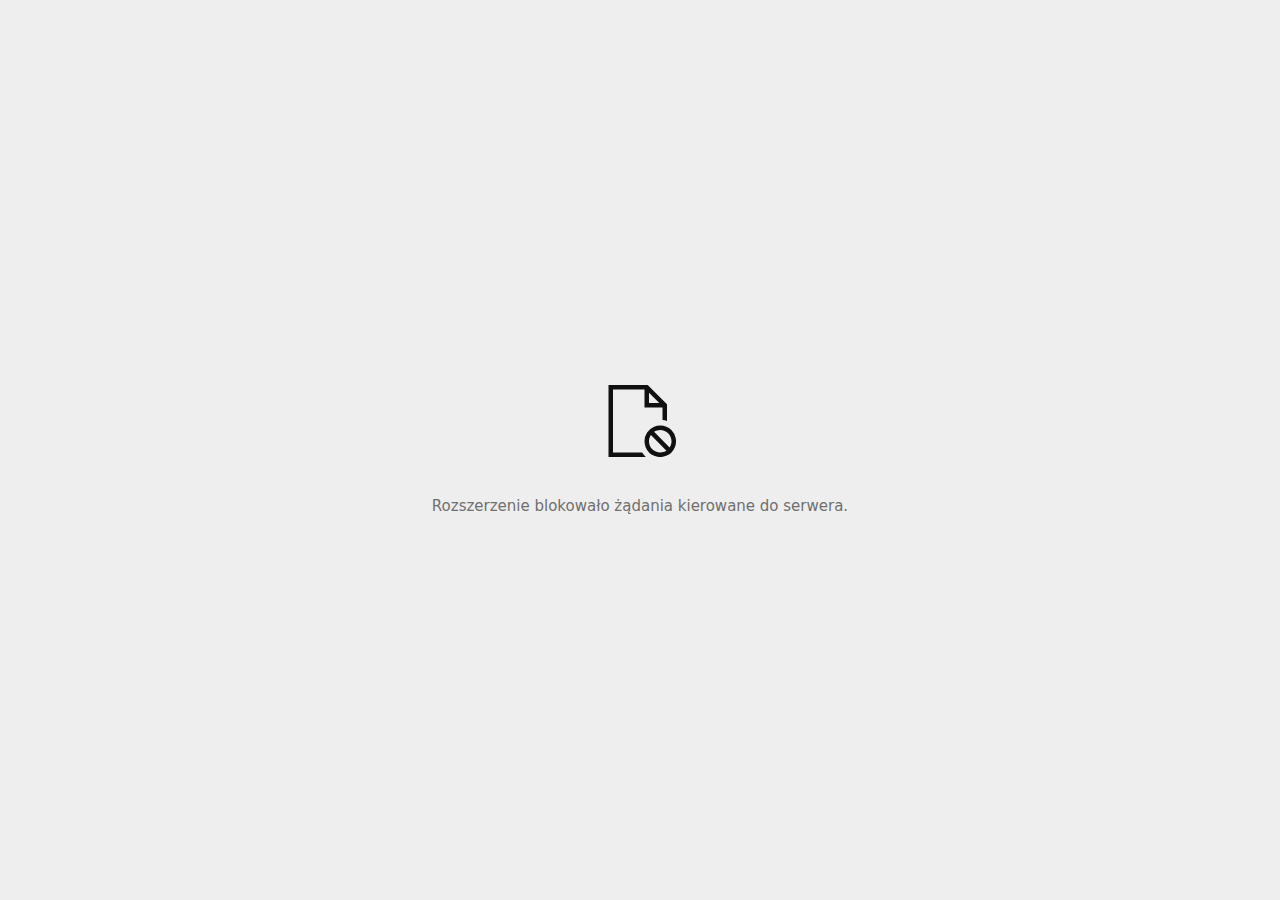
<file: img/HTML YouTube Videos_files/ixmatch(1).html>
<!DOCTYPE html>
<!-- saved from url=(0029)chrome-error://chromewebdata/ -->
<html dir="ltr" lang="pl" subframe=""><head><meta http-equiv="Content-Type" content="text/html; charset=UTF-8">
  
  <meta name="theme-color" content="#fff">
  <meta name="viewport" content="width=device-width, initial-scale=1.0,
                                 maximum-scale=1.0, user-scalable=no">
  <title>js-sec.indexww.com</title>
  <style>/* Copyright 2017 The Chromium Authors. All rights reserved.
 * Use of this source code is governed by a BSD-style license that can be
 * found in the LICENSE file. */

a {
  color: var(--link-color);
}

body {
  --background-color: #fff;
  --error-code-color: var(--google-gray-700);
  --google-blue-100: rgb(210, 227, 252);
  --google-blue-300: rgb(138, 180, 248);
  --google-blue-600: rgb(26, 115, 232);
  --google-blue-700: rgb(25, 103, 210);
  --google-gray-100: rgb(241, 243, 244);
  --google-gray-300: rgb(218, 220, 224);
  --google-gray-500: rgb(154, 160, 166);
  --google-gray-50: rgb(248, 249, 250);
  --google-gray-600: rgb(128, 134, 139);
  --google-gray-700: rgb(95, 99, 104);
  --google-gray-800: rgb(60, 64, 67);
  --google-gray-900: rgb(32, 33, 36);
  --heading-color: var(--google-gray-900);
  --link-color: rgb(88, 88, 88);
  --popup-container-background-color: rgba(0,0,0,.65);
  --primary-button-fill-color-active: var(--google-blue-700);
  --primary-button-fill-color: var(--google-blue-600);
  --primary-button-text-color: #fff;
  --quiet-background-color: rgb(247, 247, 247);
  --secondary-button-border-color: var(--google-gray-500);
  --secondary-button-fill-color: #fff;
  --secondary-button-hover-border-color: var(--google-gray-600);
  --secondary-button-hover-fill-color: var(--google-gray-50);
  --secondary-button-text-color: var(--google-gray-700);
  --small-link-color: var(--google-gray-700);
  --text-color: var(--google-gray-700);
  --edge-background: var(--edge-grey-background);
  --edge-black: #101010;
  --edge-focus-color: #838383;
  --edge-blue-hover: #0078D4;
  --edge-blue-pressed: #1081D7;
  --edge-blue-rest: #0070C6;
  --edge-blue-selected: #004274;
  --edge-border-hover:#949494;
  --edge-border-pressed: #ADADAD;
  --edge-border-rest: #C5C5C5;
  --edge-grey-background: #F6F6F6;
  --edge-grey-selected: #C6C6C6;
  --edge-light-grey-hover: #F3F3F3;
  --edge-light-grey-pressed: #F7F7F7;
  --edge-light-grey-rest: #EFEFEF;
  --edge-primary-text-color: var(--edge-black);
  --edge-secondary-text-color: var(--edge-text-grey-rest);
  --edge-text-blue-hover: #0070C6;
  --edge-text-blue-rest: #0061AB;
  --edge-text-blue-pressed: #1081D7;
  --edge-text-grey-rest: #6F6F6F;
  --edge-white: #FFFFFF;
  --edge-primary-button-focus-shadow: 0 0 0 2px inset #F2F8FD;
  --edge-focus-outline: 2px solid var(--edge-focus-color);
  background: var(--edge-background);
  color: var(--edge-primary-text-color);
  word-wrap: break-word;
}

.nav-wrapper .secondary-button {
  background: var(--secondary-button-fill-color);
  border: 1px solid var(--secondary-button-border-color);
  color: var(--secondary-button-text-color);
  float: none;
  margin: 0;
  padding: 8px 16px;
}

.hidden {
  display: none;
}

html {
  -webkit-text-size-adjust: 100%;
  font-size: 125%;
}

.icon {
  background-repeat: no-repeat;
  background-size: 100%;
}

@media (prefers-color-scheme: dark) {
  body {
    --background-color: var(--google-gray-900);
    --error-code-color: var(--google-gray-500);
    --heading-color: var(--google-gray-500);
    --link-color: var(--google-blue-300);
    --primary-button-fill-color-active: rgb(129, 162, 208);
    --primary-button-fill-color: var(--google-blue-300);
    --primary-button-text-color: var(--google-gray-900);
    --quiet-background-color: var(--background-color);
    --secondary-button-border-color: var(--google-gray-700);
    --secondary-button-fill-color: var(--google-gray-900);
    --secondary-button-hover-fill-color: rgb(48, 51, 57);
    --secondary-button-text-color: var(--google-blue-300);
    --small-link-color: var(--google-blue-300);
    --text-color: var(--google-gray-500);
    --edge-black: #FFFFFF;
    --edge-focus-color: #888;
    --edge-blue-hover: #0070C6;
    --edge-blue-pressed: #0069B9;
    --edge-blue-rest: #0078D4;
    --edge-blue-selected: #63ACE5;
    --edge-border-hover:#909090;
    --edge-border-pressed: #787878;
    --edge-border-rest: #575757;
    --edge-grey-background: #2D2D2D;
    --edge-grey-selected: #676767;
    --edge-light-grey-hover: #424242;
    --edge-light-grey-pressed: #3E3E3E;
    --edge-light-grey-rest: #464646;
    --edge-text-blue-hover: #429BDF;
    --edge-text-blue-rest: #63ACE5;
    --edge-text-blue-pressed: #2189DA;
    --edge-text-grey-rest: #949494;
    --edge-white: #1D1D1D;
    --edge-primary-button-focus-shadow: 0 0 0 2px inset #F2F8FD;
  }
}
</style>
  <style>/* Copyright 2014 The Chromium Authors. All rights reserved.
   Copyright (C) Microsoft Corporation. All rights reserved.
   Use of this source code is governed by a BSD-style license that can be
   found in the LICENSE file. */

button {
  border: 0;
  border-radius: 2px;
  box-sizing: border-box;
  color: var(--primary-button-text-color);
  cursor: pointer;
  float: right;
  font-size: .875em;
  margin: 0;
  padding: 8px 16px;
  transition: box-shadow 150ms cubic-bezier(0.4, 0, 0.2, 1);
  user-select: none;
}

[dir='rtl'] button {
  float: left;
}

.bad-clock button,
.captive-portal button,
.lookalike-url button,
.main-frame-blocked button,
.neterror button,
.offline button,
.pdf button,
.ssl button,
.safe-browsing-billing button {
  background: var(--edge-blue-rest);
}

.bad-clock a,
.captive-portal a,
.ssl a {
  color: var(--edge-text-blue-rest);
  text-decoration: none;
  border-bottom: 1px solid currentColor;
}

@media (forced-colors: active) {
  .bad-clock a,
  .captive-portal a,
  .lookalike-url a,
  .ssl a {
    -ms-high-contrast-adjust: none;
    color: LinkText;
    border-bottom: 1px solid currentColor;
  }
  .bad-clock a:focus,
  .captive-portal a:focus,
  .lookalike-url a:focus,
  .ssl a:focus {
    outline: none;
    border-bottom: 2px solid LinkText;
  }
}


.bad-clock #primary-button,
.captive-portal #primary-button,
.lookalike-url #primary-button,
.ssl #primary-button {
  color: white;
  background-color: var(--edge-blue-rest);
  border: 2px solid var(--edge-blue-rest);
  font-family: system-ui, sans-serif;
  font-weight: 600;
  outline: none;
}

.bad-clock #primary-button:focus,
.captive-portal #primary-button:focus,
.lookalike-url #primary-button:focus,
.ssl #primary-button:focus {
  border-color: var(--edge-focus-color);
  box-shadow: var(--edge-primary-button-focus-shadow);
}

.bad-clock #primary-button:hover,
.captive-portal #primary-button:hover,
.lookalike-url #primary-button:hover,
.ssl #primary-button:hover {
  background-color: var(--edge-blue-hover);
  border-color: var(--edge-blue-hover);
}

.bad-clock #primary-button:active,
.captive-portal #primary-button:active,
.lookalike-url #primary-button:active,
.ssl #primary-button:active {
  background-color: var(--edge-blue-pressed);
  box-shadow: 0 1px 2px 0 rgba(60, 64, 67, .3),
      0 2px 6px 2px rgba(60, 64, 67, .15);
}

@media(forced-colors: active) {
  /* Accent button */
  .bad-clock #primary-button,
  .captive-portal #primary-button,
  .lookalike-url #primary-button,
  .ssl #primary-button {
    -ms-high-contrast-adjust: none;
    background-color: Highlight;
    color: HighlightText;
    border: 2px solid transparent;
  }
  .bad-clock #primary-button:focus,
  .captive-portal #primary-button:focus,
  .lookalike-url #primary-button:focus,
  .ssl #primary-button:focus {
    outline: 2px solid ButtonText;
    border-color: transparent;
    box-shadow: none;
  }
  .bad-clock #primary-button:hover,
  .captive-portal #primary-button:hover,
  .lookalike-url #primary-button:hover,
  .ssl #primary-button:hover {
    background-color: HighlightText;
    color: Highlight;
    border: 2px solid Highlight;
  }
}

.bad-clock #details-button,
.captive-portal #details-button,
.lookalike-url #proceed-button,
.ssl #details-button {
  color: var(--edge-primary-text-color);
  background-color: transparent;
  border-color: var(--edge-border-rest);
}

.bad-clock #details-button:focus,
.captive-portal #details-button:focus,
.lookalike-url #proceed-button:focus,
.ssl #details-button:focus {
  outline: var(--edge-focus-outline);
}

.bad-clock #details-button:active,
.captive-portal #details-button:active,
.lookalike-url #proceed-button:active,
.ssl #details-button:active {
  border-color: white;
  background: var(--edge-light-grey-pressed);
  box-shadow: 0 1px 2px 0 rgba(60, 64, 67, .3),
      0 2px 6px 2px rgba(60, 64, 67, .15);
}

.bad-clock #details-button:hover,
.captive-portal #details-button:hover,
.lookalike-url #proceed-button:hover,
.ssl #details-button:hover {
  background: var(--edge-light-grey-hover);
  border-color: var(--edge-border-hover);
  text-decoration: none;
}
@media(forced-colors: active) {
  /* Outline button */
  .bad-clock #details-button,
  .captive-portal #details-button,
  .lookalike-url #proceed-button,
  .ssl #details-button {
    -ms-high-contrast-adjust: none;
    background-color: ButtonFace;
    color: ButtonText;
    border: 1px solid ButtonText;
  }
  .bad-clock #details-button:focus,
  .captive-portal #details-button:focus,
  .lookalike-url #proceed-button:focus,
  .ssl #details-button:focus {
    outline: 2px solid ButtonText;
  }
  .bad-clock #details-button:hover,
  .captive-portal #details-button:hover,
  .lookalike-url #proceed-button:hover,
  .ssl #details-button:hover {
    background-color: Highlight;
    color: HighlightText;
  }
}

.bad-clock #main-message > p,
.captive-portal #main-message > p,
.lookalike-url #main-message > p,
.ssl #main-message > p {
  font-size: 14px;
  line-height: 20px;
  color: var(--edge-primary-text-color);
}

button:active {
  background: var(--primary-button-fill-color-active);
  outline: 0;
}

#debugging {
  display: inline;
  overflow: auto;
}

.debugging-content {
  line-height: 1em;
  margin-bottom: 0;
  margin-top: 1em;
}

.debugging-content-fixed-width {
  display: block;
  font-family: monospace;
  font-size: 1.2em;
  margin-top: 0.5em;
}

.debugging-title {
  font-weight: bold;
}

#details {
  margin: 0 0 50px;
}

#details p:not(:first-of-type) {
  margin-top: 20px;
}

.secondary-button:active {
  border-color: white;
  box-shadow: 0 1px 2px 0 rgba(60, 64, 67, .3),
      0 2px 6px 2px rgba(60, 64, 67, .15);
}

.secondary-button:hover {
  background: var(--secondary-button-hover-fill-color);
  border-color: var(--secondary-button-hover-border-color);
  text-decoration: none;
}

.error-code {
  color: var(--error-code-color);
  font-size: .86667em;
  text-transform: uppercase;
  margin-top: 12px;
}

#error-debugging-info {
  font-size: 0.8em;
}

h1 {
  color: var(--edge-primary-text-color);
  font-size: 1.6em;
  font-weight: bold;
  line-height: 1.25em;
  margin-bottom: 16px;
}

h2 {
  font-size: 1.2em;
  font-weight: normal;
}

.icon {
  height: 72px;
  margin: 0 0 40px;
  width: 72px;
}

input[type=checkbox] {
  opacity: 0;
}

input[type=checkbox]:focus ~ .checkbox:after {
  outline: -webkit-focus-ring-color auto 5px;
}

.interstitial-wrapper {
  box-sizing: border-box;
  font-size: 1em;
  line-height: 1.6em;
  margin: 14vh auto 0;
  max-width: 600px;
  width: 100%;
}

#main-message > p {
  display: inline;
}

#extended-reporting-opt-in {
  font-size: .875em;
  margin-top: 32px;
}

#extended-reporting-opt-in label {
  display: grid;
  grid-template-columns: 1.8em 1fr;
  position: relative;
}

.nav-wrapper {
  margin-top: 51px;
}

.nav-wrapper::after {
  clear: both;
  content: '';
  display: table;
  width: 100%;
}

.small-link {
  color: var(--small-link-color);
  font-size: .875em;
}

.checkboxes {
  flex: 0 0 24px;
}

.checkbox {
  --padding: .9em;
  background: transparent;
  display: block;
  height: 1em;
  left: -1em;
  padding-inline-start: var(--padding);
  position: absolute;
  right: 0;
  top: -.5em;
  width: 1em;
}

.checkbox::after {
  border: 1px solid white;
  border-radius: 2px;
  content: '';
  height: 1em;
  position: absolute;
  top: var(--padding);
  left: var(--padding);
  width: 1em;
}

.checkbox::before {
  background: transparent;
  border: 2px solid white;
  border-right-width: 0;
  border-top-width: 0;
  content: '';
  height: .2em;
  left: calc(.3em + var(--padding));
  opacity: 0;
  position: absolute;
  top: calc(.3em  + var(--padding));
  transform: rotate(-45deg);
  width: .5em;
}

input[type=checkbox]:checked ~ .checkbox::before {
  opacity: 1;
}

#recurrent-error-message {
  background: var(--edge-light-grey-rest);
  border-radius: 4px;
  padding: 12px 16px;
  margin-top: 12px;
  margin-bottom: 16px;
}

.showing-recurrent-error-message #extended-reporting-opt-in {
  margin-top: 16px;
}

@media (max-width: 700px) {
  .interstitial-wrapper {
    padding: 0 10%;
  }

  #error-debugging-info {
    overflow: auto;
  }
}

@media (max-width: 420px) {
  button,
  [dir='rtl'] button,
  .small-link {
    float: none;
    font-size: .825em;
    font-weight: 500;
    margin: 0;
    width: 100%;
  }

  button {
    padding: 16px 24px;
  }

  #details {
    margin: 20px 0 20px 0;
  }

  #details p:not(:first-of-type) {
    margin-top: 10px;
  }

  .secondary-button:not(.hidden) {
    display: block;
    margin-top: 20px;
    text-align: center;
    width: 100%;
  }

  .interstitial-wrapper {
    padding: 0 5%;
  }

  #extended-reporting-opt-in {
    margin-top: 24px;
  }

  .nav-wrapper {
    margin-top: 30px;
  }
}

/**
 * Mobile specific styling.
 * Navigation buttons are anchored to the bottom of the screen.
 * Details message replaces the top content in its own scrollable area.
 */

@media (max-width: 420px) {
  .nav-wrapper .secondary-button {
    border: 0;
    margin: 16px 0 0;
    margin-inline-end: 0;
    padding-bottom: 16px;
    padding-top: 16px;
  }
}

/* Fixed nav. */
@media (min-width: 240px) and (max-width: 420px) and
       (min-height: 401px),
       (min-width: 421px) and (min-height: 240px) and
       (max-height: 560px) {
  body .nav-wrapper {
    background: var(--edge-grey-background);
    bottom: 0;
    box-shadow: 0 -22px 40px var(--edge-grey-background);
    left: 0;
    margin: 0 auto;
    max-width: 736px;
    padding-left: 24px;
    padding-right: 24px;
    position: fixed;
    right: 0;
    width: 100%;
    z-index: 2;
  }

  .interstitial-wrapper {
    max-width: 736px;
  }

  #details,
  #main-content {
    padding-bottom: 40px;
  }

  #details {
    padding-top: 5.5vh;
  }

  button.small-link {
    color: var(--google-blue-600);
  }
}

@media (max-width: 420px) and (orientation: portrait),
       (max-height: 560px) {
  body {
    margin: 0 auto;
  }

  button,
  #details-button,
  [dir='rtl'] button,
  button.small-link {
    font-size: .933em;
    margin: 6px 0;
    transform: translatez(0);
  }

  .nav-wrapper {
    box-sizing: border-box;
    padding-bottom: 8px;
    width: 100%;
  }

  #details {
    box-sizing: border-box;
    height: auto;
    margin: 0;
    opacity: 1;
    transition: opacity 250ms cubic-bezier(0.4, 0, 0.2, 1);
  }

  #details.hidden,
  #main-content.hidden {
    display: block;
    height: 0;
    opacity: 0;
    overflow: hidden;
    padding-bottom: 0;
    transition: none;
  }

  h1 {
    font-size: 1.5em;
    margin-bottom: 8px;
  }

  .icon {
    margin-bottom: 5.69vh;
  }

  .interstitial-wrapper {
    box-sizing: border-box;
    margin: 7vh auto 12px;
    padding: 0 24px;
    position: relative;
  }

  .interstitial-wrapper p {
    font-size: .95em;
    line-height: 1.61em;
    margin-top: 8px;
  }

  #main-content {
    margin: 0;
    transition: opacity 100ms cubic-bezier(0.4, 0, 0.2, 1);
  }

  .small-link {
    border: 0;
  }

  .suggested-left > #control-buttons,
  .suggested-right > #control-buttons {
    float: none;
    margin: 0;
  }
}

@media (min-width: 421px) and (min-height: 500px) and (max-height: 560px) {
  .interstitial-wrapper {
    margin-top: 10vh;
  }
}

@media (min-height: 400px) and (orientation:portrait) {
  .interstitial-wrapper {
    margin-bottom: 145px;
  }
}

@media (min-height: 299px) {
  .nav-wrapper {
    padding-bottom: 16px;
  }
}

@media (max-height: 560px) and (min-height: 240px) and (orientation:landscape) {
  .extended-reporting-has-checkbox #details {
    padding-bottom: 80px;
  }
}

@media (min-height: 500px) and (max-height: 650px) and (max-width: 414px) and
       (orientation: portrait) {
  .interstitial-wrapper {
    margin-top: 7vh;
  }
}

@media (min-height: 650px) and (max-width: 414px) and (orientation: portrait) {
  .interstitial-wrapper {
    margin-top: 10vh;
  }
}

/* Small mobile screens. No fixed nav. */
@media (max-height: 400px) and (orientation: portrait),
       (max-height: 239px) and (orientation: landscape),
       (max-width: 419px) and (max-height: 399px) {
  .interstitial-wrapper {
    display: flex;
    flex-direction: column;
    margin-bottom: 0;
  }

  #details {
    flex: 1 1 auto;
    order: 0;
  }

  #main-content {
    flex: 1 1 auto;
    order: 0;
  }

  .nav-wrapper {
    flex: 0 1 auto;
    margin-top: 8px;
    order: 1;
    padding-left: 0;
    padding-right: 0;
    position: relative;
    width: 100%;
  }

  button,
  .nav-wrapper .secondary-button {
    padding: 16px 24px;
  }

  button.small-link {
    color: var(--google-blue-600);
  }
}

@media (max-width: 239px) and (orientation: portrait) {
  .nav-wrapper {
    padding-left: 0;
    padding-right: 0;
  }
}
</style>
  <style>/* Copyright 2013 The Chromium Authors. All rights reserved.
 * Use of this source code is governed by a BSD-style license that can be
 * found in the LICENSE file. */

/* Don't use the main frame div when the error is in a subframe. */
body {
  background-color: var(--edge-grey-background);
}

html[subframe] #main-frame-error {
  display: none;
}

/* Don't use the subframe error div when the error is in a main frame. */
html:not([subframe]) #sub-frame-error {
  display: none;
}

#diagnose-button {
  float: none;
  margin-bottom: 10px;
  margin-inline-start: 0;
  margin-top: 20px;
}

h1 {
  margin-top: 0;
  word-wrap: break-word;
  color: var(--edge-primary-text-color);
  margin-bottom: 22px;
}

h1 span {
  font-weight: bold;
  font-size: 24px;
  line-height: 32px;
}

h2 {
  color: var(--edge-secondary-text-color);
  font-size: 1.2em;
  font-weight: normal;
  margin: 10px 0;
}

a {
  color: var(--edge-text-blue-rest);
  text-decoration: none;
  border-bottom: 1px solid currentColor;
}

a:hover {
  color: var(--edge-text-blue-hover);
}

a:focus {
  outline: none;
  text-decoration: none;
  border-bottom: var(--edge-focus-outline);
}

#game-buttons {
  display: flex;
  align-items: center;
}

#game-message {
  margin-inline-end: 16px;
}

#game-button {
  color: var(--edge-primary-text-color);
  background-color: transparent;
  border: 1px solid var(--edge-border-rest);
}

#game-button:disabled {
  opacity: 0.3;
  cursor: not-allowed;
}

#game-button:hover:not(:disabled) {
  background-color: var(--edge-light-grey-hover);
  border-color: var(--edge-border-hover);
}

#game-button:active:not(:disabled) {
  border-color: white;
  background: var(--edge-light-grey-pressed);
  box-shadow: 0 1px 2px 0 rgba(60, 64, 67, .3),
    0 2px 6px 2px rgba(60, 64, 67, .15);
}

#game-button:focus:not(:disabled) {
  outline: var(--edge-focus-outline);
}

@media (forced-colors: active) {
  a:hover {
    color: HightlightText;
  }
}

.icon {
  -webkit-user-select: none;
  display: inline-block;
}

.icon-generic {
  /**
   * Can't access edge://theme/IDR_ERROR_NETWORK_GENERIC from an untrusted
   * renderer process, so embed the resource manually.
   */
  content: -webkit-image-set(
      url([data-uri]) 1x,
      url([data-uri]) 2x);
}

.icon-offline {
  content: -webkit-image-set(
      url([data-uri]) 1x,
      url([data-uri]) 2x);
  position: relative;
}

.icon-page-error {
  content: url([data-uri]);
}

.icon-thinking {
  content: url([data-uri]);
}

.icon-blocked {
  content: url([data-uri]);
}

.icon-disconnected {
  content: url([data-uri]);
}

.icon-find {
  content: url([data-uri]);
}

.icon-insecure-site {
  content: url([data-uri]);
}

.icon-page-briefcase {
  content: url([data-uri]);
}

.icon-disabled {
  content: -webkit-image-set(
      url([data-uri]) 1x,
      url([data-uri]) 2x);
  width: 112px;
}

.managed-icon {
  content: url([data-uri]);
  margin-inline-end: 6px;
  height: 16px;
  width: 16px;
}

.error-code {
  display: block;
  font-size: 10px;
  line-height: 12px;
  color: var(--edge-secondary-text-color);
  margin-top: 24px;
  font-weight: 500;
}

#content-top {
  margin: 20px;
}

.hidden {
  display: none;
}

#suggestion {
  margin-top: 15px;
}

#suggestions-list p {
  margin-block-end: 0;
  color: var(--edge-primary-text-color);
  font-weight: 700;
}

#suggestions-list ul {
  margin-top: 0;
  color: var(--edge-primary-text-color);
  padding-inline-start: 0;
  list-style: none;
}

#suggestions-list li {
  margin-top: 12px;
  font-size: 14px;
  line-height: 20px;
}

#suggestions-list li:before {
  content: "•";
  font-size: 14px;
  padding-right: 1em;
}

.single-suggestion li:before{
  display: none;
}

#short-suggestion {
  margin-top: 5px;
}

#error-information-button {
  content: url([data-uri]);
  height: 24px;
  vertical-align: -.15em;
  width: 24px;
}

.use-popup-container#error-information-popup-container
  #error-information-popup {
  align-items: center;
  background-color: var(--edge-grey-background);
  display: flex;
  height: 100%;
  left: 0;
  position: fixed;
  top: 0;
  width: 100%;
  z-index: 100;
}

.use-popup-container#error-information-popup-container
  #error-information-popup-content > p {
  margin-bottom: 11px;
  margin-inline-start: 20px;
}

.use-popup-container#error-information-popup-container #suggestions-list ul {
  margin-inline-start: 15px;
}

.use-popup-container#error-information-popup-container
  #error-information-popup-box {
  background-color: var(--edge-white);
  left: 5%;
  padding-bottom: 15px;
  padding-top: 15px;
  position: fixed;
  width: 90%;
  z-index: 101;
}

.use-popup-container#error-information-popup-container div.error-code {
  margin-inline-start: 20px;
}

.use-popup-container#error-information-popup-container #suggestions-list p {
  margin-inline-start: 20px;
}

:not(.use-popup-container)#error-information-popup-container
  #error-information-popup-close {
  display: none;
}

#error-information-popup-close {
  margin-bottom: 0px;
  margin-inline-end: 35px;
  margin-top: 15px;
  text-align: end;
}

.link-button {
  color: var(--edge-text-blue-rest);
  display: inline-block;
  font-weight: bold;
  text-transform: uppercase;
}

#sub-frame-error-details {
  color: var(--edge-secondary-text-color);

}

[jscontent=hostName],
[jscontent=failedUrl] {
  overflow-wrap: break-word;
}

#search-container {
  /* Prevents a space between controls. */
  display: flex;
  margin-top: 20px;
}

.snackbar {
  background: #323232;
  border-radius: 2px;
  bottom: 24px;
  box-sizing: border-box;
  color: #fff;
  font-size: .87em;
  left: 24px;
  max-width: 568px;
  min-width: 288px;
  opacity: 0;
  padding: 16px 24px 12px;
  position: fixed;
  transform: translateY(90px);
  will-change: opacity, transform;
  z-index: 999;
}

.snackbar-show {
  -webkit-animation:
    show-snackbar .25s cubic-bezier(0.0, 0.0, 0.2, 1) forwards,
    hide-snackbar .25s cubic-bezier(0.4, 0.0, 1, 1) forwards 5s;
}

@-webkit-keyframes show-snackbar {
  100% {
    opacity: 1;
    transform: translateY(0);
  }
}

@-webkit-keyframes hide-snackbar {
  0% {
    opacity: 1;
    transform: translateY(0);
  }
  100% {
    opacity: 0;
    transform: translateY(90px);
  }
}

.suggestions {
  margin-top: 18px;
  color: var(--edge-primary-text-color);
  font-size: 14px;
  line-height: 20px;
}

.suggestion-header {
  font-weight: bold;
  margin-bottom: 4px;
}

/* Decrease padding at low sizes. */
@media (max-width: 640px), (max-height: 640px) {
  h1 {
    margin: 0 0 15px;
  }
  #content-top {
    margin: 15px;
  }
  .suggestions {
    margin-top: 10px;
  }
  .suggestion-header {
    margin-bottom: 0;
  }
}

#download-link, #download-link-clicked {
  margin-bottom: 30px;
  margin-top: 30px;
}

#download-link-clicked {
  color: #BBB;
}

#download-link:before, #download-link-clicked:before {
  content: url([data-uri]);
  display: inline-block;
  margin-inline-end: 4px;
  vertical-align: -webkit-baseline-middle;
}

#download-link-clicked:before {
  width: 0px;
  opacity: 0;
}

.offline-content-list-title {
  color: rgb(95, 99, 104);
  font-size: .8em;
  line-height: 1;
  margin-bottom: .8em;
}

#offline-content-suggestions {
  margin-inline-start: -5%;
  width: 110%;
}

/* The selectors below adjust the "overflow" of the suggestion cards contents
 * based on the same screen size based strategy used for the main frame, which
 * is applied by the `interstitial-wrapper` class. */
@media (max-width: 700px) {
  #offline-content-suggestions {
    margin-inline-start: -5%;
    width: 110%;
  }
}
@media (max-width: 420px)  {
  #offline-content-suggestions {
    margin-inline-start: -2.5%;
    width: 105%;
  }
}
@media (max-width: 420px) and (orientation: portrait),
       (max-height: 560px) {
  #offline-content-suggestions {
    margin-inline-start: -12px;
    width: calc(100% + 24px);
  }
}

.suggestion-with-image .offline-content-suggestion-visual {
  flex-basis: 8.2em;
  flex-shrink: 0;
}

.suggestion-with-image .offline-content-suggestion-visual > img {
  height: 100%;
  width: 100%;
}

#offline-content-list:not(.is-rtl) .suggestion-with-image
.offline-content-suggestion-visual > img {
  border-bottom-right-radius: 8px;
  border-top-right-radius: 8px;
}

#offline-content-list.is-rtl .suggestion-with-image
.offline-content-suggestion-visual > img {
  border-bottom-left-radius: 8px;
  border-top-left-radius: 8px;
}

.suggestion-with-icon .offline-content-suggestion-visual {
  align-items: center;
  display: flex;
  justify-content: center;
  min-height: 4.2em;
  min-width: 4.2em;
}

.suggestion-with-icon .offline-content-suggestion-visual > div {
  align-items: center;
  background-color: rgb(241, 243, 244);
  border-radius: 50%;
  display: flex;
  height: 2.3em;
  justify-content: center;
  width: 2.3em;
}

.suggestion-with-icon .offline-content-suggestion-visual > div > img {
  height: 1.45em;
  width: 1.45em;
}

.offline-content-suggestion-texts {
  display: flex;
  flex-direction: column;
  justify-content: space-between;
  line-height: 1.3;
  padding: .9em;
  width: 100%;
}

.offline-content-suggestion-title {
  -webkit-box-orient: vertical;
  -webkit-line-clamp: 3;
  color: rgb(32, 33, 36);
  display: -webkit-box;
  font-size: 1.1em;
  overflow: hidden;
  text-overflow: ellipsis;
}

div.offline-content-suggestion {
  align-items: stretch;
  border-color: rgb(218, 220, 224);
  border-radius: 8px;
  border-style: solid;
  border-width: 1px;
  display: flex;
  justify-content: space-between;
  margin-bottom: .8em;
}

.suggestion-with-image {
  flex-direction: row;
  height: 8.2em;
  max-height: 8.2em;
}

.suggestion-with-icon {
  flex-direction: row-reverse;
  height: 4.2em;
  max-height: 4.2em;
}

.suggestion-with-icon .offline-content-suggestion-title {
  -webkit-line-clamp: 1;
  word-break: break-all;
}

.suggestion-with-icon .offline-content-suggestion-texts {
  padding-inline-start: 0px;
}

.offline-content-suggestion-attribution-freshness {
  color: rgb(95, 99, 104);
  display: flex;
  font-size: .8em;
}

.offline-content-suggestion-attribution {
  -webkit-box-orient: vertical;
  -webkit-line-clamp: 1;
  display: -webkit-box;
  flex-shrink: 1;
  overflow-wrap: break-word;
  overflow: hidden;
  text-overflow: ellipsis;
  word-break: break-all;
}

.no-attribution .offline-content-suggestion-attribution {
  display: none;
}

.offline-content-suggestion-freshness:before {
  content: '-';
  display: inline-block;
  flex-shrink: 0;
  margin-inline-end: .1em;
  margin-inline-start: .1em;
}

.no-attribution .offline-content-suggestion-freshness:before {
  display: none;
}

.offline-content-suggestion-freshness {
  flex-shrink: 0;
}

.suggestion-with-image .offline-content-suggestion-pin-spacer {
  flex-shrink: 1;
  flex-grow: 100;
}

.suggestion-with-image .offline-content-suggestion-pin {
  content: url([data-uri]);
  flex-shrink: 0;
  height: 1.4em;
  margin-inline-start: .4em;
  width: 1.4em;
}

.offline-content-list-action {
  text-align: center;
}

#offline-content-summary {
  border-color: rgb(241, 243, 244);
  border-radius: 12px;
  border-style: solid;
  border-width: 1px;
  padding: 12px;
  text-align: center;
}

.offline-content-summary-image-truncate {
  width: 45px;
}

.offline-content-summary-images {
  direction: ltr;
  display: flex;
  margin-top: 10px;
  justify-content: center;
  padding-bottom: 12px;
}

.offline-content-summary-images img {
  background: rgb(241, 243, 244);
  border-radius: 50%;
  box-shadow:
    0px 1px 2px 0px rgb(155, 155, 155),
    0px 1px 3px 0px rgb(155, 155, 155);
  padding: 12px;
  width: 32px;
}

.offline-content-summary-description {
  border-top: 1px solid rgb(241, 243, 244);
  padding-top: 12px;
}

.offline-content-summary-action {
  padding-top: 12px;
}

/* Don't allow overflow when in a subframe. */
html[subframe] body {
  overflow: hidden;
}

#sub-frame-error {
  -webkit-align-items: center;
  background-color: #DDD;
  display: -webkit-flex;
  -webkit-flex-flow: column;
  height: 100%;
  -webkit-justify-content: center;
  left: 0;
  position: absolute;
  text-align: center;
  top: 0;
  transition: background-color .2s ease-in-out;
  width: 100%;
}

#sub-frame-error:hover {
  background-color: #EEE;
}

#sub-frame-error .icon-generic {
  margin: 0 0 16px;
}

#sub-frame-error-details {
  margin: 0 10px;
  text-align: center;
  visibility: hidden;
}

/* Show details only when hovering. */
#sub-frame-error:hover #sub-frame-error-details {
  visibility: visible;
}

/* If the iframe is too small, always hide the error code. */
/* TODO(mmenke): See if overflow: no-display works better, once supported. */
@media (max-width: 200px), (max-height: 95px) {
  #sub-frame-error-details {
    display: none;
  }
}

/* Adjust icon for small embedded frames in apps. */
@media (max-height: 100px) {
  #sub-frame-error .icon-generic {
    height: auto;
    margin: 0;
    padding-top: 0;
    width: 25px;
  }
}

#control-buttons {
  margin-bottom: 44px;
}

/* details-button is special; it's a <button> element that looks like a link. */
#details-buttons {
  width: 100%;
}

#details-button {
  box-shadow: none;
  min-width: 0;
  background: none;
  border: none;
  color: var(--edge-primary-text-color);
  cursor: pointer;
  font-size: 14px;
  line-height: 20px;
  text-decoration: none;
  float: left;
  padding: 4px;
  font-family: system-ui, sans-serif;
}

#details-button:before {
  display: inline-block;
  content: "";
  background-image: url("[data-uri]");
  margin-right: 10px;
  width: 14px;
  height: 10px;
  background-repeat: no-repeat;
  background-position: center center;
  fill: var(--edge-primary-text-color);
}

#details-button.expanded:before {
  transform: rotate(180deg);
}

#details-button:focus {
  outline: solid 2px var(--edge-focus-color);
}
@media (forced-colors: active) {
  #details-button,
  #game-button {
    -ms-high-contrast-adjust: none;
    color: ButtonText;
    background-color: ButtonFace;
  }
  #game-button {
    /* extra border for this button only */
    border: 1px solid ButtonText;
  }
  #details-button::before,
  #game-button::before {
    fill: ButtonText;
  }
  #details-button:focus,
  #game-button:focus {
    outline: 2px solid ButtonText;
  }
  #details-button:hover,
  #game-button:hover {
    background-color: Highlight;
    color: HighlightText;
  }
  #details-button:hover::before,
  #game-button:hover::before {
    fill: HighlightText;
  }
}

.nav-wrapper {
  margin-top: 44px;
}

#control-buttons,
#stale-load-button,
#details-buttons {
  float: left !important;
}

.suggested-left .secondary-button {
  margin-inline-end: 0px;
}

#details-button.singular {
  float: none;
}

/* download-button shows both icon and text. */
#download-button {
  padding-bottom: 4px;
  padding-top: 4px;
  position: relative;
}

#download-button:before {
  background: -webkit-image-set(
      url([data-uri]) 1x,
      url([data-uri]) 2x)
    no-repeat;
  content: '';
  display: inline-block;
  width: 24px;
  height: 24px;
  margin-inline-end: 4px;
  margin-inline-start: -4px;
  vertical-align: middle;
}

#download-button:disabled {
  background: rgb(180, 206, 249);
  color: rgb(255, 255, 255);
}

/*
TODO(https://crbug.com/852872): UI for offline suggested content is incomplete.
*/
.suggested-thumbnail {
  width: 25vw;
  height: 25vw;
}

#reload-button {
  background-color: var(--edge-blue-rest);
  color: white; /* always white because it is a blue button */
  border-radius: 2px;
  width: 100px;
  height: 32px;
  font-family: system-ui, sans-serif;
  font-weight: 600;
  font-size: 12px;
  padding: 0;
  outline: none;
}

#reload-button:focus {
  outline: var(--edge-focus-outline);
  box-shadow: var(--edge-primary-button-focus-shadow);
}

#reload-button:hover {
  background-color: var(--edge-blue-hover);
}

#reload-button:active {
  background-color: var(--edge-blue-pressed);
}

@media (forced-colors: active) {
  /* Acts like an accent button */
  #reload-button {
    -ms-high-contrast-adjust: none;
    background-color: Highlight;
    color: HighlightText;
  }
  #reload-button:hover {
    background-color: HighlightText;
    color: Highlight;
    border: 2px solid Highlight;
  }
  #reload-button:focus {
    outline: 2px solid ButtonText;
    box-shadow: none;
  }
}

/* Offline page */
.offline {
  transition: -webkit-filter 1.5s cubic-bezier(0.65, 0.05, 0.36, 1),
              background-color 1.5s cubic-bezier(0.65, 0.05, 0.36, 1);
  will-change: -webkit-filter, background-color;
}

#main-message > p {
  font-size: 14px;
  line-height: 20px;
  color: var(--edge-primary-text-color);
}
.offline #main-message > p {
  display: none;
}

.offline.inverted {
  -webkit-filter: invert(100%);
  background-color: var(--edge-black);
}

.offline .interstitial-wrapper {
  color: #2b2b2b;
  font-size: 1em;
  line-height: 1.55;
  margin: 0 auto;
  max-width: 600px;
  padding-top: 100px;
  width: 100%;
}

.offline .controller {
  background: rgba(247,247,247, .1);
  height: 100vh;
  left: 0;
  position: absolute;
  top: 0;
  width: 100vw;
  z-index: 9;
}

#offline-resources {
  display: none;
}

@media (max-width: 420px) {
  #download-button {
    padding-bottom: 12px;
    padding-top: 12px;
  }

  .snackbar {
    left: 0;
    bottom: 0;
    width: 100%;
    border-radius: 0;
  }
}

@media (max-height: 350px) {
  h1 {
    margin: 0 0 15px;
  }

  .icon-offline {
    margin: 0 0 10px;
  }

  .interstitial-wrapper {
    margin-top: 5%;
  }

  .nav-wrapper {
    margin-top: 30px;
  }
}

@media (min-width: 420px) and (max-width: 736px) and
       (min-height: 240px) and (max-height: 420px) and
       (orientation:landscape) {
  .interstitial-wrapper {
    margin-bottom: 100px;
  }
}

@media (max-width: 360px) and (max-height: 480px) {
  .offline .interstitial-wrapper {
    padding-top: 60px;
  }

}

@media (min-height: 240px) and (orientation: landscape) {
  .offline .interstitial-wrapper {
    margin-bottom: 90px;
  }

  .icon-offline {
    margin-bottom: 20px;
  }
}

@media (max-height: 320px) and (orientation: landscape) {
  .icon-offline {
    margin-bottom: 0;
  }

}

@media (max-width: 240px) {
  button {
    padding-left: 12px;
    padding-right: 12px;
  }

  .interstitial-wrapper {
    overflow: inherit;
    padding: 0 8px;
  }
}

@media (max-width: 120px) {
  button {
    width: auto;
  }
}


@media (prefers-color-scheme: dark) {
  .icon,
  .managed-icon {
    filter: invert(1);
  }

  #details-button:before {
    filter: invert(1);
  }
}
</style>
  <script>// Copyright 2017 The Chromium Authors. All rights reserved.
// Use of this source code is governed by a BSD-style license that can be
// found in the LICENSE file.

// This is the shared code for security interstitials. It is used for both SSL
// interstitials and Safe Browsing interstitials.

/**
 * @typedef {{
 *   dontProceed: function(),
 *   proceed: function(),
 *   showMoreSection: function(),
 *   openHelpCenter: function(),
 *   openDiagnostic: function(),
 *   reload: function(),
 *   openDateSettings: function(),
 *   openLogin: function(),
 *   doReport: function(),
 *   dontReport: function(),
 *   openReportingPrivacy: function(),
 *   openWhitepaper: function(),
 *   reportPhishingError: function(),
 * }}
 */
// eslint-disable-next-line no-var
var certificateErrorPageController;

// Should match security_interstitials::SecurityInterstitialCommand
/** @enum {number} */
const SecurityInterstitialCommandId = {
  // For SmartScreen only
  CMD_INTERSTITIAL_PAGE_LOADED: -32,
  CMD_MCAS_SUPPORT_PAGE: -31,

  CMD_DONT_PROCEED: 0,
  CMD_PROCEED: 1,
  // Ways for user to get more information
  CMD_SHOW_MORE_SECTION: 2,
  CMD_OPEN_HELP_CENTER: 3,
  CMD_OPEN_DIAGNOSTIC: 4,
  // Primary button actions
  CMD_RELOAD: 5,
  CMD_OPEN_DATE_SETTINGS: 6,
  CMD_OPEN_LOGIN: 7,
  // Safe Browsing Extended Reporting
  CMD_DO_REPORT: 8,
  CMD_DONT_REPORT: 9,
  CMD_OPEN_REPORTING_PRIVACY: 10,
  CMD_OPEN_WHITEPAPER: 11,
  // Report a phishing error.
  CMD_REPORT_PHISHING_ERROR: 12
};

const HIDDEN_CLASS = 'hidden';

/**
 * A convenience method for sending commands to the parent page.
 * @param {SecurityInterstitialCommandId} cmd  The command to send.
 */
function sendCommand(cmd) {
  if (window.certificateErrorPageController) {
    switch (cmd) {
      case SecurityInterstitialCommandId.CMD_DONT_PROCEED:
        certificateErrorPageController.dontProceed();
        break;
      case SecurityInterstitialCommandId.CMD_PROCEED:
        certificateErrorPageController.proceed();
        break;
      case SecurityInterstitialCommandId.CMD_SHOW_MORE_SECTION:
        certificateErrorPageController.showMoreSection();
        break;
      case SecurityInterstitialCommandId.CMD_OPEN_HELP_CENTER:
        certificateErrorPageController.openHelpCenter();
        break;
      case SecurityInterstitialCommandId.CMD_OPEN_DIAGNOSTIC:
        certificateErrorPageController.openDiagnostic();
        break;
      case SecurityInterstitialCommandId.CMD_RELOAD:
        certificateErrorPageController.reload();
        break;
      case SecurityInterstitialCommandId.CMD_OPEN_DATE_SETTINGS:
        certificateErrorPageController.openDateSettings();
        break;
      case SecurityInterstitialCommandId.CMD_OPEN_LOGIN:
        certificateErrorPageController.openLogin();
        break;
      case SecurityInterstitialCommandId.CMD_DO_REPORT:
        certificateErrorPageController.doReport();
        break;
      case SecurityInterstitialCommandId.CMD_DONT_REPORT:
        certificateErrorPageController.dontReport();
        break;
      case SecurityInterstitialCommandId.CMD_OPEN_REPORTING_PRIVACY:
        certificateErrorPageController.openReportingPrivacy();
        break;
      case SecurityInterstitialCommandId.CMD_OPEN_WHITEPAPER:
        certificateErrorPageController.openWhitepaper();
        break;
      case SecurityInterstitialCommandId.CMD_REPORT_PHISHING_ERROR:
        certificateErrorPageController.reportPhishingError();
        break;
      case SecurityInterstitialCommandId.CMD_INTERSTITIAL_PAGE_LOADED:
        certificateErrorPageController.interstitialLoaded();
        break;
      case SecurityInterstitialCommandId.CMD_MCAS_SUPPORT_PAGE:
        certificateErrorPageController.mcasSupportPage();
        break;
    }
    return;
  }
  // 
  window.domAutomationController.send(cmd);
  // 
  // 
}

/**
 * Call this to stop clicks on <a href="#"> links from scrolling to the top of
 * the page (and possibly showing a # in the link).
 */
function preventDefaultOnPoundLinkClicks() {
  document.addEventListener('click', function(e) {
    const anchor = findAncestor(/** @type {Node} */ (e.target), function(el) {
      return el.tagName === 'A';
    });
    // Use getAttribute() to prevent URL normalization.
    if (anchor && anchor.getAttribute('href') === '#') {
      e.preventDefault();
    }
  });
}

/**
 * Ensures interstitial pages on iOS aren't loaded from cache, which breaks
 * the commands due to ErrorRetryStateMachine::DidFailProvisionalNavigation
 * not getting triggered.
 */
function setupIosRefresh() {
  if (!loadTimeData.getBoolean('committed_interstitials_enabled')) {
    return;
  }
  const params = new URLSearchParams(window.location.search.substring(1));
  const failedUrl = decodeURIComponent(params.get('url') || '');
  const load = () => {
    window.location.replace(failedUrl);
  };
  window.addEventListener('pageshow', function(e) {
    window.onpageshow = load;
  }, {once: true});
}

// 
</script>
  <script>// Copyright 2015 The Chromium Authors. All rights reserved.
// Use of this source code is governed by a BSD-style license that can be
// found in the LICENSE file.

let mobileNav = false;

/**
 * For small screen mobile the navigation buttons are moved
 * below the advanced text.
 */
function onResize() {
  const helpOuterBox = document.querySelector('#details');
  const mainContent = document.querySelector('#main-content');
  const mediaQuery = '(min-width: 240px) and (max-width: 420px) and ' +
      '(min-height: 401px), ' +
      '(max-height: 560px) and (min-height: 240px) and ' +
      '(min-width: 421px)';

  const detailsHidden = helpOuterBox.classList.contains(HIDDEN_CLASS);
  const runnerContainer = document.querySelector('.runner-container');

  // Check for change in nav status.
  if (mobileNav !== window.matchMedia(mediaQuery).matches) {
    mobileNav = !mobileNav;

    // Handle showing the top content / details sections according to state.
    if (mobileNav) {
      mainContent.classList.toggle(HIDDEN_CLASS, !detailsHidden);
      helpOuterBox.classList.toggle(HIDDEN_CLASS, detailsHidden);
      if (runnerContainer) {
        runnerContainer.classList.toggle(HIDDEN_CLASS, !detailsHidden);
      }
    } else if (!detailsHidden) {
      // Non mobile nav with visible details.
      mainContent.classList.remove(HIDDEN_CLASS);
      helpOuterBox.classList.remove(HIDDEN_CLASS);
      if (runnerContainer) {
        runnerContainer.classList.remove(HIDDEN_CLASS);
      }
    }
  }
}

function setupMobileNav() {
  window.addEventListener('resize', onResize);
  onResize();
}

document.addEventListener('DOMContentLoaded', setupMobileNav);
</script>
  <script>// Copyright 2013 The Chromium Authors. All rights reserved.
// Use of this source code is governed by a BSD-style license that can be
// found in the LICENSE file.

function toggleHelpBox() {
  const helpBoxOuter = document.getElementById('details');
  helpBoxOuter.classList.toggle(HIDDEN_CLASS);
  const detailsButton = document.getElementById('details-button');
  if (helpBoxOuter.classList.contains(HIDDEN_CLASS)){
    detailsButton.innerText = detailsButton.detailsText;
    detailsButton.classList.remove("expanded");
  } else {
    detailsButton.innerText = detailsButton.hideDetailsText;
    detailsButton.classList.add("expanded");
  }

  // Details appears over the main content on small screens.
  if (mobileNav) {
    document.getElementById('main-content').classList.toggle(HIDDEN_CLASS);
    const runnerContainer = document.querySelector('.runner-container');
    if (runnerContainer) {
      runnerContainer.classList.toggle(HIDDEN_CLASS);
    }
  }
}

function diagnoseErrors() {
// 
    if (window.errorPageController) {
errorPageController.diagnoseErrorsButtonClick();
}
// 
// 
}

// Subframes use a different layout but the same html file.  This is to make it
// easier to support platforms that load the error page via different
// mechanisms (Currently just iOS).
if (window.top.location != window.location) {
document.documentElement.setAttribute('subframe', '');
}

// Re-renders the error page using |strings| as the dictionary of values.
// Used by NetErrorTabHelper to update DNS error pages with probe results.
function updateForDnsProbe(strings) {
  const context = new JsEvalContext(strings);
  jstProcess(context, document.getElementById('t'));
}

// Given the classList property of an element, adds an icon class to the list
// and removes the previously-
function updateIconClass(classList, newClass) {
  let oldClass;

  if (classList.hasOwnProperty('last_icon_class')) {
    oldClass = classList['last_icon_class'];
    if (oldClass == newClass) {
return;
}
  }

  classList.add(newClass);
  if (oldClass !== undefined) {
classList.remove(oldClass);
}

  classList['last_icon_class'] = newClass;

  document.body.classList.add('neterror');
}

// Does a search using |baseSearchUrl| and the text in the search box.
function search(baseSearchUrl) {
  const searchTextNode = document.getElementById('search-box');
  document.location = baseSearchUrl + searchTextNode.value;
  return false;
}

// Use to track clicks on elements generated by the navigation correction
// service.  If |trackingId| is negative, the element does not come from the
// correction service.
function trackClick(trackingId) {
  // This can't be done with XHRs because XHRs are cancelled on navigation
  // start, and because these are cross-site requests.
  if (trackingId >= 0 && errorPageController) {
errorPageController.trackClick(trackingId);
}
}

// Called when an <a> tag generated by the navigation correction service is
// clicked.  Separate function from trackClick so the resources don't have to
// be updated if new data is added to jstdata.
function linkClicked(jstdata) {
  trackClick(jstdata.trackingId);
}

// Implements button clicks.  This function is needed during the transition
// between implementing these in trunk chromium and implementing them in
// iOS.
function reloadButtonClick(url) {
  if (window.errorPageController) {
    errorPageController.reloadButtonClick();
  } else {
    location = url;
  }
}

function showSavedCopyButtonClick() {
  if (window.errorPageController) {
    errorPageController.showSavedCopyButtonClick();
  }
}

function downloadButtonClick() {
  if (window.errorPageController) {
    errorPageController.downloadButtonClick();
    const downloadButton = document.getElementById('download-button');
    downloadButton.disabled = true;
    downloadButton.textContent = downloadButton.disabledText;

    document.getElementById('download-link-wrapper')
        .classList.add(HIDDEN_CLASS);
    document.getElementById('download-link-clicked-wrapper')
        .classList.remove(HIDDEN_CLASS);
  }
}

function detailsButtonClick() {
  if (window.errorPageController) {
errorPageController.detailsButtonClick();
}
}

/**
 * Replace the reload button with the Google cached copy suggestion.
 */
function setUpCachedButton(buttonStrings) {
  const reloadButton = document.getElementById('reload-button');

  reloadButton.textContent = buttonStrings.msg;
  const url = buttonStrings.cacheUrl;
  const trackingId = buttonStrings.trackingId;
  reloadButton.onclick = function(e) {
    e.preventDefault();
    trackClick(trackingId);
    if (window.errorPageController) {
      errorPageController.trackCachedCopyButtonClick();
    }
    location = url;
  };
  reloadButton.style.display = '';
  document.getElementById('control-buttons').hidden = false;
}

let primaryControlOnLeft = true;
// 

// TODO(crbug.com/883486): UI not yet implemented.
function setAutoFetchState(scheduled, can_schedule) {
}

function toggleErrorInformationPopup() {
  document.getElementById('error-information-popup-container')
      .classList.toggle(HIDDEN_CLASS);
}

function launchOfflineItem(itemID, name_space) {
  errorPageController.launchOfflineItem(itemID, name_space);
}

function launchDownloadsPage() {
  errorPageController.launchDownloadsPage();
}

// Populates a summary of suggested offline content.
function offlineContentSummaryAvailable(summary) {
  // Note: See AvailableContentSummaryToValue in
  // available_offline_content_helper.cc for the data contained in |summary|.
  if (!summary || summary.total_items == 0 ||
      !loadTimeData.valueExists('offlineContentSummary')) {
    return;
  }
  // TODO(https://crbug.com/852872): Customize presented icons based on the
  // types of available offline content.
  document.getElementById('offline-content-summary').hidden = false;
}

function getIconForSuggestedItem(item) {
  // Note: |item.content_type| contains the enum values from
  // chrome::mojom::AvailableContentType.
  switch (item.content_type) {
    case 1:  // kVideo
      return 'image-video';
    case 2:  // kAudio
      return 'image-music-note';
    case 0:  // kPrefetchedPage
    case 3:  // kOtherPage
      return 'image-earth';
  }
  return 'image-file';
}

function getSuggestedContentDiv(item, index) {
  // Note: See AvailableContentToValue in available_offline_content_helper.cc
  // for the data contained in an |item|.
  // TODO(carlosk): Present |snippet_base64| when that content becomes
  // available.
  let visual = '';
  const extraContainerClasses = [];
  // html_inline.py will try to replace src attributes with data URIs using a
  // simple regex. The following is obfuscated slightly to avoid that.
  const src = 'src';
  if (item.thumbnail_data_uri) {
    extraContainerClasses.push('suggestion-with-image');
    visual = `<img ${src}="${item.thumbnail_data_uri}">`;
  } else {
    extraContainerClasses.push('suggestion-with-icon');
    iconClass = getIconForSuggestedItem(item);
    visual = `<div><img class="${iconClass}"></div>`;
  }

  if (!item.attribution_base64) {
extraContainerClasses.push('no-attribution');
}

  return `
  <div class="offline-content-suggestion ${extraContainerClasses.join(' ')}"
    onclick="launchOfflineItem('${item.ID}', '${item.name_space}')">
      <div class="offline-content-suggestion-texts">
        <div id="offline-content-suggestion-title-${index}"
             class="offline-content-suggestion-title">
        </div>
        <div class="offline-content-suggestion-attribution-freshness">
          <div id="offline-content-suggestion-attribution-${index}"
               class="offline-content-suggestion-attribution">
          </div>
          <div class="offline-content-suggestion-freshness">
            ${item.date_modified}
          </div>
          <div class="offline-content-suggestion-pin-spacer"></div>
          <div class="offline-content-suggestion-pin"></div>
        </div>
      </div>
      <div class="offline-content-suggestion-visual">
        ${visual}
      </div>
  </div>`;
}

// Populates a list of suggested offline content.
// Note: For security reasons all content downloaded from the web is considered
// unsafe and must be securely handled to be presented on the dino page. Images
// have already been safely re-encoded but textual content -- like title and
// attribution -- must be properly handled here.
function offlineContentAvailable(suggestions) {
  if (!suggestions || !loadTimeData.valueExists('offlineContentList')) {
return;
}

  const suggestionsHTML = [];
  for (let index = 0; index < suggestions.length; index++) {
suggestionsHTML.push(getSuggestedContentDiv(suggestions[index], index));
}

  document.getElementById('offline-content-suggestions').innerHTML =
      suggestionsHTML.join('\n');

  // Sets textual web content using |textContent| to make sure it's handled as
  // plain text.
  for (let index = 0; index < suggestions.length; index++) {
    document.getElementById(`offline-content-suggestion-title-${index}`)
        .textContent = atob(suggestions[index].title_base64);
    document.getElementById(`offline-content-suggestion-attribution-${index}`)
        .textContent = atob(suggestions[index].attribution_base64);
  }

  const contentListElement = document.getElementById('offline-content-list');
  if (document.dir == 'rtl') {
contentListElement.classList.add('is-rtl');
}
  contentListElement.hidden = false;
}

function onDocumentLoad() {
  const controlButtonDiv = document.getElementById('control-buttons');
  const reloadButton = document.getElementById('reload-button');
  const detailsButton = document.getElementById('details-button');
  const showSavedCopyButton = document.getElementById('show-saved-copy-button');
  const downloadButton = document.getElementById('download-button');
  const gameButton= document.getElementById('game-button');
  const gameButtonContainer = document.getElementById('game-buttons');

  const reloadButtonVisible = loadTimeData.valueExists('reloadButton') &&
      loadTimeData.getValue('reloadButton').msg;
  const showSavedCopyButtonVisible =
      loadTimeData.valueExists('showSavedCopyButton') &&
      loadTimeData.getValue('showSavedCopyButton').msg;
  const downloadButtonVisible =
      loadTimeData.valueExists('downloadButton') &&
      loadTimeData.getValue('downloadButton').msg;
  const gameButtonDisabled =
      loadTimeData.valueExists('disabledGame') &&
      loadTimeData.getBoolean('disabledGame');

  if (gameButtonDisabled) {
    gameButton.disabled = true;
    const managedIcon = gameButtonContainer.getElementsByClassName('managed-icon')[0];
    if (!!managedIcon && loadTimeData.valueExists('playGameMsg')) {
      managedIcon.setAttribute('title', loadTimeData.getString('disabledGameMsg'));
    }
  }
  // If offline content suggestions will be visible, the usual buttons will not
  // be presented.
  const offlineContentVisible =
      loadTimeData.valueExists('suggestedOfflineContentPresentationMode');
  if (offlineContentVisible) {
    document.querySelector('.nav-wrapper').classList.add(HIDDEN_CLASS);
    detailsButton.classList.add(HIDDEN_CLASS);

    if (downloadButtonVisible) {
document.getElementById('download-link').hidden = false;
}

    document.getElementById('download-links-wrapper')
        .classList.remove(HIDDEN_CLASS);
    document.getElementById('error-information-popup-container')
        .classList.add('use-popup-container', HIDDEN_CLASS);
    document.getElementById('error-information-button')
        .classList.remove(HIDDEN_CLASS);

    return;
  }

  let primaryButton, secondaryButton;
  if (showSavedCopyButton.primary) {
    primaryButton = showSavedCopyButton;
    secondaryButton = reloadButton;
  } else {
    primaryButton = reloadButton;
    secondaryButton = showSavedCopyButton;
  }

  // Sets up the proper button layout for the current platform.
  if (primaryControlOnLeft) {
    buttons.classList.add('suggested-left');
    controlButtonDiv.insertBefore(secondaryButton, primaryButton);
  } else {
    buttons.classList.add('suggested-right');
    controlButtonDiv.insertBefore(primaryButton, secondaryButton);
  }

  // Check for Google cached copy suggestion.
  if (loadTimeData.valueExists('cacheButton')) {
    setUpCachedButton(loadTimeData.getValue('cacheButton'));
  }

  if (reloadButton.style.display == 'none' &&
      showSavedCopyButton.style.display == 'none' &&
      downloadButton.style.display == 'none') {
    detailsButton.classList.add('singular');
  }

  // Show control buttons.
  if (reloadButtonVisible || showSavedCopyButtonVisible ||
      downloadButtonVisible) {
    controlButtonDiv.hidden = false;

    // Set the secondary button state in the cases of two call to actions.
    if ((reloadButtonVisible || downloadButtonVisible) &&
        showSavedCopyButtonVisible) {
      secondaryButton.classList.add('secondary-button');
    }
  }
}

function launchGame() {
  const gameButtonDisabled =
      loadTimeData.valueExists('disabledGame') &&
      loadTimeData.getBoolean('disabledGame');
  if (!gameButtonDisabled) {
    errorPageController.openSurfGame();
  }
}

document.addEventListener('DOMContentLoaded', onDocumentLoad);
</script>
</head>
<body id="t" style="font-family: system-ui, sans-serif; font-size: 75%" marginwidth="0" marginheight="0" jstcache="0" class="neterror">
  <div id="main-frame-error" class="interstitial-wrapper" jstcache="0">
    <div id="main-content" jstcache="0">
      <div class="icon icon-blocked" jseval="updateIconClass(this.classList, iconClass)" alt="" jstcache="2"></div>
      <div id="main-message" jstcache="0">
        <h1 jstcache="0">
          <span jsselect="heading" jsvalues=".innerHTML:msg" jstcache="14">Witryna <span jscontent="hostName" jstcache="26">js-sec.indexww.com</span> jest zablokowana</span>
          <a id="error-information-button" class="hidden" onclick="toggleErrorInformationPopup();" jstcache="0"></a>
        </h1>
        <p jsselect="summary" jsvalues=".innerHTML:msg" jstcache="3">Rozszerzenie blokowało żądania kierowane do serwera.</p>
        <!--The suggestion list and error code are normally presented inline,
          in which case error-information-popup-* divs have no effect. When
          error-information-popup-container has the use-popup-container class, this
          information is provided in a popup instead.-->
        <div id="error-information-popup-container" jstcache="0">
          <div id="error-information-popup" jstcache="0">
            <div id="error-information-popup-box" jstcache="0">
              <div id="error-information-popup-content" jstcache="0">
                <div id="suggestions-list" style="" jsdisplay="(suggestionsSummaryList &amp;&amp; suggestionsSummaryList.length)" jstcache="20">
                  <p jsvalues=".innerHTML:suggestionsSummaryListHeader" jstcache="22"></p>
                  <ul jsvalues=".className:suggestionsSummaryList.length == 1 ? &#39;single-suggestion&#39; : &#39;&#39;" jstcache="23" class="single-suggestion">
                    <li jsselect="suggestionsSummaryList" jsvalues=".innerHTML:summary" jstcache="25" jsinstance="*0">Spróbuj wyłączyć rozszerzenia.</li>
                  </ul>
                </div>
                <div class="error-code" jscontent="errorCode" jstcache="21">ERR_BLOCKED_BY_CLIENT</div>
                <p id="error-information-popup-close" jstcache="0">
                  <a class="link-button" jscontent="closeDescriptionPopup" onclick="toggleErrorInformationPopup();" jstcache="24">null</a>
                </p>
              </div>
            </div>
          </div>
        </div>
        <div id="diagnose-frame" class="hidden" jstcache="0"></div>
        <div id="download-links-wrapper" class="hidden" jstcache="0">
          <div id="download-link-wrapper" jstcache="0">
            <a id="download-link" class="link-button" onclick="downloadButtonClick()" jsselect="downloadButton" jscontent="msg" jsvalues=".disabledText:disabledMsg" jstcache="10" style="display: none;">
            </a>
          </div>
          <div id="download-link-clicked-wrapper" class="hidden" jstcache="0">
            <div id="download-link-clicked" class="link-button" jsselect="downloadButton" jscontent="disabledMsg" jstcache="18" style="display: none;">
            </div>
          </div>
        </div>
        <div id="offline-content-list" hidden="" jstcache="0">
          <div class="offline-content-list-title" jsselect="offlineContentList" jscontent="title" jstcache="15" style="display: none;"></div>
          <div id="offline-content-suggestions" jstcache="0"></div>
          <div class="offline-content-list-action" jstcache="0">
            <a class="link-button" onclick="launchDownloadsPage()" jsselect="offlineContentList" jscontent="actionText" jstcache="19" style="display: none;">
            </a>
          </div>
        </div>
        <div id="offline-content-summary" onclick="launchDownloadsPage()" hidden="" jstcache="0">
          <div class="offline-content-summary-images" jstcache="0">
            <div class="offline-content-summary-image-truncate" jstcache="0">
              <img id="earth" src="[data-uri]" jstcache="0">
            </div>
            <div class="offline-content-summary-image-truncate" jstcache="0">
              <img id="music-note" src="[data-uri]" jstcache="0">
            </div>
            <div class="offline-content-summary-image-truncate" jstcache="0">
              <img id="video" src="[data-uri]" jstcache="0">
            </div>
            <div jstcache="0">
              <!-- Pump Follow Up Bug #20954431 -->
            </div>
          </div>
          <div class="offline-content-summary-description" jsselect="offlineContentSummary" jscontent="description" jstcache="16" style="display: none;">
          </div>
          <a class="offline-content-summary-action link-button" jsselect="offlineContentSummary" jscontent="actionText" jstcache="17" style="display: none;">
          </a>
        </div>
      </div>
    </div>
    <div id="buttons" class="nav-wrapper suggested-left" jstcache="0">
      <div id="control-buttons" jstcache="0">
        <button id="show-saved-copy-button" class="blue-button text-button" onclick="showSavedCopyButtonClick()" jsselect="showSavedCopyButton" jscontent="msg" jsvalues="title:title; .primary:primary" jstcache="9" style="display: none;">
        </button><button id="reload-button" class="blue-button text-button" onclick="trackClick(this.trackingId);
                     reloadButtonClick(this.url);" jsselect="reloadButton" jsvalues=".url:reloadUrl; .trackingId:reloadTrackingId" jscontent="msg" jstcache="8">Odśwież</button>
        
        <button id="download-button" class="blue-button text-button" onclick="downloadButtonClick()" jsselect="downloadButton" jscontent="msg" jsvalues=".disabledText:disabledMsg" jstcache="10" style="display: none;">
        </button>
      </div>
      <div id="details-buttons" jstcache="0">
        <button id="details-button" onclick="detailsButtonClick(); toggleHelpBox()" jscontent="details" jsdisplay="(suggestionsDetails &amp;&amp; suggestionsDetails.length &gt; 0) || diagnose" jsvalues=".detailsText:details; .hideDetailsText:hideDetails;" jstcache="11" style="display: none;"></button>
      </div>
    </div>
    <div id="details" class="hidden" jstcache="0">
      <div class="suggestions" jsselect="suggestionsDetails" jstcache="4" jsinstance="*0" style="display: none;">
        <div class="suggestion-header" jsvalues=".innerHTML:header" jstcache="12"></div>
        <div class="suggestion-body" jsvalues=".innerHTML:body" jstcache="13"></div>
      </div>
    </div>
    <div id="game-buttons" jsdisplay="!!showGameButtons" jstcache="1" style="display: none;">
      <span id="game-message" jscontent="playGameMsg" jstcache="5"></span>
      <div class="managed-icon" jsdisplay="!!disabledGame" jstcache="6"></div>
      <button id="game-button" onclick="launchGame()" jsselect="gameButton" jscontent="msg" jstcache="7"></button>
    </div>
  </div>
  <div id="sub-frame-error" jstcache="0">
    <!-- Show details when hovering over the icon, in case the details are
         hidden because they're too large. -->
    <div class="icon icon-blocked" jseval="updateIconClass(this.classList, iconClass)" jstcache="2"></div>
    <div id="sub-frame-error-details" jsselect="summary" jsvalues=".innerHTML:msg" jstcache="3">Rozszerzenie blokowało żądania kierowane do serwera.</div>
  </div>


<script jstcache="0">// Copyright (c) 2012 The Chromium Authors. All rights reserved.
// Use of this source code is governed by a BSD-style license that can be
// found in the LICENSE file.

/**
 * @fileoverview This file defines a singleton which provides access to all data
 * that is available as soon as the page's resources are loaded (before DOM
 * content has finished loading). This data includes both localized strings and
 * any data that is important to have ready from a very early stage (e.g. things
 * that must be displayed right away).
 *
 * Note that loadTimeData is not guaranteed to be consistent between page
 * refreshes (https://crbug.com/740629) and should not contain values that might
 * change if the page is re-opened later.
 */

// #import {assert} from './assert.m.js';
// #import {parseHtmlSubset} from './parse_html_subset.m.js';

/**
 * @typedef {{
 *   substitutions: (Array<string>|undefined),
 *   attrs: (Object<function(Node, string):boolean>|undefined),
 *   tags: (Array<string>|undefined),
 * }}
 */
/* #export */ let SanitizeInnerHtmlOpts;

// eslint-disable-next-line no-var
/* #export */ /** @type {!LoadTimeData} */ var loadTimeData;

// Expose this type globally as a temporary work around until
// https://github.com/google/closure-compiler/issues/544 is fixed.
/** @constructor */
function LoadTimeData(){}

(function() {
  'use strict';

  LoadTimeData.prototype = {
    /**
     * Sets the backing object.
     *
     * Note that there is no getter for |data_| to discourage abuse of the form:
     *
     *     var value = loadTimeData.data()['key'];
     *
     * @param {Object} value The de-serialized page data.
     */
    set data(value) {
      expect(!this.data_, 'Re-setting data.');
      this.data_ = value;
    },

    /**
     * Returns a JsEvalContext for |data_|.
     * @returns {JsEvalContext}
     */
    createJsEvalContext() {
      return new JsEvalContext(this.data_);
    },

    /**
     * @param {string} id An ID of a value that might exist.
     * @return {boolean} True if |id| is a key in the dictionary.
     */
    valueExists(id) {
      return id in this.data_;
    },

    /**
     * Fetches a value, expecting that it exists.
     * @param {string} id The key that identifies the desired value.
     * @return {*} The corresponding value.
     */
    getValue(id) {
      expect(this.data_, 'No data. Did you remember to include strings.js?');
      const value = this.data_[id];
      expect(typeof value !== 'undefined', 'Could not find value for ' + id);
      return value;
    },

    /**
     * As above, but also makes sure that the value is a string.
     * @param {string} id The key that identifies the desired string.
     * @return {string} The corresponding string value.
     */
    getString(id) {
      const value = this.getValue(id);
      expectIsType(id, value, 'string');
      return /** @type {string} */ (value);
    },

    /**
     * Returns a formatted localized string where $1 to $9 are replaced by the
     * second to the tenth argument.
     * @param {string} id The ID of the string we want.
     * @param {...(string|number)} var_args The extra values to include in the
     *     formatted output.
     * @return {string} The formatted string.
     */
    getStringF(id, var_args) {
      const value = this.getString(id);
      if (!value) {
        return '';
      }

      const args = Array.prototype.slice.call(arguments);
      args[0] = value;
      return this.substituteString.apply(this, args);
    },

    /**
     * Make a string safe for use with with Polymer bindings that are
     * inner-h-t-m-l (or other innerHTML use).
     * @param {string} rawString The unsanitized string.
     * @param {SanitizeInnerHtmlOpts=} opts Optional additional allowed tags and
     *     attributes.
     * @return {string}
     */
    sanitizeInnerHtml(rawString, opts) {
      opts = opts || {};
      return parseHtmlSubset('<b>' + rawString + '</b>', opts.tags, opts.attrs)
          .firstChild.innerHTML;
    },

    /**
     * Returns a formatted localized string where $1 to $9 are replaced by the
     * second to the tenth argument. Any standalone $ signs must be escaped as
     * $$.
     * @param {string} label The label to substitute through.
     *     This is not an resource ID.
     * @param {...(string|number)} var_args The extra values to include in the
     *     formatted output.
     * @return {string} The formatted string.
     */
    substituteString(label, var_args) {
      const varArgs = arguments;
      return label.replace(/\$(.|$|\n)/g, function(m) {
        assert(m.match(/\$[$1-9]/), 'Unescaped $ found in localized string.');
        return m === '$$' ? '$' : varArgs[m[1]];
      });
    },

    /**
     * Returns a formatted string where $1 to $9 are replaced by the second to
     * tenth argument, split apart into a list of pieces describing how the
     * substitution was performed. Any standalone $ signs must be escaped as $$.
     * @param {string} label A localized string to substitute through.
     *     This is not an resource ID.
     * @param {...(string|number)} var_args The extra values to include in the
     *     formatted output.
     * @return {!Array<!{value: string, arg: (null|string)}>} The formatted
     *     string pieces.
     */
    getSubstitutedStringPieces(label, var_args) {
      const varArgs = arguments;
      // Split the string by separately matching all occurrences of $1-9 and of
      // non $1-9 pieces.
      const pieces = (label.match(/(\$[1-9])|(([^$]|\$([^1-9]|$))+)/g) ||
                      []).map(function(p) {
        // Pieces that are not $1-9 should be returned after replacing $$
        // with $.
        if (!p.match(/^\$[1-9]$/)) {
          assert(
              (p.match(/\$/g) || []).length % 2 === 0,
              'Unescaped $ found in localized string.');
          return {value: p.replace(/\$\$/g, '$'), arg: null};
        }

        // Otherwise, return the substitution value.
        return {value: varArgs[p[1]], arg: p};
      });

      return pieces;
    },

    /**
     * As above, but also makes sure that the value is a boolean.
     * @param {string} id The key that identifies the desired boolean.
     * @return {boolean} The corresponding boolean value.
     */
    getBoolean(id) {
      const value = this.getValue(id);
      expectIsType(id, value, 'boolean');
      return /** @type {boolean} */ (value);
    },

    /**
     * As above, but also makes sure that the value is an integer.
     * @param {string} id The key that identifies the desired number.
     * @return {number} The corresponding number value.
     */
    getInteger(id) {
      const value = this.getValue(id);
      expectIsType(id, value, 'number');
      expect(value === Math.floor(value), 'Number isn\'t integer: ' + value);
      return /** @type {number} */ (value);
    },

    /**
     * Override values in loadTimeData with the values found in |replacements|.
     * @param {Object} replacements The dictionary object of keys to replace.
     */
    overrideValues(replacements) {
      expect(
          typeof replacements === 'object',
          'Replacements must be a dictionary object.');
      for (const key in replacements) {
        this.data_[key] = replacements[key];
      }
    }
  };

  /**
   * Checks condition, displays error message if expectation fails.
   * @param {*} condition The condition to check for truthiness.
   * @param {string} message The message to display if the check fails.
   */
  function expect(condition, message) {
    if (!condition) {
      console.error(
          'Unexpected condition on ' + document.location.href + ': ' + message);
    }
  }

  /**
   * Checks that the given value has the given type.
   * @param {string} id The id of the value (only used for error message).
   * @param {*} value The value to check the type on.
   * @param {string} type The type we expect |value| to be.
   */
  function expectIsType(id, value, type) {
    expect(
        typeof value === type, '[' + value + '] (' + id + ') is not a ' + type);
  }

  expect(!loadTimeData, 'should only include this file once');
  loadTimeData = new LoadTimeData;

  // Expose |loadTimeData| directly on |window|. This is only necessary by the
  // auto-generated load_time_data.m.js, since within a JS module the scope is
  // local.
  window.loadTimeData = loadTimeData;
})();
</script><script jstcache="0">loadTimeData.data = {"a11yenhanced":"","details":"Szczegóły","errorCode":"ERR_BLOCKED_BY_CLIENT","fontfamily":"system-ui, sans-serif","fontsize":"75%","heading":{"hostName":"js-sec.indexww.com","msg":"Witryna \u003Cspan jscontent=\"hostName\">\u003C/span> jest zablokowana"},"hideDetails":"Ukryj szczegóły","iconClass":"icon-blocked","language":"pl","reloadButton":{"msg":"Odśwież","reloadTrackingId":-1,"reloadUrl":"https://js-sec.indexww.com/um/ixmatch.html"},"suggestionsDetails":[],"suggestionsSummaryList":[{"summary":"Spróbuj wyłączyć rozszerzenia."}],"summary":{"failedUrl":"https://js-sec.indexww.com/um/ixmatch.html","hostName":"js-sec.indexww.com","msg":"Rozszerzenie blokowało żądania kierowane do serwera."},"textdirection":"ltr","title":"js-sec.indexww.com"};</script><script jstcache="0">// Copyright (c) 2012 The Chromium Authors. All rights reserved.
// Use of this source code is governed by a BSD-style license that can be
// found in the LICENSE file.

// This file serves as a proxy to bring the included js file from /third_party
// into its correct location under the resources directory tree, whence it is
// delivered via a edge://resources URL.  See ../webui_resources.grd.

// Note: this <include> is not behind a single-line comment because the first
// line of the file is source code (so the first line would be skipped) instead
// of a licence header.
// clang-format off
(function(){var i=null;function k(){return Function.prototype.call.apply(Array.prototype.slice,arguments)}function l(a,b){var c=k(arguments,2);return function(){return b.apply(a,c)}}function m(a,b){var c=new n(b);for(c.f=[a];c.f.length;){var e=c,d=c.f.shift();e.g(d);for(d=d.firstChild;d;d=d.nextSibling)d.nodeType==1&&e.f.push(d)}}function n(a){this.g=a}function o(a){a.style.display=""}function p(a){a.style.display="none"};var q=":",r=/\s*;\s*/;function s(){this.i.apply(this,arguments)}s.prototype.i=function(a,b){if(!this.a)this.a={};if(b){var c=this.a,e=b.a,d;for(d in e)c[d]=e[d]}else for(c in d=this.a,e=t,e)d[c]=e[c];this.a.$this=a;this.a.$context=this;this.d=typeof a!="undefined"&&a!=i?a:"";if(!b)this.a.$top=this.d};var t={$default:i},u=[];function v(a){for(var b in a.a)delete a.a[b];a.d=i;u.push(a)}function w(a,b,c){try{return b.call(c,a.a,a.d)}catch(e){return t.$default}}
function x(a,b,c,e){if(u.length>0){var d=u.pop();s.call(d,b,a);a=d}else a=new s(b,a);a.a.$index=c;a.a.$count=e;return a}var y="a_",z="b_",A="with (a_) with (b_) return ",D={};function E(a){if(!D[a])try{D[a]=new Function(y,z,A+a)}catch(b){}return D[a]}function F(a){for(var b=[],a=a.split(r),c=0,e=a.length;c<e;++c){var d=a[c].indexOf(q);if(!(d<0)){var f;f=a[c].substr(0,d).replace(/^\s+/,"").replace(/\s+$/,"");d=E(a[c].substr(d+1));b.push(f,d)}}return b};var G="jsinstance",H="jsts",I="*",J="div",K="id";function L(){}var M=0,N={0:{}},P={},Q={},R=[];function S(a){a.__jstcache||m(a,function(a){T(a)})}var U=[["jsselect",E],["jsdisplay",E],["jsvalues",F],["jsvars",F],["jseval",function(a){for(var b=[],a=a.split(r),c=0,e=a.length;c<e;++c)if(a[c]){var d=E(a[c]);b.push(d)}return b}],["transclude",function(a){return a}],["jscontent",E],["jsskip",E]];
function T(a){if(a.__jstcache)return a.__jstcache;var b=a.getAttribute("jstcache");if(b!=i)return a.__jstcache=N[b];for(var b=R.length=0,c=U.length;b<c;++b){var e=U[b][0],d=a.getAttribute(e);Q[e]=d;d!=i&&R.push(e+"="+d)}if(R.length==0)return a.setAttribute("jstcache","0"),a.__jstcache=N[0];var f=R.join("&");if(b=P[f])return a.setAttribute("jstcache",b),a.__jstcache=N[b];for(var h={},b=0,c=U.length;b<c;++b){var d=U[b],e=d[0],g=d[1],d=Q[e];d!=i&&(h[e]=g(d))}b=""+ ++M;a.setAttribute("jstcache",b);N[b]=
h;P[f]=b;return a.__jstcache=h}function V(a,b){a.h.push(b);a.k.push(0)}function W(a){return a.c.length?a.c.pop():[]}
L.prototype.e=function(a,b){var c=X(b),e=c.transclude;if(e)(c=Y(e))?(b.parentNode.replaceChild(c,b),e=W(this),e.push(this.e,a,c),V(this,e)):b.parentNode.removeChild(b);else if(c=c.jsselect){var c=w(a,c,b),d=b.getAttribute(G),f=!1;d&&(d.charAt(0)==I?(d=parseInt(d.substr(1),10),f=!0):d=parseInt(d,10));var h=c!=i&&typeof c=="object"&&typeof c.length=="number",e=h?c.length:1,g=h&&e==0;if(h)if(g)d?b.parentNode.removeChild(b):(b.setAttribute(G,"*0"),p(b));else if(o(b),d===i||d===""||f&&d<e-1){f=W(this);
d=d||0;for(h=e-1;d<h;++d){var j=b.cloneNode(!0);b.parentNode.insertBefore(j,b);Z(j,c,d);g=x(a,c[d],d,e);f.push(this.b,g,j,v,g,i)}Z(b,c,d);g=x(a,c[d],d,e);f.push(this.b,g,b,v,g,i);V(this,f)}else d<e?(f=c[d],Z(b,c,d),g=x(a,f,d,e),f=W(this),f.push(this.b,g,b,v,g,i),V(this,f)):b.parentNode.removeChild(b);else c==i?p(b):(o(b),g=x(a,c,0,1),f=W(this),f.push(this.b,g,b,v,g,i),V(this,f))}else this.b(a,b)};
L.prototype.b=function(a,b){var c=X(b),e=c.jsdisplay;if(e){if(!w(a,e,b)){p(b);return}o(b)}if(e=c.jsvars)for(var d=0,f=e.length;d<f;d+=2){var h=e[d],g=w(a,e[d+1],b);a.a[h]=g}if(e=c.jsvalues){d=0;for(f=e.length;d<f;d+=2)if(g=e[d],h=w(a,e[d+1],b),g.charAt(0)=="$")a.a[g]=h;else if(g.charAt(0)=="."){for(var g=g.substr(1).split("."),j=b,O=g.length,B=0,$=O-1;B<$;++B){var C=g[B];j[C]||(j[C]={});j=j[C]}j[g[O-1]]=h}else g&&(typeof h=="boolean"?h?b.setAttribute(g,g):b.removeAttribute(g):b.setAttribute(g,""+
h))}if(e=c.jseval){d=0;for(f=e.length;d<f;++d)w(a,e[d],b)}e=c.jsskip;if(!e||!w(a,e,b))if(c=c.jscontent){if(c=""+w(a,c,b),b.innerHTML!=c){for(;b.firstChild;)e=b.firstChild,e.parentNode.removeChild(e);b.appendChild(this.j.createTextNode(c))}}else{c=W(this);for(e=b.firstChild;e;e=e.nextSibling)e.nodeType==1&&c.push(this.e,a,e);c.length&&V(this,c)}};function X(a){if(a.__jstcache)return a.__jstcache;var b=a.getAttribute("jstcache");if(b)return a.__jstcache=N[b];return T(a)}
function Y(a,b){var c=document;if(b){var e=c.getElementById(a);if(!e){var e=b(),d=H,f=c.getElementById(d);if(!f)f=c.createElement(J),f.id=d,p(f),f.style.position="absolute",c.body.appendChild(f);d=c.createElement(J);f.appendChild(d);d.innerHTML=e;e=c.getElementById(a)}c=e}else c=c.getElementById(a);return c?(S(c),c=c.cloneNode(!0),c.removeAttribute(K),c):i}function Z(a,b,c){c==b.length-1?a.setAttribute(G,I+c):a.setAttribute(G,""+c)};window.jstGetTemplate=Y;window.JsEvalContext=s;window.jstProcess=function(a,b){var c=new L;S(b);c.j=b?b.nodeType==9?b:b.ownerDocument||document:document;var e=l(c,c.e,a,b),d=c.h=[],f=c.k=[];c.c=[];e();for(var h,g,j;d.length;)h=d[d.length-1],e=f[f.length-1],e>=h.length?(e=c,g=d.pop(),g.length=0,e.c.push(g),f.pop()):(g=h[e++],j=h[e++],h=h[e++],f[f.length-1]=e,g.call(c,j,h))};
})()
</script><script jstcache="0">var tp = document.getElementById('t');jstProcess(loadTimeData.createJsEvalContext(), tp);</script></body></html>
</file>
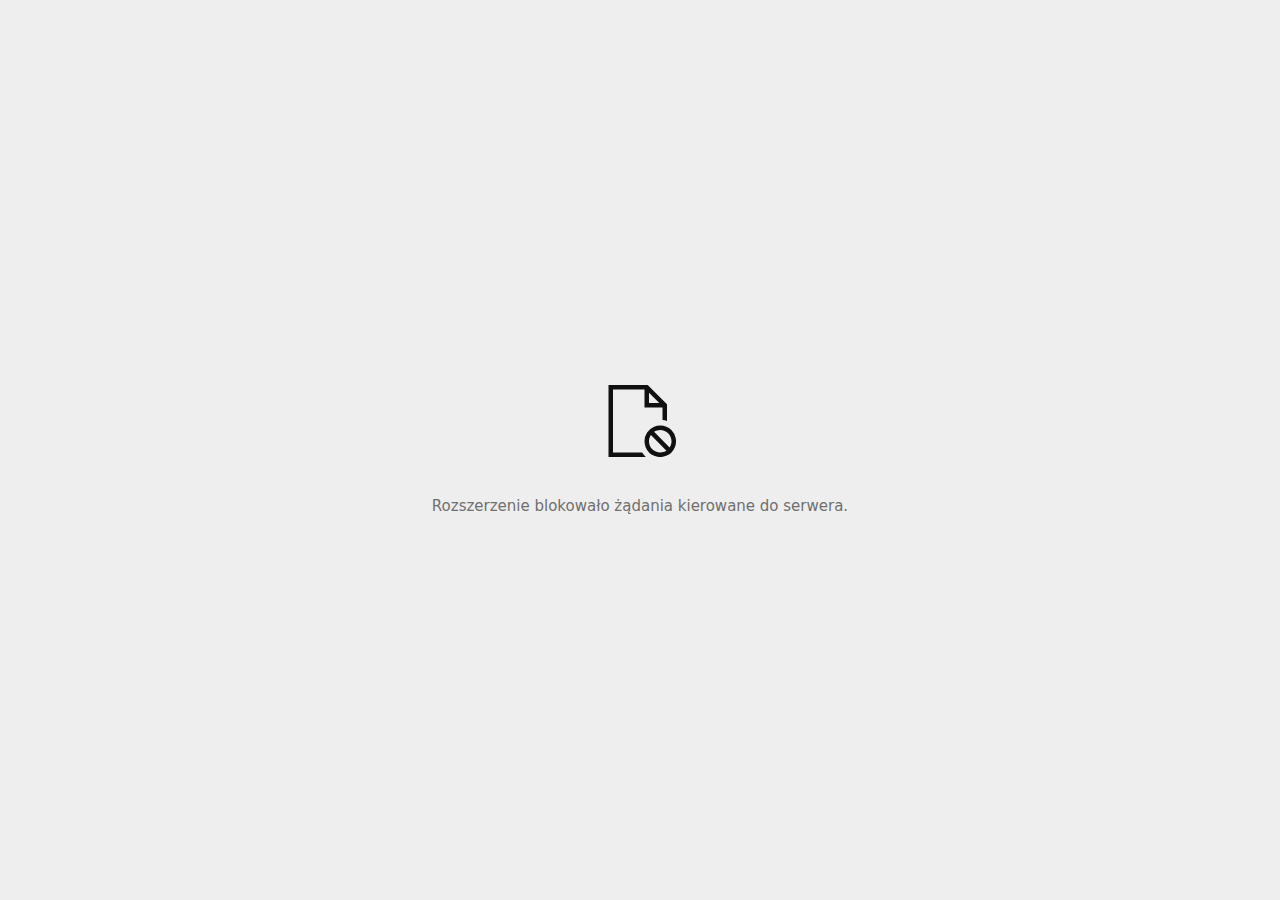
<file: img/HTML YouTube Videos_files/pd(1).html>
<!DOCTYPE html>
<!-- saved from url=(0029)chrome-error://chromewebdata/ -->
<html dir="ltr" lang="pl" subframe=""><head><meta http-equiv="Content-Type" content="text/html; charset=UTF-8">
  
  <meta name="theme-color" content="#fff">
  <meta name="viewport" content="width=device-width, initial-scale=1.0,
                                 maximum-scale=1.0, user-scalable=no">
  <title>u.openx.net</title>
  <style>/* Copyright 2017 The Chromium Authors. All rights reserved.
 * Use of this source code is governed by a BSD-style license that can be
 * found in the LICENSE file. */

a {
  color: var(--link-color);
}

body {
  --background-color: #fff;
  --error-code-color: var(--google-gray-700);
  --google-blue-100: rgb(210, 227, 252);
  --google-blue-300: rgb(138, 180, 248);
  --google-blue-600: rgb(26, 115, 232);
  --google-blue-700: rgb(25, 103, 210);
  --google-gray-100: rgb(241, 243, 244);
  --google-gray-300: rgb(218, 220, 224);
  --google-gray-500: rgb(154, 160, 166);
  --google-gray-50: rgb(248, 249, 250);
  --google-gray-600: rgb(128, 134, 139);
  --google-gray-700: rgb(95, 99, 104);
  --google-gray-800: rgb(60, 64, 67);
  --google-gray-900: rgb(32, 33, 36);
  --heading-color: var(--google-gray-900);
  --link-color: rgb(88, 88, 88);
  --popup-container-background-color: rgba(0,0,0,.65);
  --primary-button-fill-color-active: var(--google-blue-700);
  --primary-button-fill-color: var(--google-blue-600);
  --primary-button-text-color: #fff;
  --quiet-background-color: rgb(247, 247, 247);
  --secondary-button-border-color: var(--google-gray-500);
  --secondary-button-fill-color: #fff;
  --secondary-button-hover-border-color: var(--google-gray-600);
  --secondary-button-hover-fill-color: var(--google-gray-50);
  --secondary-button-text-color: var(--google-gray-700);
  --small-link-color: var(--google-gray-700);
  --text-color: var(--google-gray-700);
  --edge-background: var(--edge-grey-background);
  --edge-black: #101010;
  --edge-focus-color: #838383;
  --edge-blue-hover: #0078D4;
  --edge-blue-pressed: #1081D7;
  --edge-blue-rest: #0070C6;
  --edge-blue-selected: #004274;
  --edge-border-hover:#949494;
  --edge-border-pressed: #ADADAD;
  --edge-border-rest: #C5C5C5;
  --edge-grey-background: #F6F6F6;
  --edge-grey-selected: #C6C6C6;
  --edge-light-grey-hover: #F3F3F3;
  --edge-light-grey-pressed: #F7F7F7;
  --edge-light-grey-rest: #EFEFEF;
  --edge-primary-text-color: var(--edge-black);
  --edge-secondary-text-color: var(--edge-text-grey-rest);
  --edge-text-blue-hover: #0070C6;
  --edge-text-blue-rest: #0061AB;
  --edge-text-blue-pressed: #1081D7;
  --edge-text-grey-rest: #6F6F6F;
  --edge-white: #FFFFFF;
  --edge-primary-button-focus-shadow: 0 0 0 2px inset #F2F8FD;
  --edge-focus-outline: 2px solid var(--edge-focus-color);
  background: var(--edge-background);
  color: var(--edge-primary-text-color);
  word-wrap: break-word;
}

.nav-wrapper .secondary-button {
  background: var(--secondary-button-fill-color);
  border: 1px solid var(--secondary-button-border-color);
  color: var(--secondary-button-text-color);
  float: none;
  margin: 0;
  padding: 8px 16px;
}

.hidden {
  display: none;
}

html {
  -webkit-text-size-adjust: 100%;
  font-size: 125%;
}

.icon {
  background-repeat: no-repeat;
  background-size: 100%;
}

@media (prefers-color-scheme: dark) {
  body {
    --background-color: var(--google-gray-900);
    --error-code-color: var(--google-gray-500);
    --heading-color: var(--google-gray-500);
    --link-color: var(--google-blue-300);
    --primary-button-fill-color-active: rgb(129, 162, 208);
    --primary-button-fill-color: var(--google-blue-300);
    --primary-button-text-color: var(--google-gray-900);
    --quiet-background-color: var(--background-color);
    --secondary-button-border-color: var(--google-gray-700);
    --secondary-button-fill-color: var(--google-gray-900);
    --secondary-button-hover-fill-color: rgb(48, 51, 57);
    --secondary-button-text-color: var(--google-blue-300);
    --small-link-color: var(--google-blue-300);
    --text-color: var(--google-gray-500);
    --edge-black: #FFFFFF;
    --edge-focus-color: #888;
    --edge-blue-hover: #0070C6;
    --edge-blue-pressed: #0069B9;
    --edge-blue-rest: #0078D4;
    --edge-blue-selected: #63ACE5;
    --edge-border-hover:#909090;
    --edge-border-pressed: #787878;
    --edge-border-rest: #575757;
    --edge-grey-background: #2D2D2D;
    --edge-grey-selected: #676767;
    --edge-light-grey-hover: #424242;
    --edge-light-grey-pressed: #3E3E3E;
    --edge-light-grey-rest: #464646;
    --edge-text-blue-hover: #429BDF;
    --edge-text-blue-rest: #63ACE5;
    --edge-text-blue-pressed: #2189DA;
    --edge-text-grey-rest: #949494;
    --edge-white: #1D1D1D;
    --edge-primary-button-focus-shadow: 0 0 0 2px inset #F2F8FD;
  }
}
</style>
  <style>/* Copyright 2014 The Chromium Authors. All rights reserved.
   Copyright (C) Microsoft Corporation. All rights reserved.
   Use of this source code is governed by a BSD-style license that can be
   found in the LICENSE file. */

button {
  border: 0;
  border-radius: 2px;
  box-sizing: border-box;
  color: var(--primary-button-text-color);
  cursor: pointer;
  float: right;
  font-size: .875em;
  margin: 0;
  padding: 8px 16px;
  transition: box-shadow 150ms cubic-bezier(0.4, 0, 0.2, 1);
  user-select: none;
}

[dir='rtl'] button {
  float: left;
}

.bad-clock button,
.captive-portal button,
.lookalike-url button,
.main-frame-blocked button,
.neterror button,
.offline button,
.pdf button,
.ssl button,
.safe-browsing-billing button {
  background: var(--edge-blue-rest);
}

.bad-clock a,
.captive-portal a,
.ssl a {
  color: var(--edge-text-blue-rest);
  text-decoration: none;
  border-bottom: 1px solid currentColor;
}

@media (forced-colors: active) {
  .bad-clock a,
  .captive-portal a,
  .lookalike-url a,
  .ssl a {
    -ms-high-contrast-adjust: none;
    color: LinkText;
    border-bottom: 1px solid currentColor;
  }
  .bad-clock a:focus,
  .captive-portal a:focus,
  .lookalike-url a:focus,
  .ssl a:focus {
    outline: none;
    border-bottom: 2px solid LinkText;
  }
}


.bad-clock #primary-button,
.captive-portal #primary-button,
.lookalike-url #primary-button,
.ssl #primary-button {
  color: white;
  background-color: var(--edge-blue-rest);
  border: 2px solid var(--edge-blue-rest);
  font-family: system-ui, sans-serif;
  font-weight: 600;
  outline: none;
}

.bad-clock #primary-button:focus,
.captive-portal #primary-button:focus,
.lookalike-url #primary-button:focus,
.ssl #primary-button:focus {
  border-color: var(--edge-focus-color);
  box-shadow: var(--edge-primary-button-focus-shadow);
}

.bad-clock #primary-button:hover,
.captive-portal #primary-button:hover,
.lookalike-url #primary-button:hover,
.ssl #primary-button:hover {
  background-color: var(--edge-blue-hover);
  border-color: var(--edge-blue-hover);
}

.bad-clock #primary-button:active,
.captive-portal #primary-button:active,
.lookalike-url #primary-button:active,
.ssl #primary-button:active {
  background-color: var(--edge-blue-pressed);
  box-shadow: 0 1px 2px 0 rgba(60, 64, 67, .3),
      0 2px 6px 2px rgba(60, 64, 67, .15);
}

@media(forced-colors: active) {
  /* Accent button */
  .bad-clock #primary-button,
  .captive-portal #primary-button,
  .lookalike-url #primary-button,
  .ssl #primary-button {
    -ms-high-contrast-adjust: none;
    background-color: Highlight;
    color: HighlightText;
    border: 2px solid transparent;
  }
  .bad-clock #primary-button:focus,
  .captive-portal #primary-button:focus,
  .lookalike-url #primary-button:focus,
  .ssl #primary-button:focus {
    outline: 2px solid ButtonText;
    border-color: transparent;
    box-shadow: none;
  }
  .bad-clock #primary-button:hover,
  .captive-portal #primary-button:hover,
  .lookalike-url #primary-button:hover,
  .ssl #primary-button:hover {
    background-color: HighlightText;
    color: Highlight;
    border: 2px solid Highlight;
  }
}

.bad-clock #details-button,
.captive-portal #details-button,
.lookalike-url #proceed-button,
.ssl #details-button {
  color: var(--edge-primary-text-color);
  background-color: transparent;
  border-color: var(--edge-border-rest);
}

.bad-clock #details-button:focus,
.captive-portal #details-button:focus,
.lookalike-url #proceed-button:focus,
.ssl #details-button:focus {
  outline: var(--edge-focus-outline);
}

.bad-clock #details-button:active,
.captive-portal #details-button:active,
.lookalike-url #proceed-button:active,
.ssl #details-button:active {
  border-color: white;
  background: var(--edge-light-grey-pressed);
  box-shadow: 0 1px 2px 0 rgba(60, 64, 67, .3),
      0 2px 6px 2px rgba(60, 64, 67, .15);
}

.bad-clock #details-button:hover,
.captive-portal #details-button:hover,
.lookalike-url #proceed-button:hover,
.ssl #details-button:hover {
  background: var(--edge-light-grey-hover);
  border-color: var(--edge-border-hover);
  text-decoration: none;
}
@media(forced-colors: active) {
  /* Outline button */
  .bad-clock #details-button,
  .captive-portal #details-button,
  .lookalike-url #proceed-button,
  .ssl #details-button {
    -ms-high-contrast-adjust: none;
    background-color: ButtonFace;
    color: ButtonText;
    border: 1px solid ButtonText;
  }
  .bad-clock #details-button:focus,
  .captive-portal #details-button:focus,
  .lookalike-url #proceed-button:focus,
  .ssl #details-button:focus {
    outline: 2px solid ButtonText;
  }
  .bad-clock #details-button:hover,
  .captive-portal #details-button:hover,
  .lookalike-url #proceed-button:hover,
  .ssl #details-button:hover {
    background-color: Highlight;
    color: HighlightText;
  }
}

.bad-clock #main-message > p,
.captive-portal #main-message > p,
.lookalike-url #main-message > p,
.ssl #main-message > p {
  font-size: 14px;
  line-height: 20px;
  color: var(--edge-primary-text-color);
}

button:active {
  background: var(--primary-button-fill-color-active);
  outline: 0;
}

#debugging {
  display: inline;
  overflow: auto;
}

.debugging-content {
  line-height: 1em;
  margin-bottom: 0;
  margin-top: 1em;
}

.debugging-content-fixed-width {
  display: block;
  font-family: monospace;
  font-size: 1.2em;
  margin-top: 0.5em;
}

.debugging-title {
  font-weight: bold;
}

#details {
  margin: 0 0 50px;
}

#details p:not(:first-of-type) {
  margin-top: 20px;
}

.secondary-button:active {
  border-color: white;
  box-shadow: 0 1px 2px 0 rgba(60, 64, 67, .3),
      0 2px 6px 2px rgba(60, 64, 67, .15);
}

.secondary-button:hover {
  background: var(--secondary-button-hover-fill-color);
  border-color: var(--secondary-button-hover-border-color);
  text-decoration: none;
}

.error-code {
  color: var(--error-code-color);
  font-size: .86667em;
  text-transform: uppercase;
  margin-top: 12px;
}

#error-debugging-info {
  font-size: 0.8em;
}

h1 {
  color: var(--edge-primary-text-color);
  font-size: 1.6em;
  font-weight: bold;
  line-height: 1.25em;
  margin-bottom: 16px;
}

h2 {
  font-size: 1.2em;
  font-weight: normal;
}

.icon {
  height: 72px;
  margin: 0 0 40px;
  width: 72px;
}

input[type=checkbox] {
  opacity: 0;
}

input[type=checkbox]:focus ~ .checkbox:after {
  outline: -webkit-focus-ring-color auto 5px;
}

.interstitial-wrapper {
  box-sizing: border-box;
  font-size: 1em;
  line-height: 1.6em;
  margin: 14vh auto 0;
  max-width: 600px;
  width: 100%;
}

#main-message > p {
  display: inline;
}

#extended-reporting-opt-in {
  font-size: .875em;
  margin-top: 32px;
}

#extended-reporting-opt-in label {
  display: grid;
  grid-template-columns: 1.8em 1fr;
  position: relative;
}

.nav-wrapper {
  margin-top: 51px;
}

.nav-wrapper::after {
  clear: both;
  content: '';
  display: table;
  width: 100%;
}

.small-link {
  color: var(--small-link-color);
  font-size: .875em;
}

.checkboxes {
  flex: 0 0 24px;
}

.checkbox {
  --padding: .9em;
  background: transparent;
  display: block;
  height: 1em;
  left: -1em;
  padding-inline-start: var(--padding);
  position: absolute;
  right: 0;
  top: -.5em;
  width: 1em;
}

.checkbox::after {
  border: 1px solid white;
  border-radius: 2px;
  content: '';
  height: 1em;
  position: absolute;
  top: var(--padding);
  left: var(--padding);
  width: 1em;
}

.checkbox::before {
  background: transparent;
  border: 2px solid white;
  border-right-width: 0;
  border-top-width: 0;
  content: '';
  height: .2em;
  left: calc(.3em + var(--padding));
  opacity: 0;
  position: absolute;
  top: calc(.3em  + var(--padding));
  transform: rotate(-45deg);
  width: .5em;
}

input[type=checkbox]:checked ~ .checkbox::before {
  opacity: 1;
}

#recurrent-error-message {
  background: var(--edge-light-grey-rest);
  border-radius: 4px;
  padding: 12px 16px;
  margin-top: 12px;
  margin-bottom: 16px;
}

.showing-recurrent-error-message #extended-reporting-opt-in {
  margin-top: 16px;
}

@media (max-width: 700px) {
  .interstitial-wrapper {
    padding: 0 10%;
  }

  #error-debugging-info {
    overflow: auto;
  }
}

@media (max-width: 420px) {
  button,
  [dir='rtl'] button,
  .small-link {
    float: none;
    font-size: .825em;
    font-weight: 500;
    margin: 0;
    width: 100%;
  }

  button {
    padding: 16px 24px;
  }

  #details {
    margin: 20px 0 20px 0;
  }

  #details p:not(:first-of-type) {
    margin-top: 10px;
  }

  .secondary-button:not(.hidden) {
    display: block;
    margin-top: 20px;
    text-align: center;
    width: 100%;
  }

  .interstitial-wrapper {
    padding: 0 5%;
  }

  #extended-reporting-opt-in {
    margin-top: 24px;
  }

  .nav-wrapper {
    margin-top: 30px;
  }
}

/**
 * Mobile specific styling.
 * Navigation buttons are anchored to the bottom of the screen.
 * Details message replaces the top content in its own scrollable area.
 */

@media (max-width: 420px) {
  .nav-wrapper .secondary-button {
    border: 0;
    margin: 16px 0 0;
    margin-inline-end: 0;
    padding-bottom: 16px;
    padding-top: 16px;
  }
}

/* Fixed nav. */
@media (min-width: 240px) and (max-width: 420px) and
       (min-height: 401px),
       (min-width: 421px) and (min-height: 240px) and
       (max-height: 560px) {
  body .nav-wrapper {
    background: var(--edge-grey-background);
    bottom: 0;
    box-shadow: 0 -22px 40px var(--edge-grey-background);
    left: 0;
    margin: 0 auto;
    max-width: 736px;
    padding-left: 24px;
    padding-right: 24px;
    position: fixed;
    right: 0;
    width: 100%;
    z-index: 2;
  }

  .interstitial-wrapper {
    max-width: 736px;
  }

  #details,
  #main-content {
    padding-bottom: 40px;
  }

  #details {
    padding-top: 5.5vh;
  }

  button.small-link {
    color: var(--google-blue-600);
  }
}

@media (max-width: 420px) and (orientation: portrait),
       (max-height: 560px) {
  body {
    margin: 0 auto;
  }

  button,
  #details-button,
  [dir='rtl'] button,
  button.small-link {
    font-size: .933em;
    margin: 6px 0;
    transform: translatez(0);
  }

  .nav-wrapper {
    box-sizing: border-box;
    padding-bottom: 8px;
    width: 100%;
  }

  #details {
    box-sizing: border-box;
    height: auto;
    margin: 0;
    opacity: 1;
    transition: opacity 250ms cubic-bezier(0.4, 0, 0.2, 1);
  }

  #details.hidden,
  #main-content.hidden {
    display: block;
    height: 0;
    opacity: 0;
    overflow: hidden;
    padding-bottom: 0;
    transition: none;
  }

  h1 {
    font-size: 1.5em;
    margin-bottom: 8px;
  }

  .icon {
    margin-bottom: 5.69vh;
  }

  .interstitial-wrapper {
    box-sizing: border-box;
    margin: 7vh auto 12px;
    padding: 0 24px;
    position: relative;
  }

  .interstitial-wrapper p {
    font-size: .95em;
    line-height: 1.61em;
    margin-top: 8px;
  }

  #main-content {
    margin: 0;
    transition: opacity 100ms cubic-bezier(0.4, 0, 0.2, 1);
  }

  .small-link {
    border: 0;
  }

  .suggested-left > #control-buttons,
  .suggested-right > #control-buttons {
    float: none;
    margin: 0;
  }
}

@media (min-width: 421px) and (min-height: 500px) and (max-height: 560px) {
  .interstitial-wrapper {
    margin-top: 10vh;
  }
}

@media (min-height: 400px) and (orientation:portrait) {
  .interstitial-wrapper {
    margin-bottom: 145px;
  }
}

@media (min-height: 299px) {
  .nav-wrapper {
    padding-bottom: 16px;
  }
}

@media (max-height: 560px) and (min-height: 240px) and (orientation:landscape) {
  .extended-reporting-has-checkbox #details {
    padding-bottom: 80px;
  }
}

@media (min-height: 500px) and (max-height: 650px) and (max-width: 414px) and
       (orientation: portrait) {
  .interstitial-wrapper {
    margin-top: 7vh;
  }
}

@media (min-height: 650px) and (max-width: 414px) and (orientation: portrait) {
  .interstitial-wrapper {
    margin-top: 10vh;
  }
}

/* Small mobile screens. No fixed nav. */
@media (max-height: 400px) and (orientation: portrait),
       (max-height: 239px) and (orientation: landscape),
       (max-width: 419px) and (max-height: 399px) {
  .interstitial-wrapper {
    display: flex;
    flex-direction: column;
    margin-bottom: 0;
  }

  #details {
    flex: 1 1 auto;
    order: 0;
  }

  #main-content {
    flex: 1 1 auto;
    order: 0;
  }

  .nav-wrapper {
    flex: 0 1 auto;
    margin-top: 8px;
    order: 1;
    padding-left: 0;
    padding-right: 0;
    position: relative;
    width: 100%;
  }

  button,
  .nav-wrapper .secondary-button {
    padding: 16px 24px;
  }

  button.small-link {
    color: var(--google-blue-600);
  }
}

@media (max-width: 239px) and (orientation: portrait) {
  .nav-wrapper {
    padding-left: 0;
    padding-right: 0;
  }
}
</style>
  <style>/* Copyright 2013 The Chromium Authors. All rights reserved.
 * Use of this source code is governed by a BSD-style license that can be
 * found in the LICENSE file. */

/* Don't use the main frame div when the error is in a subframe. */
body {
  background-color: var(--edge-grey-background);
}

html[subframe] #main-frame-error {
  display: none;
}

/* Don't use the subframe error div when the error is in a main frame. */
html:not([subframe]) #sub-frame-error {
  display: none;
}

#diagnose-button {
  float: none;
  margin-bottom: 10px;
  margin-inline-start: 0;
  margin-top: 20px;
}

h1 {
  margin-top: 0;
  word-wrap: break-word;
  color: var(--edge-primary-text-color);
  margin-bottom: 22px;
}

h1 span {
  font-weight: bold;
  font-size: 24px;
  line-height: 32px;
}

h2 {
  color: var(--edge-secondary-text-color);
  font-size: 1.2em;
  font-weight: normal;
  margin: 10px 0;
}

a {
  color: var(--edge-text-blue-rest);
  text-decoration: none;
  border-bottom: 1px solid currentColor;
}

a:hover {
  color: var(--edge-text-blue-hover);
}

a:focus {
  outline: none;
  text-decoration: none;
  border-bottom: var(--edge-focus-outline);
}

#game-buttons {
  display: flex;
  align-items: center;
}

#game-message {
  margin-inline-end: 16px;
}

#game-button {
  color: var(--edge-primary-text-color);
  background-color: transparent;
  border: 1px solid var(--edge-border-rest);
}

#game-button:disabled {
  opacity: 0.3;
  cursor: not-allowed;
}

#game-button:hover:not(:disabled) {
  background-color: var(--edge-light-grey-hover);
  border-color: var(--edge-border-hover);
}

#game-button:active:not(:disabled) {
  border-color: white;
  background: var(--edge-light-grey-pressed);
  box-shadow: 0 1px 2px 0 rgba(60, 64, 67, .3),
    0 2px 6px 2px rgba(60, 64, 67, .15);
}

#game-button:focus:not(:disabled) {
  outline: var(--edge-focus-outline);
}

@media (forced-colors: active) {
  a:hover {
    color: HightlightText;
  }
}

.icon {
  -webkit-user-select: none;
  display: inline-block;
}

.icon-generic {
  /**
   * Can't access edge://theme/IDR_ERROR_NETWORK_GENERIC from an untrusted
   * renderer process, so embed the resource manually.
   */
  content: -webkit-image-set(
      url([data-uri]) 1x,
      url([data-uri]) 2x);
}

.icon-offline {
  content: -webkit-image-set(
      url([data-uri]) 1x,
      url([data-uri]) 2x);
  position: relative;
}

.icon-page-error {
  content: url([data-uri]);
}

.icon-thinking {
  content: url([data-uri]);
}

.icon-blocked {
  content: url([data-uri]);
}

.icon-disconnected {
  content: url([data-uri]);
}

.icon-find {
  content: url([data-uri]);
}

.icon-insecure-site {
  content: url([data-uri]);
}

.icon-page-briefcase {
  content: url([data-uri]);
}

.icon-disabled {
  content: -webkit-image-set(
      url([data-uri]) 1x,
      url([data-uri]) 2x);
  width: 112px;
}

.managed-icon {
  content: url([data-uri]);
  margin-inline-end: 6px;
  height: 16px;
  width: 16px;
}

.error-code {
  display: block;
  font-size: 10px;
  line-height: 12px;
  color: var(--edge-secondary-text-color);
  margin-top: 24px;
  font-weight: 500;
}

#content-top {
  margin: 20px;
}

.hidden {
  display: none;
}

#suggestion {
  margin-top: 15px;
}

#suggestions-list p {
  margin-block-end: 0;
  color: var(--edge-primary-text-color);
  font-weight: 700;
}

#suggestions-list ul {
  margin-top: 0;
  color: var(--edge-primary-text-color);
  padding-inline-start: 0;
  list-style: none;
}

#suggestions-list li {
  margin-top: 12px;
  font-size: 14px;
  line-height: 20px;
}

#suggestions-list li:before {
  content: "•";
  font-size: 14px;
  padding-right: 1em;
}

.single-suggestion li:before{
  display: none;
}

#short-suggestion {
  margin-top: 5px;
}

#error-information-button {
  content: url([data-uri]);
  height: 24px;
  vertical-align: -.15em;
  width: 24px;
}

.use-popup-container#error-information-popup-container
  #error-information-popup {
  align-items: center;
  background-color: var(--edge-grey-background);
  display: flex;
  height: 100%;
  left: 0;
  position: fixed;
  top: 0;
  width: 100%;
  z-index: 100;
}

.use-popup-container#error-information-popup-container
  #error-information-popup-content > p {
  margin-bottom: 11px;
  margin-inline-start: 20px;
}

.use-popup-container#error-information-popup-container #suggestions-list ul {
  margin-inline-start: 15px;
}

.use-popup-container#error-information-popup-container
  #error-information-popup-box {
  background-color: var(--edge-white);
  left: 5%;
  padding-bottom: 15px;
  padding-top: 15px;
  position: fixed;
  width: 90%;
  z-index: 101;
}

.use-popup-container#error-information-popup-container div.error-code {
  margin-inline-start: 20px;
}

.use-popup-container#error-information-popup-container #suggestions-list p {
  margin-inline-start: 20px;
}

:not(.use-popup-container)#error-information-popup-container
  #error-information-popup-close {
  display: none;
}

#error-information-popup-close {
  margin-bottom: 0px;
  margin-inline-end: 35px;
  margin-top: 15px;
  text-align: end;
}

.link-button {
  color: var(--edge-text-blue-rest);
  display: inline-block;
  font-weight: bold;
  text-transform: uppercase;
}

#sub-frame-error-details {
  color: var(--edge-secondary-text-color);

}

[jscontent=hostName],
[jscontent=failedUrl] {
  overflow-wrap: break-word;
}

#search-container {
  /* Prevents a space between controls. */
  display: flex;
  margin-top: 20px;
}

.snackbar {
  background: #323232;
  border-radius: 2px;
  bottom: 24px;
  box-sizing: border-box;
  color: #fff;
  font-size: .87em;
  left: 24px;
  max-width: 568px;
  min-width: 288px;
  opacity: 0;
  padding: 16px 24px 12px;
  position: fixed;
  transform: translateY(90px);
  will-change: opacity, transform;
  z-index: 999;
}

.snackbar-show {
  -webkit-animation:
    show-snackbar .25s cubic-bezier(0.0, 0.0, 0.2, 1) forwards,
    hide-snackbar .25s cubic-bezier(0.4, 0.0, 1, 1) forwards 5s;
}

@-webkit-keyframes show-snackbar {
  100% {
    opacity: 1;
    transform: translateY(0);
  }
}

@-webkit-keyframes hide-snackbar {
  0% {
    opacity: 1;
    transform: translateY(0);
  }
  100% {
    opacity: 0;
    transform: translateY(90px);
  }
}

.suggestions {
  margin-top: 18px;
  color: var(--edge-primary-text-color);
  font-size: 14px;
  line-height: 20px;
}

.suggestion-header {
  font-weight: bold;
  margin-bottom: 4px;
}

/* Decrease padding at low sizes. */
@media (max-width: 640px), (max-height: 640px) {
  h1 {
    margin: 0 0 15px;
  }
  #content-top {
    margin: 15px;
  }
  .suggestions {
    margin-top: 10px;
  }
  .suggestion-header {
    margin-bottom: 0;
  }
}

#download-link, #download-link-clicked {
  margin-bottom: 30px;
  margin-top: 30px;
}

#download-link-clicked {
  color: #BBB;
}

#download-link:before, #download-link-clicked:before {
  content: url([data-uri]);
  display: inline-block;
  margin-inline-end: 4px;
  vertical-align: -webkit-baseline-middle;
}

#download-link-clicked:before {
  width: 0px;
  opacity: 0;
}

.offline-content-list-title {
  color: rgb(95, 99, 104);
  font-size: .8em;
  line-height: 1;
  margin-bottom: .8em;
}

#offline-content-suggestions {
  margin-inline-start: -5%;
  width: 110%;
}

/* The selectors below adjust the "overflow" of the suggestion cards contents
 * based on the same screen size based strategy used for the main frame, which
 * is applied by the `interstitial-wrapper` class. */
@media (max-width: 700px) {
  #offline-content-suggestions {
    margin-inline-start: -5%;
    width: 110%;
  }
}
@media (max-width: 420px)  {
  #offline-content-suggestions {
    margin-inline-start: -2.5%;
    width: 105%;
  }
}
@media (max-width: 420px) and (orientation: portrait),
       (max-height: 560px) {
  #offline-content-suggestions {
    margin-inline-start: -12px;
    width: calc(100% + 24px);
  }
}

.suggestion-with-image .offline-content-suggestion-visual {
  flex-basis: 8.2em;
  flex-shrink: 0;
}

.suggestion-with-image .offline-content-suggestion-visual > img {
  height: 100%;
  width: 100%;
}

#offline-content-list:not(.is-rtl) .suggestion-with-image
.offline-content-suggestion-visual > img {
  border-bottom-right-radius: 8px;
  border-top-right-radius: 8px;
}

#offline-content-list.is-rtl .suggestion-with-image
.offline-content-suggestion-visual > img {
  border-bottom-left-radius: 8px;
  border-top-left-radius: 8px;
}

.suggestion-with-icon .offline-content-suggestion-visual {
  align-items: center;
  display: flex;
  justify-content: center;
  min-height: 4.2em;
  min-width: 4.2em;
}

.suggestion-with-icon .offline-content-suggestion-visual > div {
  align-items: center;
  background-color: rgb(241, 243, 244);
  border-radius: 50%;
  display: flex;
  height: 2.3em;
  justify-content: center;
  width: 2.3em;
}

.suggestion-with-icon .offline-content-suggestion-visual > div > img {
  height: 1.45em;
  width: 1.45em;
}

.offline-content-suggestion-texts {
  display: flex;
  flex-direction: column;
  justify-content: space-between;
  line-height: 1.3;
  padding: .9em;
  width: 100%;
}

.offline-content-suggestion-title {
  -webkit-box-orient: vertical;
  -webkit-line-clamp: 3;
  color: rgb(32, 33, 36);
  display: -webkit-box;
  font-size: 1.1em;
  overflow: hidden;
  text-overflow: ellipsis;
}

div.offline-content-suggestion {
  align-items: stretch;
  border-color: rgb(218, 220, 224);
  border-radius: 8px;
  border-style: solid;
  border-width: 1px;
  display: flex;
  justify-content: space-between;
  margin-bottom: .8em;
}

.suggestion-with-image {
  flex-direction: row;
  height: 8.2em;
  max-height: 8.2em;
}

.suggestion-with-icon {
  flex-direction: row-reverse;
  height: 4.2em;
  max-height: 4.2em;
}

.suggestion-with-icon .offline-content-suggestion-title {
  -webkit-line-clamp: 1;
  word-break: break-all;
}

.suggestion-with-icon .offline-content-suggestion-texts {
  padding-inline-start: 0px;
}

.offline-content-suggestion-attribution-freshness {
  color: rgb(95, 99, 104);
  display: flex;
  font-size: .8em;
}

.offline-content-suggestion-attribution {
  -webkit-box-orient: vertical;
  -webkit-line-clamp: 1;
  display: -webkit-box;
  flex-shrink: 1;
  overflow-wrap: break-word;
  overflow: hidden;
  text-overflow: ellipsis;
  word-break: break-all;
}

.no-attribution .offline-content-suggestion-attribution {
  display: none;
}

.offline-content-suggestion-freshness:before {
  content: '-';
  display: inline-block;
  flex-shrink: 0;
  margin-inline-end: .1em;
  margin-inline-start: .1em;
}

.no-attribution .offline-content-suggestion-freshness:before {
  display: none;
}

.offline-content-suggestion-freshness {
  flex-shrink: 0;
}

.suggestion-with-image .offline-content-suggestion-pin-spacer {
  flex-shrink: 1;
  flex-grow: 100;
}

.suggestion-with-image .offline-content-suggestion-pin {
  content: url([data-uri]);
  flex-shrink: 0;
  height: 1.4em;
  margin-inline-start: .4em;
  width: 1.4em;
}

.offline-content-list-action {
  text-align: center;
}

#offline-content-summary {
  border-color: rgb(241, 243, 244);
  border-radius: 12px;
  border-style: solid;
  border-width: 1px;
  padding: 12px;
  text-align: center;
}

.offline-content-summary-image-truncate {
  width: 45px;
}

.offline-content-summary-images {
  direction: ltr;
  display: flex;
  margin-top: 10px;
  justify-content: center;
  padding-bottom: 12px;
}

.offline-content-summary-images img {
  background: rgb(241, 243, 244);
  border-radius: 50%;
  box-shadow:
    0px 1px 2px 0px rgb(155, 155, 155),
    0px 1px 3px 0px rgb(155, 155, 155);
  padding: 12px;
  width: 32px;
}

.offline-content-summary-description {
  border-top: 1px solid rgb(241, 243, 244);
  padding-top: 12px;
}

.offline-content-summary-action {
  padding-top: 12px;
}

/* Don't allow overflow when in a subframe. */
html[subframe] body {
  overflow: hidden;
}

#sub-frame-error {
  -webkit-align-items: center;
  background-color: #DDD;
  display: -webkit-flex;
  -webkit-flex-flow: column;
  height: 100%;
  -webkit-justify-content: center;
  left: 0;
  position: absolute;
  text-align: center;
  top: 0;
  transition: background-color .2s ease-in-out;
  width: 100%;
}

#sub-frame-error:hover {
  background-color: #EEE;
}

#sub-frame-error .icon-generic {
  margin: 0 0 16px;
}

#sub-frame-error-details {
  margin: 0 10px;
  text-align: center;
  visibility: hidden;
}

/* Show details only when hovering. */
#sub-frame-error:hover #sub-frame-error-details {
  visibility: visible;
}

/* If the iframe is too small, always hide the error code. */
/* TODO(mmenke): See if overflow: no-display works better, once supported. */
@media (max-width: 200px), (max-height: 95px) {
  #sub-frame-error-details {
    display: none;
  }
}

/* Adjust icon for small embedded frames in apps. */
@media (max-height: 100px) {
  #sub-frame-error .icon-generic {
    height: auto;
    margin: 0;
    padding-top: 0;
    width: 25px;
  }
}

#control-buttons {
  margin-bottom: 44px;
}

/* details-button is special; it's a <button> element that looks like a link. */
#details-buttons {
  width: 100%;
}

#details-button {
  box-shadow: none;
  min-width: 0;
  background: none;
  border: none;
  color: var(--edge-primary-text-color);
  cursor: pointer;
  font-size: 14px;
  line-height: 20px;
  text-decoration: none;
  float: left;
  padding: 4px;
  font-family: system-ui, sans-serif;
}

#details-button:before {
  display: inline-block;
  content: "";
  background-image: url("[data-uri]");
  margin-right: 10px;
  width: 14px;
  height: 10px;
  background-repeat: no-repeat;
  background-position: center center;
  fill: var(--edge-primary-text-color);
}

#details-button.expanded:before {
  transform: rotate(180deg);
}

#details-button:focus {
  outline: solid 2px var(--edge-focus-color);
}
@media (forced-colors: active) {
  #details-button,
  #game-button {
    -ms-high-contrast-adjust: none;
    color: ButtonText;
    background-color: ButtonFace;
  }
  #game-button {
    /* extra border for this button only */
    border: 1px solid ButtonText;
  }
  #details-button::before,
  #game-button::before {
    fill: ButtonText;
  }
  #details-button:focus,
  #game-button:focus {
    outline: 2px solid ButtonText;
  }
  #details-button:hover,
  #game-button:hover {
    background-color: Highlight;
    color: HighlightText;
  }
  #details-button:hover::before,
  #game-button:hover::before {
    fill: HighlightText;
  }
}

.nav-wrapper {
  margin-top: 44px;
}

#control-buttons,
#stale-load-button,
#details-buttons {
  float: left !important;
}

.suggested-left .secondary-button {
  margin-inline-end: 0px;
}

#details-button.singular {
  float: none;
}

/* download-button shows both icon and text. */
#download-button {
  padding-bottom: 4px;
  padding-top: 4px;
  position: relative;
}

#download-button:before {
  background: -webkit-image-set(
      url([data-uri]) 1x,
      url([data-uri]) 2x)
    no-repeat;
  content: '';
  display: inline-block;
  width: 24px;
  height: 24px;
  margin-inline-end: 4px;
  margin-inline-start: -4px;
  vertical-align: middle;
}

#download-button:disabled {
  background: rgb(180, 206, 249);
  color: rgb(255, 255, 255);
}

/*
TODO(https://crbug.com/852872): UI for offline suggested content is incomplete.
*/
.suggested-thumbnail {
  width: 25vw;
  height: 25vw;
}

#reload-button {
  background-color: var(--edge-blue-rest);
  color: white; /* always white because it is a blue button */
  border-radius: 2px;
  width: 100px;
  height: 32px;
  font-family: system-ui, sans-serif;
  font-weight: 600;
  font-size: 12px;
  padding: 0;
  outline: none;
}

#reload-button:focus {
  outline: var(--edge-focus-outline);
  box-shadow: var(--edge-primary-button-focus-shadow);
}

#reload-button:hover {
  background-color: var(--edge-blue-hover);
}

#reload-button:active {
  background-color: var(--edge-blue-pressed);
}

@media (forced-colors: active) {
  /* Acts like an accent button */
  #reload-button {
    -ms-high-contrast-adjust: none;
    background-color: Highlight;
    color: HighlightText;
  }
  #reload-button:hover {
    background-color: HighlightText;
    color: Highlight;
    border: 2px solid Highlight;
  }
  #reload-button:focus {
    outline: 2px solid ButtonText;
    box-shadow: none;
  }
}

/* Offline page */
.offline {
  transition: -webkit-filter 1.5s cubic-bezier(0.65, 0.05, 0.36, 1),
              background-color 1.5s cubic-bezier(0.65, 0.05, 0.36, 1);
  will-change: -webkit-filter, background-color;
}

#main-message > p {
  font-size: 14px;
  line-height: 20px;
  color: var(--edge-primary-text-color);
}
.offline #main-message > p {
  display: none;
}

.offline.inverted {
  -webkit-filter: invert(100%);
  background-color: var(--edge-black);
}

.offline .interstitial-wrapper {
  color: #2b2b2b;
  font-size: 1em;
  line-height: 1.55;
  margin: 0 auto;
  max-width: 600px;
  padding-top: 100px;
  width: 100%;
}

.offline .controller {
  background: rgba(247,247,247, .1);
  height: 100vh;
  left: 0;
  position: absolute;
  top: 0;
  width: 100vw;
  z-index: 9;
}

#offline-resources {
  display: none;
}

@media (max-width: 420px) {
  #download-button {
    padding-bottom: 12px;
    padding-top: 12px;
  }

  .snackbar {
    left: 0;
    bottom: 0;
    width: 100%;
    border-radius: 0;
  }
}

@media (max-height: 350px) {
  h1 {
    margin: 0 0 15px;
  }

  .icon-offline {
    margin: 0 0 10px;
  }

  .interstitial-wrapper {
    margin-top: 5%;
  }

  .nav-wrapper {
    margin-top: 30px;
  }
}

@media (min-width: 420px) and (max-width: 736px) and
       (min-height: 240px) and (max-height: 420px) and
       (orientation:landscape) {
  .interstitial-wrapper {
    margin-bottom: 100px;
  }
}

@media (max-width: 360px) and (max-height: 480px) {
  .offline .interstitial-wrapper {
    padding-top: 60px;
  }

}

@media (min-height: 240px) and (orientation: landscape) {
  .offline .interstitial-wrapper {
    margin-bottom: 90px;
  }

  .icon-offline {
    margin-bottom: 20px;
  }
}

@media (max-height: 320px) and (orientation: landscape) {
  .icon-offline {
    margin-bottom: 0;
  }

}

@media (max-width: 240px) {
  button {
    padding-left: 12px;
    padding-right: 12px;
  }

  .interstitial-wrapper {
    overflow: inherit;
    padding: 0 8px;
  }
}

@media (max-width: 120px) {
  button {
    width: auto;
  }
}


@media (prefers-color-scheme: dark) {
  .icon,
  .managed-icon {
    filter: invert(1);
  }

  #details-button:before {
    filter: invert(1);
  }
}
</style>
  <script>// Copyright 2017 The Chromium Authors. All rights reserved.
// Use of this source code is governed by a BSD-style license that can be
// found in the LICENSE file.

// This is the shared code for security interstitials. It is used for both SSL
// interstitials and Safe Browsing interstitials.

/**
 * @typedef {{
 *   dontProceed: function(),
 *   proceed: function(),
 *   showMoreSection: function(),
 *   openHelpCenter: function(),
 *   openDiagnostic: function(),
 *   reload: function(),
 *   openDateSettings: function(),
 *   openLogin: function(),
 *   doReport: function(),
 *   dontReport: function(),
 *   openReportingPrivacy: function(),
 *   openWhitepaper: function(),
 *   reportPhishingError: function(),
 * }}
 */
// eslint-disable-next-line no-var
var certificateErrorPageController;

// Should match security_interstitials::SecurityInterstitialCommand
/** @enum {number} */
const SecurityInterstitialCommandId = {
  // For SmartScreen only
  CMD_INTERSTITIAL_PAGE_LOADED: -32,
  CMD_MCAS_SUPPORT_PAGE: -31,

  CMD_DONT_PROCEED: 0,
  CMD_PROCEED: 1,
  // Ways for user to get more information
  CMD_SHOW_MORE_SECTION: 2,
  CMD_OPEN_HELP_CENTER: 3,
  CMD_OPEN_DIAGNOSTIC: 4,
  // Primary button actions
  CMD_RELOAD: 5,
  CMD_OPEN_DATE_SETTINGS: 6,
  CMD_OPEN_LOGIN: 7,
  // Safe Browsing Extended Reporting
  CMD_DO_REPORT: 8,
  CMD_DONT_REPORT: 9,
  CMD_OPEN_REPORTING_PRIVACY: 10,
  CMD_OPEN_WHITEPAPER: 11,
  // Report a phishing error.
  CMD_REPORT_PHISHING_ERROR: 12
};

const HIDDEN_CLASS = 'hidden';

/**
 * A convenience method for sending commands to the parent page.
 * @param {SecurityInterstitialCommandId} cmd  The command to send.
 */
function sendCommand(cmd) {
  if (window.certificateErrorPageController) {
    switch (cmd) {
      case SecurityInterstitialCommandId.CMD_DONT_PROCEED:
        certificateErrorPageController.dontProceed();
        break;
      case SecurityInterstitialCommandId.CMD_PROCEED:
        certificateErrorPageController.proceed();
        break;
      case SecurityInterstitialCommandId.CMD_SHOW_MORE_SECTION:
        certificateErrorPageController.showMoreSection();
        break;
      case SecurityInterstitialCommandId.CMD_OPEN_HELP_CENTER:
        certificateErrorPageController.openHelpCenter();
        break;
      case SecurityInterstitialCommandId.CMD_OPEN_DIAGNOSTIC:
        certificateErrorPageController.openDiagnostic();
        break;
      case SecurityInterstitialCommandId.CMD_RELOAD:
        certificateErrorPageController.reload();
        break;
      case SecurityInterstitialCommandId.CMD_OPEN_DATE_SETTINGS:
        certificateErrorPageController.openDateSettings();
        break;
      case SecurityInterstitialCommandId.CMD_OPEN_LOGIN:
        certificateErrorPageController.openLogin();
        break;
      case SecurityInterstitialCommandId.CMD_DO_REPORT:
        certificateErrorPageController.doReport();
        break;
      case SecurityInterstitialCommandId.CMD_DONT_REPORT:
        certificateErrorPageController.dontReport();
        break;
      case SecurityInterstitialCommandId.CMD_OPEN_REPORTING_PRIVACY:
        certificateErrorPageController.openReportingPrivacy();
        break;
      case SecurityInterstitialCommandId.CMD_OPEN_WHITEPAPER:
        certificateErrorPageController.openWhitepaper();
        break;
      case SecurityInterstitialCommandId.CMD_REPORT_PHISHING_ERROR:
        certificateErrorPageController.reportPhishingError();
        break;
      case SecurityInterstitialCommandId.CMD_INTERSTITIAL_PAGE_LOADED:
        certificateErrorPageController.interstitialLoaded();
        break;
      case SecurityInterstitialCommandId.CMD_MCAS_SUPPORT_PAGE:
        certificateErrorPageController.mcasSupportPage();
        break;
    }
    return;
  }
  // 
  window.domAutomationController.send(cmd);
  // 
  // 
}

/**
 * Call this to stop clicks on <a href="#"> links from scrolling to the top of
 * the page (and possibly showing a # in the link).
 */
function preventDefaultOnPoundLinkClicks() {
  document.addEventListener('click', function(e) {
    const anchor = findAncestor(/** @type {Node} */ (e.target), function(el) {
      return el.tagName === 'A';
    });
    // Use getAttribute() to prevent URL normalization.
    if (anchor && anchor.getAttribute('href') === '#') {
      e.preventDefault();
    }
  });
}

/**
 * Ensures interstitial pages on iOS aren't loaded from cache, which breaks
 * the commands due to ErrorRetryStateMachine::DidFailProvisionalNavigation
 * not getting triggered.
 */
function setupIosRefresh() {
  if (!loadTimeData.getBoolean('committed_interstitials_enabled')) {
    return;
  }
  const params = new URLSearchParams(window.location.search.substring(1));
  const failedUrl = decodeURIComponent(params.get('url') || '');
  const load = () => {
    window.location.replace(failedUrl);
  };
  window.addEventListener('pageshow', function(e) {
    window.onpageshow = load;
  }, {once: true});
}

// 
</script>
  <script>// Copyright 2015 The Chromium Authors. All rights reserved.
// Use of this source code is governed by a BSD-style license that can be
// found in the LICENSE file.

let mobileNav = false;

/**
 * For small screen mobile the navigation buttons are moved
 * below the advanced text.
 */
function onResize() {
  const helpOuterBox = document.querySelector('#details');
  const mainContent = document.querySelector('#main-content');
  const mediaQuery = '(min-width: 240px) and (max-width: 420px) and ' +
      '(min-height: 401px), ' +
      '(max-height: 560px) and (min-height: 240px) and ' +
      '(min-width: 421px)';

  const detailsHidden = helpOuterBox.classList.contains(HIDDEN_CLASS);
  const runnerContainer = document.querySelector('.runner-container');

  // Check for change in nav status.
  if (mobileNav !== window.matchMedia(mediaQuery).matches) {
    mobileNav = !mobileNav;

    // Handle showing the top content / details sections according to state.
    if (mobileNav) {
      mainContent.classList.toggle(HIDDEN_CLASS, !detailsHidden);
      helpOuterBox.classList.toggle(HIDDEN_CLASS, detailsHidden);
      if (runnerContainer) {
        runnerContainer.classList.toggle(HIDDEN_CLASS, !detailsHidden);
      }
    } else if (!detailsHidden) {
      // Non mobile nav with visible details.
      mainContent.classList.remove(HIDDEN_CLASS);
      helpOuterBox.classList.remove(HIDDEN_CLASS);
      if (runnerContainer) {
        runnerContainer.classList.remove(HIDDEN_CLASS);
      }
    }
  }
}

function setupMobileNav() {
  window.addEventListener('resize', onResize);
  onResize();
}

document.addEventListener('DOMContentLoaded', setupMobileNav);
</script>
  <script>// Copyright 2013 The Chromium Authors. All rights reserved.
// Use of this source code is governed by a BSD-style license that can be
// found in the LICENSE file.

function toggleHelpBox() {
  const helpBoxOuter = document.getElementById('details');
  helpBoxOuter.classList.toggle(HIDDEN_CLASS);
  const detailsButton = document.getElementById('details-button');
  if (helpBoxOuter.classList.contains(HIDDEN_CLASS)){
    detailsButton.innerText = detailsButton.detailsText;
    detailsButton.classList.remove("expanded");
  } else {
    detailsButton.innerText = detailsButton.hideDetailsText;
    detailsButton.classList.add("expanded");
  }

  // Details appears over the main content on small screens.
  if (mobileNav) {
    document.getElementById('main-content').classList.toggle(HIDDEN_CLASS);
    const runnerContainer = document.querySelector('.runner-container');
    if (runnerContainer) {
      runnerContainer.classList.toggle(HIDDEN_CLASS);
    }
  }
}

function diagnoseErrors() {
// 
    if (window.errorPageController) {
errorPageController.diagnoseErrorsButtonClick();
}
// 
// 
}

// Subframes use a different layout but the same html file.  This is to make it
// easier to support platforms that load the error page via different
// mechanisms (Currently just iOS).
if (window.top.location != window.location) {
document.documentElement.setAttribute('subframe', '');
}

// Re-renders the error page using |strings| as the dictionary of values.
// Used by NetErrorTabHelper to update DNS error pages with probe results.
function updateForDnsProbe(strings) {
  const context = new JsEvalContext(strings);
  jstProcess(context, document.getElementById('t'));
}

// Given the classList property of an element, adds an icon class to the list
// and removes the previously-
function updateIconClass(classList, newClass) {
  let oldClass;

  if (classList.hasOwnProperty('last_icon_class')) {
    oldClass = classList['last_icon_class'];
    if (oldClass == newClass) {
return;
}
  }

  classList.add(newClass);
  if (oldClass !== undefined) {
classList.remove(oldClass);
}

  classList['last_icon_class'] = newClass;

  document.body.classList.add('neterror');
}

// Does a search using |baseSearchUrl| and the text in the search box.
function search(baseSearchUrl) {
  const searchTextNode = document.getElementById('search-box');
  document.location = baseSearchUrl + searchTextNode.value;
  return false;
}

// Use to track clicks on elements generated by the navigation correction
// service.  If |trackingId| is negative, the element does not come from the
// correction service.
function trackClick(trackingId) {
  // This can't be done with XHRs because XHRs are cancelled on navigation
  // start, and because these are cross-site requests.
  if (trackingId >= 0 && errorPageController) {
errorPageController.trackClick(trackingId);
}
}

// Called when an <a> tag generated by the navigation correction service is
// clicked.  Separate function from trackClick so the resources don't have to
// be updated if new data is added to jstdata.
function linkClicked(jstdata) {
  trackClick(jstdata.trackingId);
}

// Implements button clicks.  This function is needed during the transition
// between implementing these in trunk chromium and implementing them in
// iOS.
function reloadButtonClick(url) {
  if (window.errorPageController) {
    errorPageController.reloadButtonClick();
  } else {
    location = url;
  }
}

function showSavedCopyButtonClick() {
  if (window.errorPageController) {
    errorPageController.showSavedCopyButtonClick();
  }
}

function downloadButtonClick() {
  if (window.errorPageController) {
    errorPageController.downloadButtonClick();
    const downloadButton = document.getElementById('download-button');
    downloadButton.disabled = true;
    downloadButton.textContent = downloadButton.disabledText;

    document.getElementById('download-link-wrapper')
        .classList.add(HIDDEN_CLASS);
    document.getElementById('download-link-clicked-wrapper')
        .classList.remove(HIDDEN_CLASS);
  }
}

function detailsButtonClick() {
  if (window.errorPageController) {
errorPageController.detailsButtonClick();
}
}

/**
 * Replace the reload button with the Google cached copy suggestion.
 */
function setUpCachedButton(buttonStrings) {
  const reloadButton = document.getElementById('reload-button');

  reloadButton.textContent = buttonStrings.msg;
  const url = buttonStrings.cacheUrl;
  const trackingId = buttonStrings.trackingId;
  reloadButton.onclick = function(e) {
    e.preventDefault();
    trackClick(trackingId);
    if (window.errorPageController) {
      errorPageController.trackCachedCopyButtonClick();
    }
    location = url;
  };
  reloadButton.style.display = '';
  document.getElementById('control-buttons').hidden = false;
}

let primaryControlOnLeft = true;
// 

// TODO(crbug.com/883486): UI not yet implemented.
function setAutoFetchState(scheduled, can_schedule) {
}

function toggleErrorInformationPopup() {
  document.getElementById('error-information-popup-container')
      .classList.toggle(HIDDEN_CLASS);
}

function launchOfflineItem(itemID, name_space) {
  errorPageController.launchOfflineItem(itemID, name_space);
}

function launchDownloadsPage() {
  errorPageController.launchDownloadsPage();
}

// Populates a summary of suggested offline content.
function offlineContentSummaryAvailable(summary) {
  // Note: See AvailableContentSummaryToValue in
  // available_offline_content_helper.cc for the data contained in |summary|.
  if (!summary || summary.total_items == 0 ||
      !loadTimeData.valueExists('offlineContentSummary')) {
    return;
  }
  // TODO(https://crbug.com/852872): Customize presented icons based on the
  // types of available offline content.
  document.getElementById('offline-content-summary').hidden = false;
}

function getIconForSuggestedItem(item) {
  // Note: |item.content_type| contains the enum values from
  // chrome::mojom::AvailableContentType.
  switch (item.content_type) {
    case 1:  // kVideo
      return 'image-video';
    case 2:  // kAudio
      return 'image-music-note';
    case 0:  // kPrefetchedPage
    case 3:  // kOtherPage
      return 'image-earth';
  }
  return 'image-file';
}

function getSuggestedContentDiv(item, index) {
  // Note: See AvailableContentToValue in available_offline_content_helper.cc
  // for the data contained in an |item|.
  // TODO(carlosk): Present |snippet_base64| when that content becomes
  // available.
  let visual = '';
  const extraContainerClasses = [];
  // html_inline.py will try to replace src attributes with data URIs using a
  // simple regex. The following is obfuscated slightly to avoid that.
  const src = 'src';
  if (item.thumbnail_data_uri) {
    extraContainerClasses.push('suggestion-with-image');
    visual = `<img ${src}="${item.thumbnail_data_uri}">`;
  } else {
    extraContainerClasses.push('suggestion-with-icon');
    iconClass = getIconForSuggestedItem(item);
    visual = `<div><img class="${iconClass}"></div>`;
  }

  if (!item.attribution_base64) {
extraContainerClasses.push('no-attribution');
}

  return `
  <div class="offline-content-suggestion ${extraContainerClasses.join(' ')}"
    onclick="launchOfflineItem('${item.ID}', '${item.name_space}')">
      <div class="offline-content-suggestion-texts">
        <div id="offline-content-suggestion-title-${index}"
             class="offline-content-suggestion-title">
        </div>
        <div class="offline-content-suggestion-attribution-freshness">
          <div id="offline-content-suggestion-attribution-${index}"
               class="offline-content-suggestion-attribution">
          </div>
          <div class="offline-content-suggestion-freshness">
            ${item.date_modified}
          </div>
          <div class="offline-content-suggestion-pin-spacer"></div>
          <div class="offline-content-suggestion-pin"></div>
        </div>
      </div>
      <div class="offline-content-suggestion-visual">
        ${visual}
      </div>
  </div>`;
}

// Populates a list of suggested offline content.
// Note: For security reasons all content downloaded from the web is considered
// unsafe and must be securely handled to be presented on the dino page. Images
// have already been safely re-encoded but textual content -- like title and
// attribution -- must be properly handled here.
function offlineContentAvailable(suggestions) {
  if (!suggestions || !loadTimeData.valueExists('offlineContentList')) {
return;
}

  const suggestionsHTML = [];
  for (let index = 0; index < suggestions.length; index++) {
suggestionsHTML.push(getSuggestedContentDiv(suggestions[index], index));
}

  document.getElementById('offline-content-suggestions').innerHTML =
      suggestionsHTML.join('\n');

  // Sets textual web content using |textContent| to make sure it's handled as
  // plain text.
  for (let index = 0; index < suggestions.length; index++) {
    document.getElementById(`offline-content-suggestion-title-${index}`)
        .textContent = atob(suggestions[index].title_base64);
    document.getElementById(`offline-content-suggestion-attribution-${index}`)
        .textContent = atob(suggestions[index].attribution_base64);
  }

  const contentListElement = document.getElementById('offline-content-list');
  if (document.dir == 'rtl') {
contentListElement.classList.add('is-rtl');
}
  contentListElement.hidden = false;
}

function onDocumentLoad() {
  const controlButtonDiv = document.getElementById('control-buttons');
  const reloadButton = document.getElementById('reload-button');
  const detailsButton = document.getElementById('details-button');
  const showSavedCopyButton = document.getElementById('show-saved-copy-button');
  const downloadButton = document.getElementById('download-button');
  const gameButton= document.getElementById('game-button');
  const gameButtonContainer = document.getElementById('game-buttons');

  const reloadButtonVisible = loadTimeData.valueExists('reloadButton') &&
      loadTimeData.getValue('reloadButton').msg;
  const showSavedCopyButtonVisible =
      loadTimeData.valueExists('showSavedCopyButton') &&
      loadTimeData.getValue('showSavedCopyButton').msg;
  const downloadButtonVisible =
      loadTimeData.valueExists('downloadButton') &&
      loadTimeData.getValue('downloadButton').msg;
  const gameButtonDisabled =
      loadTimeData.valueExists('disabledGame') &&
      loadTimeData.getBoolean('disabledGame');

  if (gameButtonDisabled) {
    gameButton.disabled = true;
    const managedIcon = gameButtonContainer.getElementsByClassName('managed-icon')[0];
    if (!!managedIcon && loadTimeData.valueExists('playGameMsg')) {
      managedIcon.setAttribute('title', loadTimeData.getString('disabledGameMsg'));
    }
  }
  // If offline content suggestions will be visible, the usual buttons will not
  // be presented.
  const offlineContentVisible =
      loadTimeData.valueExists('suggestedOfflineContentPresentationMode');
  if (offlineContentVisible) {
    document.querySelector('.nav-wrapper').classList.add(HIDDEN_CLASS);
    detailsButton.classList.add(HIDDEN_CLASS);

    if (downloadButtonVisible) {
document.getElementById('download-link').hidden = false;
}

    document.getElementById('download-links-wrapper')
        .classList.remove(HIDDEN_CLASS);
    document.getElementById('error-information-popup-container')
        .classList.add('use-popup-container', HIDDEN_CLASS);
    document.getElementById('error-information-button')
        .classList.remove(HIDDEN_CLASS);

    return;
  }

  let primaryButton, secondaryButton;
  if (showSavedCopyButton.primary) {
    primaryButton = showSavedCopyButton;
    secondaryButton = reloadButton;
  } else {
    primaryButton = reloadButton;
    secondaryButton = showSavedCopyButton;
  }

  // Sets up the proper button layout for the current platform.
  if (primaryControlOnLeft) {
    buttons.classList.add('suggested-left');
    controlButtonDiv.insertBefore(secondaryButton, primaryButton);
  } else {
    buttons.classList.add('suggested-right');
    controlButtonDiv.insertBefore(primaryButton, secondaryButton);
  }

  // Check for Google cached copy suggestion.
  if (loadTimeData.valueExists('cacheButton')) {
    setUpCachedButton(loadTimeData.getValue('cacheButton'));
  }

  if (reloadButton.style.display == 'none' &&
      showSavedCopyButton.style.display == 'none' &&
      downloadButton.style.display == 'none') {
    detailsButton.classList.add('singular');
  }

  // Show control buttons.
  if (reloadButtonVisible || showSavedCopyButtonVisible ||
      downloadButtonVisible) {
    controlButtonDiv.hidden = false;

    // Set the secondary button state in the cases of two call to actions.
    if ((reloadButtonVisible || downloadButtonVisible) &&
        showSavedCopyButtonVisible) {
      secondaryButton.classList.add('secondary-button');
    }
  }
}

function launchGame() {
  const gameButtonDisabled =
      loadTimeData.valueExists('disabledGame') &&
      loadTimeData.getBoolean('disabledGame');
  if (!gameButtonDisabled) {
    errorPageController.openSurfGame();
  }
}

document.addEventListener('DOMContentLoaded', onDocumentLoad);
</script>
</head>
<body id="t" style="font-family: system-ui, sans-serif; font-size: 75%" marginwidth="0" marginheight="0" jstcache="0" class="neterror">
  <div id="main-frame-error" class="interstitial-wrapper" jstcache="0">
    <div id="main-content" jstcache="0">
      <div class="icon icon-blocked" jseval="updateIconClass(this.classList, iconClass)" alt="" jstcache="2"></div>
      <div id="main-message" jstcache="0">
        <h1 jstcache="0">
          <span jsselect="heading" jsvalues=".innerHTML:msg" jstcache="14">Witryna <span jscontent="hostName" jstcache="26">u.openx.net</span> jest zablokowana</span>
          <a id="error-information-button" class="hidden" onclick="toggleErrorInformationPopup();" jstcache="0"></a>
        </h1>
        <p jsselect="summary" jsvalues=".innerHTML:msg" jstcache="3">Rozszerzenie blokowało żądania kierowane do serwera.</p>
        <!--The suggestion list and error code are normally presented inline,
          in which case error-information-popup-* divs have no effect. When
          error-information-popup-container has the use-popup-container class, this
          information is provided in a popup instead.-->
        <div id="error-information-popup-container" jstcache="0">
          <div id="error-information-popup" jstcache="0">
            <div id="error-information-popup-box" jstcache="0">
              <div id="error-information-popup-content" jstcache="0">
                <div id="suggestions-list" style="" jsdisplay="(suggestionsSummaryList &amp;&amp; suggestionsSummaryList.length)" jstcache="20">
                  <p jsvalues=".innerHTML:suggestionsSummaryListHeader" jstcache="22"></p>
                  <ul jsvalues=".className:suggestionsSummaryList.length == 1 ? &#39;single-suggestion&#39; : &#39;&#39;" jstcache="23" class="single-suggestion">
                    <li jsselect="suggestionsSummaryList" jsvalues=".innerHTML:summary" jstcache="25" jsinstance="*0">Spróbuj wyłączyć rozszerzenia.</li>
                  </ul>
                </div>
                <div class="error-code" jscontent="errorCode" jstcache="21">ERR_BLOCKED_BY_CLIENT</div>
                <p id="error-information-popup-close" jstcache="0">
                  <a class="link-button" jscontent="closeDescriptionPopup" onclick="toggleErrorInformationPopup();" jstcache="24">null</a>
                </p>
              </div>
            </div>
          </div>
        </div>
        <div id="diagnose-frame" class="hidden" jstcache="0"></div>
        <div id="download-links-wrapper" class="hidden" jstcache="0">
          <div id="download-link-wrapper" jstcache="0">
            <a id="download-link" class="link-button" onclick="downloadButtonClick()" jsselect="downloadButton" jscontent="msg" jsvalues=".disabledText:disabledMsg" jstcache="10" style="display: none;">
            </a>
          </div>
          <div id="download-link-clicked-wrapper" class="hidden" jstcache="0">
            <div id="download-link-clicked" class="link-button" jsselect="downloadButton" jscontent="disabledMsg" jstcache="18" style="display: none;">
            </div>
          </div>
        </div>
        <div id="offline-content-list" hidden="" jstcache="0">
          <div class="offline-content-list-title" jsselect="offlineContentList" jscontent="title" jstcache="15" style="display: none;"></div>
          <div id="offline-content-suggestions" jstcache="0"></div>
          <div class="offline-content-list-action" jstcache="0">
            <a class="link-button" onclick="launchDownloadsPage()" jsselect="offlineContentList" jscontent="actionText" jstcache="19" style="display: none;">
            </a>
          </div>
        </div>
        <div id="offline-content-summary" onclick="launchDownloadsPage()" hidden="" jstcache="0">
          <div class="offline-content-summary-images" jstcache="0">
            <div class="offline-content-summary-image-truncate" jstcache="0">
              <img id="earth" src="[data-uri]" jstcache="0">
            </div>
            <div class="offline-content-summary-image-truncate" jstcache="0">
              <img id="music-note" src="[data-uri]" jstcache="0">
            </div>
            <div class="offline-content-summary-image-truncate" jstcache="0">
              <img id="video" src="[data-uri]" jstcache="0">
            </div>
            <div jstcache="0">
              <!-- Pump Follow Up Bug #20954431 -->
            </div>
          </div>
          <div class="offline-content-summary-description" jsselect="offlineContentSummary" jscontent="description" jstcache="16" style="display: none;">
          </div>
          <a class="offline-content-summary-action link-button" jsselect="offlineContentSummary" jscontent="actionText" jstcache="17" style="display: none;">
          </a>
        </div>
      </div>
    </div>
    <div id="buttons" class="nav-wrapper suggested-left" jstcache="0">
      <div id="control-buttons" jstcache="0">
        <button id="show-saved-copy-button" class="blue-button text-button" onclick="showSavedCopyButtonClick()" jsselect="showSavedCopyButton" jscontent="msg" jsvalues="title:title; .primary:primary" jstcache="9" style="display: none;">
        </button><button id="reload-button" class="blue-button text-button" onclick="trackClick(this.trackingId);
                     reloadButtonClick(this.url);" jsselect="reloadButton" jsvalues=".url:reloadUrl; .trackingId:reloadTrackingId" jscontent="msg" jstcache="8">Odśwież</button>
        
        <button id="download-button" class="blue-button text-button" onclick="downloadButtonClick()" jsselect="downloadButton" jscontent="msg" jsvalues=".disabledText:disabledMsg" jstcache="10" style="display: none;">
        </button>
      </div>
      <div id="details-buttons" jstcache="0">
        <button id="details-button" onclick="detailsButtonClick(); toggleHelpBox()" jscontent="details" jsdisplay="(suggestionsDetails &amp;&amp; suggestionsDetails.length &gt; 0) || diagnose" jsvalues=".detailsText:details; .hideDetailsText:hideDetails;" jstcache="11" style="display: none;"></button>
      </div>
    </div>
    <div id="details" class="hidden" jstcache="0">
      <div class="suggestions" jsselect="suggestionsDetails" jstcache="4" jsinstance="*0" style="display: none;">
        <div class="suggestion-header" jsvalues=".innerHTML:header" jstcache="12"></div>
        <div class="suggestion-body" jsvalues=".innerHTML:body" jstcache="13"></div>
      </div>
    </div>
    <div id="game-buttons" jsdisplay="!!showGameButtons" jstcache="1" style="display: none;">
      <span id="game-message" jscontent="playGameMsg" jstcache="5"></span>
      <div class="managed-icon" jsdisplay="!!disabledGame" jstcache="6"></div>
      <button id="game-button" onclick="launchGame()" jsselect="gameButton" jscontent="msg" jstcache="7"></button>
    </div>
  </div>
  <div id="sub-frame-error" jstcache="0">
    <!-- Show details when hovering over the icon, in case the details are
         hidden because they're too large. -->
    <div class="icon icon-blocked" jseval="updateIconClass(this.classList, iconClass)" jstcache="2"></div>
    <div id="sub-frame-error-details" jsselect="summary" jsvalues=".innerHTML:msg" jstcache="3">Rozszerzenie blokowało żądania kierowane do serwera.</div>
  </div>


<script jstcache="0">// Copyright (c) 2012 The Chromium Authors. All rights reserved.
// Use of this source code is governed by a BSD-style license that can be
// found in the LICENSE file.

/**
 * @fileoverview This file defines a singleton which provides access to all data
 * that is available as soon as the page's resources are loaded (before DOM
 * content has finished loading). This data includes both localized strings and
 * any data that is important to have ready from a very early stage (e.g. things
 * that must be displayed right away).
 *
 * Note that loadTimeData is not guaranteed to be consistent between page
 * refreshes (https://crbug.com/740629) and should not contain values that might
 * change if the page is re-opened later.
 */

// #import {assert} from './assert.m.js';
// #import {parseHtmlSubset} from './parse_html_subset.m.js';

/**
 * @typedef {{
 *   substitutions: (Array<string>|undefined),
 *   attrs: (Object<function(Node, string):boolean>|undefined),
 *   tags: (Array<string>|undefined),
 * }}
 */
/* #export */ let SanitizeInnerHtmlOpts;

// eslint-disable-next-line no-var
/* #export */ /** @type {!LoadTimeData} */ var loadTimeData;

// Expose this type globally as a temporary work around until
// https://github.com/google/closure-compiler/issues/544 is fixed.
/** @constructor */
function LoadTimeData(){}

(function() {
  'use strict';

  LoadTimeData.prototype = {
    /**
     * Sets the backing object.
     *
     * Note that there is no getter for |data_| to discourage abuse of the form:
     *
     *     var value = loadTimeData.data()['key'];
     *
     * @param {Object} value The de-serialized page data.
     */
    set data(value) {
      expect(!this.data_, 'Re-setting data.');
      this.data_ = value;
    },

    /**
     * Returns a JsEvalContext for |data_|.
     * @returns {JsEvalContext}
     */
    createJsEvalContext() {
      return new JsEvalContext(this.data_);
    },

    /**
     * @param {string} id An ID of a value that might exist.
     * @return {boolean} True if |id| is a key in the dictionary.
     */
    valueExists(id) {
      return id in this.data_;
    },

    /**
     * Fetches a value, expecting that it exists.
     * @param {string} id The key that identifies the desired value.
     * @return {*} The corresponding value.
     */
    getValue(id) {
      expect(this.data_, 'No data. Did you remember to include strings.js?');
      const value = this.data_[id];
      expect(typeof value !== 'undefined', 'Could not find value for ' + id);
      return value;
    },

    /**
     * As above, but also makes sure that the value is a string.
     * @param {string} id The key that identifies the desired string.
     * @return {string} The corresponding string value.
     */
    getString(id) {
      const value = this.getValue(id);
      expectIsType(id, value, 'string');
      return /** @type {string} */ (value);
    },

    /**
     * Returns a formatted localized string where $1 to $9 are replaced by the
     * second to the tenth argument.
     * @param {string} id The ID of the string we want.
     * @param {...(string|number)} var_args The extra values to include in the
     *     formatted output.
     * @return {string} The formatted string.
     */
    getStringF(id, var_args) {
      const value = this.getString(id);
      if (!value) {
        return '';
      }

      const args = Array.prototype.slice.call(arguments);
      args[0] = value;
      return this.substituteString.apply(this, args);
    },

    /**
     * Make a string safe for use with with Polymer bindings that are
     * inner-h-t-m-l (or other innerHTML use).
     * @param {string} rawString The unsanitized string.
     * @param {SanitizeInnerHtmlOpts=} opts Optional additional allowed tags and
     *     attributes.
     * @return {string}
     */
    sanitizeInnerHtml(rawString, opts) {
      opts = opts || {};
      return parseHtmlSubset('<b>' + rawString + '</b>', opts.tags, opts.attrs)
          .firstChild.innerHTML;
    },

    /**
     * Returns a formatted localized string where $1 to $9 are replaced by the
     * second to the tenth argument. Any standalone $ signs must be escaped as
     * $$.
     * @param {string} label The label to substitute through.
     *     This is not an resource ID.
     * @param {...(string|number)} var_args The extra values to include in the
     *     formatted output.
     * @return {string} The formatted string.
     */
    substituteString(label, var_args) {
      const varArgs = arguments;
      return label.replace(/\$(.|$|\n)/g, function(m) {
        assert(m.match(/\$[$1-9]/), 'Unescaped $ found in localized string.');
        return m === '$$' ? '$' : varArgs[m[1]];
      });
    },

    /**
     * Returns a formatted string where $1 to $9 are replaced by the second to
     * tenth argument, split apart into a list of pieces describing how the
     * substitution was performed. Any standalone $ signs must be escaped as $$.
     * @param {string} label A localized string to substitute through.
     *     This is not an resource ID.
     * @param {...(string|number)} var_args The extra values to include in the
     *     formatted output.
     * @return {!Array<!{value: string, arg: (null|string)}>} The formatted
     *     string pieces.
     */
    getSubstitutedStringPieces(label, var_args) {
      const varArgs = arguments;
      // Split the string by separately matching all occurrences of $1-9 and of
      // non $1-9 pieces.
      const pieces = (label.match(/(\$[1-9])|(([^$]|\$([^1-9]|$))+)/g) ||
                      []).map(function(p) {
        // Pieces that are not $1-9 should be returned after replacing $$
        // with $.
        if (!p.match(/^\$[1-9]$/)) {
          assert(
              (p.match(/\$/g) || []).length % 2 === 0,
              'Unescaped $ found in localized string.');
          return {value: p.replace(/\$\$/g, '$'), arg: null};
        }

        // Otherwise, return the substitution value.
        return {value: varArgs[p[1]], arg: p};
      });

      return pieces;
    },

    /**
     * As above, but also makes sure that the value is a boolean.
     * @param {string} id The key that identifies the desired boolean.
     * @return {boolean} The corresponding boolean value.
     */
    getBoolean(id) {
      const value = this.getValue(id);
      expectIsType(id, value, 'boolean');
      return /** @type {boolean} */ (value);
    },

    /**
     * As above, but also makes sure that the value is an integer.
     * @param {string} id The key that identifies the desired number.
     * @return {number} The corresponding number value.
     */
    getInteger(id) {
      const value = this.getValue(id);
      expectIsType(id, value, 'number');
      expect(value === Math.floor(value), 'Number isn\'t integer: ' + value);
      return /** @type {number} */ (value);
    },

    /**
     * Override values in loadTimeData with the values found in |replacements|.
     * @param {Object} replacements The dictionary object of keys to replace.
     */
    overrideValues(replacements) {
      expect(
          typeof replacements === 'object',
          'Replacements must be a dictionary object.');
      for (const key in replacements) {
        this.data_[key] = replacements[key];
      }
    }
  };

  /**
   * Checks condition, displays error message if expectation fails.
   * @param {*} condition The condition to check for truthiness.
   * @param {string} message The message to display if the check fails.
   */
  function expect(condition, message) {
    if (!condition) {
      console.error(
          'Unexpected condition on ' + document.location.href + ': ' + message);
    }
  }

  /**
   * Checks that the given value has the given type.
   * @param {string} id The id of the value (only used for error message).
   * @param {*} value The value to check the type on.
   * @param {string} type The type we expect |value| to be.
   */
  function expectIsType(id, value, type) {
    expect(
        typeof value === type, '[' + value + '] (' + id + ') is not a ' + type);
  }

  expect(!loadTimeData, 'should only include this file once');
  loadTimeData = new LoadTimeData;

  // Expose |loadTimeData| directly on |window|. This is only necessary by the
  // auto-generated load_time_data.m.js, since within a JS module the scope is
  // local.
  window.loadTimeData = loadTimeData;
})();
</script><script jstcache="0">loadTimeData.data = {"a11yenhanced":"","details":"Szczegóły","errorCode":"ERR_BLOCKED_BY_CLIENT","fontfamily":"system-ui, sans-serif","fontsize":"75%","heading":{"hostName":"u.openx.net","msg":"Witryna \u003Cspan jscontent=\"hostName\">\u003C/span> jest zablokowana"},"hideDetails":"Ukryj szczegóły","iconClass":"icon-blocked","language":"pl","reloadButton":{"msg":"Odśwież","reloadTrackingId":-1,"reloadUrl":"https://u.openx.net/w/1.0/pd?gdpr=1&gdpr_consent=BO0sQc0O0sQc0DlDLAENDN-AAAAwKAAA&us_privacy=1---"},"suggestionsDetails":[],"suggestionsSummaryList":[{"summary":"Spróbuj wyłączyć rozszerzenia."}],"summary":{"failedUrl":"https://u.openx.net/w/1.0/pd?gdpr=1&gdpr_consent=BO0sQc0O0sQc0DlDLAENDN-AAAAwKAAA&us_privacy=1---","hostName":"u.openx.net","msg":"Rozszerzenie blokowało żądania kierowane do serwera."},"textdirection":"ltr","title":"u.openx.net"};</script><script jstcache="0">// Copyright (c) 2012 The Chromium Authors. All rights reserved.
// Use of this source code is governed by a BSD-style license that can be
// found in the LICENSE file.

// This file serves as a proxy to bring the included js file from /third_party
// into its correct location under the resources directory tree, whence it is
// delivered via a edge://resources URL.  See ../webui_resources.grd.

// Note: this <include> is not behind a single-line comment because the first
// line of the file is source code (so the first line would be skipped) instead
// of a licence header.
// clang-format off
(function(){var i=null;function k(){return Function.prototype.call.apply(Array.prototype.slice,arguments)}function l(a,b){var c=k(arguments,2);return function(){return b.apply(a,c)}}function m(a,b){var c=new n(b);for(c.f=[a];c.f.length;){var e=c,d=c.f.shift();e.g(d);for(d=d.firstChild;d;d=d.nextSibling)d.nodeType==1&&e.f.push(d)}}function n(a){this.g=a}function o(a){a.style.display=""}function p(a){a.style.display="none"};var q=":",r=/\s*;\s*/;function s(){this.i.apply(this,arguments)}s.prototype.i=function(a,b){if(!this.a)this.a={};if(b){var c=this.a,e=b.a,d;for(d in e)c[d]=e[d]}else for(c in d=this.a,e=t,e)d[c]=e[c];this.a.$this=a;this.a.$context=this;this.d=typeof a!="undefined"&&a!=i?a:"";if(!b)this.a.$top=this.d};var t={$default:i},u=[];function v(a){for(var b in a.a)delete a.a[b];a.d=i;u.push(a)}function w(a,b,c){try{return b.call(c,a.a,a.d)}catch(e){return t.$default}}
function x(a,b,c,e){if(u.length>0){var d=u.pop();s.call(d,b,a);a=d}else a=new s(b,a);a.a.$index=c;a.a.$count=e;return a}var y="a_",z="b_",A="with (a_) with (b_) return ",D={};function E(a){if(!D[a])try{D[a]=new Function(y,z,A+a)}catch(b){}return D[a]}function F(a){for(var b=[],a=a.split(r),c=0,e=a.length;c<e;++c){var d=a[c].indexOf(q);if(!(d<0)){var f;f=a[c].substr(0,d).replace(/^\s+/,"").replace(/\s+$/,"");d=E(a[c].substr(d+1));b.push(f,d)}}return b};var G="jsinstance",H="jsts",I="*",J="div",K="id";function L(){}var M=0,N={0:{}},P={},Q={},R=[];function S(a){a.__jstcache||m(a,function(a){T(a)})}var U=[["jsselect",E],["jsdisplay",E],["jsvalues",F],["jsvars",F],["jseval",function(a){for(var b=[],a=a.split(r),c=0,e=a.length;c<e;++c)if(a[c]){var d=E(a[c]);b.push(d)}return b}],["transclude",function(a){return a}],["jscontent",E],["jsskip",E]];
function T(a){if(a.__jstcache)return a.__jstcache;var b=a.getAttribute("jstcache");if(b!=i)return a.__jstcache=N[b];for(var b=R.length=0,c=U.length;b<c;++b){var e=U[b][0],d=a.getAttribute(e);Q[e]=d;d!=i&&R.push(e+"="+d)}if(R.length==0)return a.setAttribute("jstcache","0"),a.__jstcache=N[0];var f=R.join("&");if(b=P[f])return a.setAttribute("jstcache",b),a.__jstcache=N[b];for(var h={},b=0,c=U.length;b<c;++b){var d=U[b],e=d[0],g=d[1],d=Q[e];d!=i&&(h[e]=g(d))}b=""+ ++M;a.setAttribute("jstcache",b);N[b]=
h;P[f]=b;return a.__jstcache=h}function V(a,b){a.h.push(b);a.k.push(0)}function W(a){return a.c.length?a.c.pop():[]}
L.prototype.e=function(a,b){var c=X(b),e=c.transclude;if(e)(c=Y(e))?(b.parentNode.replaceChild(c,b),e=W(this),e.push(this.e,a,c),V(this,e)):b.parentNode.removeChild(b);else if(c=c.jsselect){var c=w(a,c,b),d=b.getAttribute(G),f=!1;d&&(d.charAt(0)==I?(d=parseInt(d.substr(1),10),f=!0):d=parseInt(d,10));var h=c!=i&&typeof c=="object"&&typeof c.length=="number",e=h?c.length:1,g=h&&e==0;if(h)if(g)d?b.parentNode.removeChild(b):(b.setAttribute(G,"*0"),p(b));else if(o(b),d===i||d===""||f&&d<e-1){f=W(this);
d=d||0;for(h=e-1;d<h;++d){var j=b.cloneNode(!0);b.parentNode.insertBefore(j,b);Z(j,c,d);g=x(a,c[d],d,e);f.push(this.b,g,j,v,g,i)}Z(b,c,d);g=x(a,c[d],d,e);f.push(this.b,g,b,v,g,i);V(this,f)}else d<e?(f=c[d],Z(b,c,d),g=x(a,f,d,e),f=W(this),f.push(this.b,g,b,v,g,i),V(this,f)):b.parentNode.removeChild(b);else c==i?p(b):(o(b),g=x(a,c,0,1),f=W(this),f.push(this.b,g,b,v,g,i),V(this,f))}else this.b(a,b)};
L.prototype.b=function(a,b){var c=X(b),e=c.jsdisplay;if(e){if(!w(a,e,b)){p(b);return}o(b)}if(e=c.jsvars)for(var d=0,f=e.length;d<f;d+=2){var h=e[d],g=w(a,e[d+1],b);a.a[h]=g}if(e=c.jsvalues){d=0;for(f=e.length;d<f;d+=2)if(g=e[d],h=w(a,e[d+1],b),g.charAt(0)=="$")a.a[g]=h;else if(g.charAt(0)=="."){for(var g=g.substr(1).split("."),j=b,O=g.length,B=0,$=O-1;B<$;++B){var C=g[B];j[C]||(j[C]={});j=j[C]}j[g[O-1]]=h}else g&&(typeof h=="boolean"?h?b.setAttribute(g,g):b.removeAttribute(g):b.setAttribute(g,""+
h))}if(e=c.jseval){d=0;for(f=e.length;d<f;++d)w(a,e[d],b)}e=c.jsskip;if(!e||!w(a,e,b))if(c=c.jscontent){if(c=""+w(a,c,b),b.innerHTML!=c){for(;b.firstChild;)e=b.firstChild,e.parentNode.removeChild(e);b.appendChild(this.j.createTextNode(c))}}else{c=W(this);for(e=b.firstChild;e;e=e.nextSibling)e.nodeType==1&&c.push(this.e,a,e);c.length&&V(this,c)}};function X(a){if(a.__jstcache)return a.__jstcache;var b=a.getAttribute("jstcache");if(b)return a.__jstcache=N[b];return T(a)}
function Y(a,b){var c=document;if(b){var e=c.getElementById(a);if(!e){var e=b(),d=H,f=c.getElementById(d);if(!f)f=c.createElement(J),f.id=d,p(f),f.style.position="absolute",c.body.appendChild(f);d=c.createElement(J);f.appendChild(d);d.innerHTML=e;e=c.getElementById(a)}c=e}else c=c.getElementById(a);return c?(S(c),c=c.cloneNode(!0),c.removeAttribute(K),c):i}function Z(a,b,c){c==b.length-1?a.setAttribute(G,I+c):a.setAttribute(G,""+c)};window.jstGetTemplate=Y;window.JsEvalContext=s;window.jstProcess=function(a,b){var c=new L;S(b);c.j=b?b.nodeType==9?b:b.ownerDocument||document:document;var e=l(c,c.e,a,b),d=c.h=[],f=c.k=[];c.c=[];e();for(var h,g,j;d.length;)h=d[d.length-1],e=f[f.length-1],e>=h.length?(e=c,g=d.pop(),g.length=0,e.c.push(g),f.pop()):(g=h[e++],j=h[e++],h=h[e++],f[f.length-1]=e,g.call(c,j,h))};
})()
</script><script jstcache="0">var tp = document.getElementById('t');jstProcess(loadTimeData.createJsEvalContext(), tp);</script></body></html>
</file>
<file: style.css>
.container{
	margin:auto;
	background-color:lightblue;
}
body{
	background-color:lightblue;
}
.ankieta{
	width:50vw;
	height:20vw;
}
.naglowek {
  overflow: hidden;
 background-color:lightblue;
  width:98vw;
  font-size:1.11vw;
}
.logo{
float:left;
width:5.5vw;
height:5.5vw;

}
#h1{
text-align:center;

}
.tresc1 {
  background-color:lightblue;
  float:left;
  width:98vw;
  height:400px;
  text-align:center;
}
.tresc2 {
  background-color:lightblue;
  float:left;
  width:98vw;
  height:20vw;
  text-align:center;
}
.tresc3 {
  background-color:lightblue;
  float:left;
  width:98vw;
  height:40vw;
  text-align:center;
  font-size:1.25vw;
  
}
.tresc111{
	width:50vw;
	margin:auto;
	text-align:center;
	background-color:lightblue;
	font-size:1.1vw;
	}
.stopka{
	clear:both;
	background-color:;
}
table,th,td{
text-align:center;
margin:auto;
border: 6px solid;
border-color: #333;
width:49vw;
font-size:1.4vw;
}
.tresc11 {
  background-color:lightblue;
  float:left;
  width:98vw;
  height:550px;
  text-align:center;
}
.aa{
	background-color:#FFFF66;
	margin:auto;
	display:block;
	font-size:1.3vw;
    width: 15vw;
    height:5vw;
    text-decoration: none;
    color: #3333CC;
	padding-top: 0.3vw;
    border-style: solid;
    border-left-width: 0.3vw;
    border-right-width: 0.3vw;
}
.tresc22 {
  background-color:lightblue;
  float:left;
  width:98vw;
  height:13.3vw;
  text-align:center;
  font-size:1.2vw;
}
.lista{
	list-style-position:inside;
	font-size:1.5vw;
}
.fixedh1{
	position:fixed;
	top:10vw;
	left:5vw;
	text-decoration:none;
	font-size:2.3vw;
}
.fixedh2{
	position:fixed;
	top:10vw;
	left:13vw;
	text-decoration:none;
	font-size:2.3vw;
}


.topnav {
  background-color: #333;
  overflow: hidden;
  width:98vw;
}
.topnav a {
  float: left;
  display: block;
  color: #f2f2f2;
  text-align: center;
  padding: 14px 16px;
  text-decoration: none;
  font-size: 17px;
}
.topnav a:hover {
  background-color: #ddd;
  color: black;
}
.topnav a.active {
  background-color: #4CAF50;
  color: white;
}
.topnav .icon {
  display: none;
}


  .topnav.responsive a {
    float: none;
    display: block;
    text-align: left;
  }
}
* {box-sizing:border-box}

.slideshow-container {
  max-width: 30vw;
  position: relative;
  margin: auto;
}

.mySlides {
  display: none;
}

.prev, .next {
  cursor: pointer;
  position: absolute;
  top:10vw;
  width:5vw;
  margin-top:auto;
  padding: 16px;
  color: white;
  font-weight: bold;
  font-size: 18px;
  transition: 0.6s ease;
  border-radius: 0 3px 3px 0;
 
}

.prev{
	left: 0;
	border-radius: 3px 0 0 3px;
}

.next {
  right: 0;
  border-radius: 3px 0 0 3px;
}

.prev:hover, .next:hover {
  background-color: rgba(0,0,0,0.8);
}

.text {
  color: #f2f2f2;
  font-size: 15px;
  padding: 8px 12px;
  position: absolute;
  bottom: 8px;
  width: 100%;
  text-align: center;
}

.numbertext {
  color: #f2f2f2;
  font-size: 12px;
  padding: 8px 12px;
  position: absolute;
  top: 0;
}

.dot {
  cursor: pointer;
  height: 15px;
  width: 15px;
  margin: 0 2px;
  background-color: #bbb;
  border-radius: 50%;
  display: inline-block;
  transition: background-color 0.6s ease;
}

.active, .dot:hover {
  background-color: #717171;
}

.fade {
  -webkit-animation-name: fade;
  -webkit-animation-duration: 1.5s;
  animation-name: fade;
  animation-duration: 1.5s;
}

@-webkit-keyframes fade {
  from {opacity: .4}
  to {opacity: 1}
}

@keyframes fade {
  from {opacity: .4}
  to {opacity: 1}
}

@media screen and (max-width:1200px){
.naglowek{font-size:2vw;}
.logo{width:9vw;height:9vw;}
.tresc1{height:300px;}
table,th,td{border: 7px solid; font-size:1.5vw;}
.lista{font-size:1.5vw }
.tresc2{height:25vw;}
.tresc3{font-size:1.70vw;height:60vw;}
.ankieta{width:50vw;height:12vw;}
.tresc111{width:60vw; font-size:2.5vw;}
.aa{width:17vw;height:10vw;font-size:2vw;}
.tresc11{height:400px;}
.slideshow-container{max-width:55vw;}
.prev, .next{top:18vw;}
.iframe{width:80vw;height:50vw;}
.fixedh1{top:25vw;left:5vw;font-size:3.1vw;}
.fixedh2{top:25vw;left:12vw;font-size:3.1vw;}
}
@media screen and (max-width:800px){
	.naglowek{font-size:2.5vw;}
	.logo{width:12vw;height:12vw;}
	.tresc1{height:250px;}
	table,th,td{border: 7px solid;font-size:1.6vw;}
	.lista{font-size:2vw }
	.tresc2{height:35vw;}
	.tresc3{font-size:2vw;}
	.ankieta{width:50vw;height:8vw;}
	.tresc111{width:60vw; font-size:2.8vw;}
	.aa{width:17vw;height:10vw;font-size:2.3vw}
	.tresc11{height:400px;}
	.slideshow-container{max-width:60vw;}
	.prev, .next{top:16vw;}
	.tresc22{height:17vw;}
	.fixedh1{top:25vw;left:5vw;font-size:3.1vw;}
	.fixedh2{top:25vw;left:12vw;font-size:3.1vw;}

}
</file>
